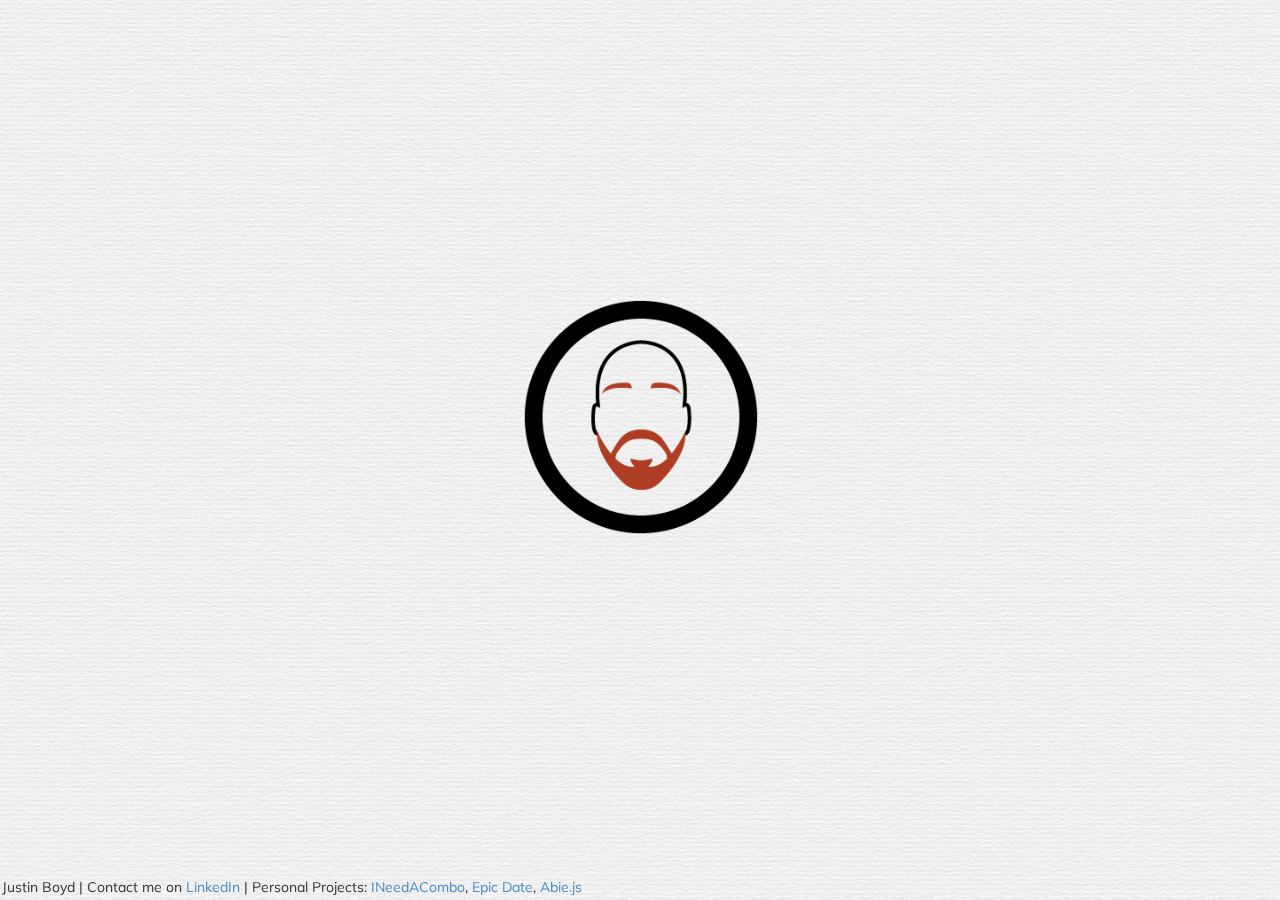
<file: index.html>
<!DOCTYPE html><!--[if lt IE 7]>      <html class="no-js lt-ie9 lt-ie8 lt-ie7"> <![endif]--><!--[if IE 7]>         <html class="no-js lt-ie9 lt-ie8"> <![endif]--><!--[if IE 8]>         <html class="no-js lt-ie9"> <![endif]--><!--[if gt IE 8]><!--><html class=no-js><!--<![endif]--><head><meta charset=utf-8><title>J Boyd</title><meta name=description content=""><meta name="viewport" content="width=device-width, minimum-scale=1.0, maximum-scale=1.0"><link rel="shortcut icon" href=/public/jboydsite/favicon.ico><link rel=stylesheet href="https://fonts.googleapis.com/css?family=Muli:300,400,300italic,400italic"><link rel=stylesheet href=https://cdnjs.cloudflare.com/ajax/libs/animate.css/3.1.0/animate.min.css><link rel=stylesheet href=https://cdnjs.cloudflare.com/ajax/libs/font-awesome/4.0.3/css/font-awesome.min.css><link rel=stylesheet href=public/jboydsite/styles/main.css><script src=public/jboydsite/scripts/vendor/modernizr.js></script><body>
<!--
You found the cake!
                        #,
                        ###
                       ## ##
                      ##  ##
                       ####
                         :
                        #####
                       ######
                       ##  ##
                       ##  ##
                       ##  ##
                       ##  ##########
                       ##  #############
                  #######  ###############
              #############################
        .###################################
       #####################################;
       ##                                 ##.
       ##                                 ##
       #####################################
       ##                                 ##
       ##                                 ##
       ##                                 ###
    #####                                 #####
   ### ##################################### ###
  ###  ##                                 ##  ###
  ##   ## ,,,,,,,,,,,,,,,,,,,,,,,,,,,,,,, ##   ##
   ##  #####################################  ##
    ##                                       ##
     ####                                 ####
       ######                         ######
          ###############################
-->
<!--[if lt IE 10]>
            <p class="browsehappy">You are using an <strong>outdated</strong> browser. Please <a href="http://browsehappy.com/">upgrade your browser</a> to improve your experience.</p>
        <![endif]--><article id=cover></article>
<article id=counter>
  <h1>Points: <span id=countNum>1</span></h1></article>
<article id=container class=container>
  <section id=messager class=mid-vert></section>
  <section id=smallScreenMsg class=mid-vert>
      <h2>You should totally turn<br>your device on its side.</h2></section>
  <section><img src=public/jboydsite/images/jboydcom_logoCircle.png id=logo class="img-responsive logo"></section>
  <section id=logoName class=mid-vert><img src=public/jboydsite/images/jboydcom_logoName.png></section>
  <section id=frontEnd class=mid-hor><img src=public/jboydsite/images/html5Lang.png width=247 height=145></section>
  <section id=yeoman class=mid-hor><img src=public/jboydsite/images/yeoman.png width=271 height=109></section>
  <section id=fire class=mid-hor><i class="fa fa-fire fa-5"></i></section>
  <section id=backEnd class=mid-hor><img src=public/jboydsite/images/dotnetsql.png width=197 height=220></section>
  <section id=exacttarget class=mid-hor><img src=public/jboydsite/images/azure.png width=200 height=70></section>
  <section id=cube class=mid-hor><i class="fa fa-gittip fa-5"></i></section>
</article>
<article>
  <section id=footer><span>Justin Boyd | Contact me on <a href="https://www.linkedin.com/in/justin-boyd-7a375119/">LinkedIn</a> | Personal Projects: <a href="https://www.ineedacombo.com/" target="_blank">INeedACombo</a>, <a href="EpicDate.html" target="_blank">Epic Date</a>, <a href="Abie.html" target="_blank">Abie.js</a></span></section>
</article>
<script src=public/jboydsite/scripts/vendor.js></script>
<script>
  (function(b, o, i, l, e, r) {
      b.GoogleAnalyticsObject = l;
      b[l] || (b[l] =
          function() {
              (b[l].q = b[l].q || []).push(arguments)
          });
      b[l].l = +new Date;
      e = o.createElement(i);
      r = o.getElementsByTagName(i)[0];
      e.src = '//www.google-analytics.com/analytics.js';
      r.parentNode.insertBefore(e, r)
  }(window, document, 'script', 'ga'));
  ga('create', 'UA-31938156-3');
  ga('send', 'pageview');
</script>
<script src=public/jboydsite/scripts/main.js></script>
</file>
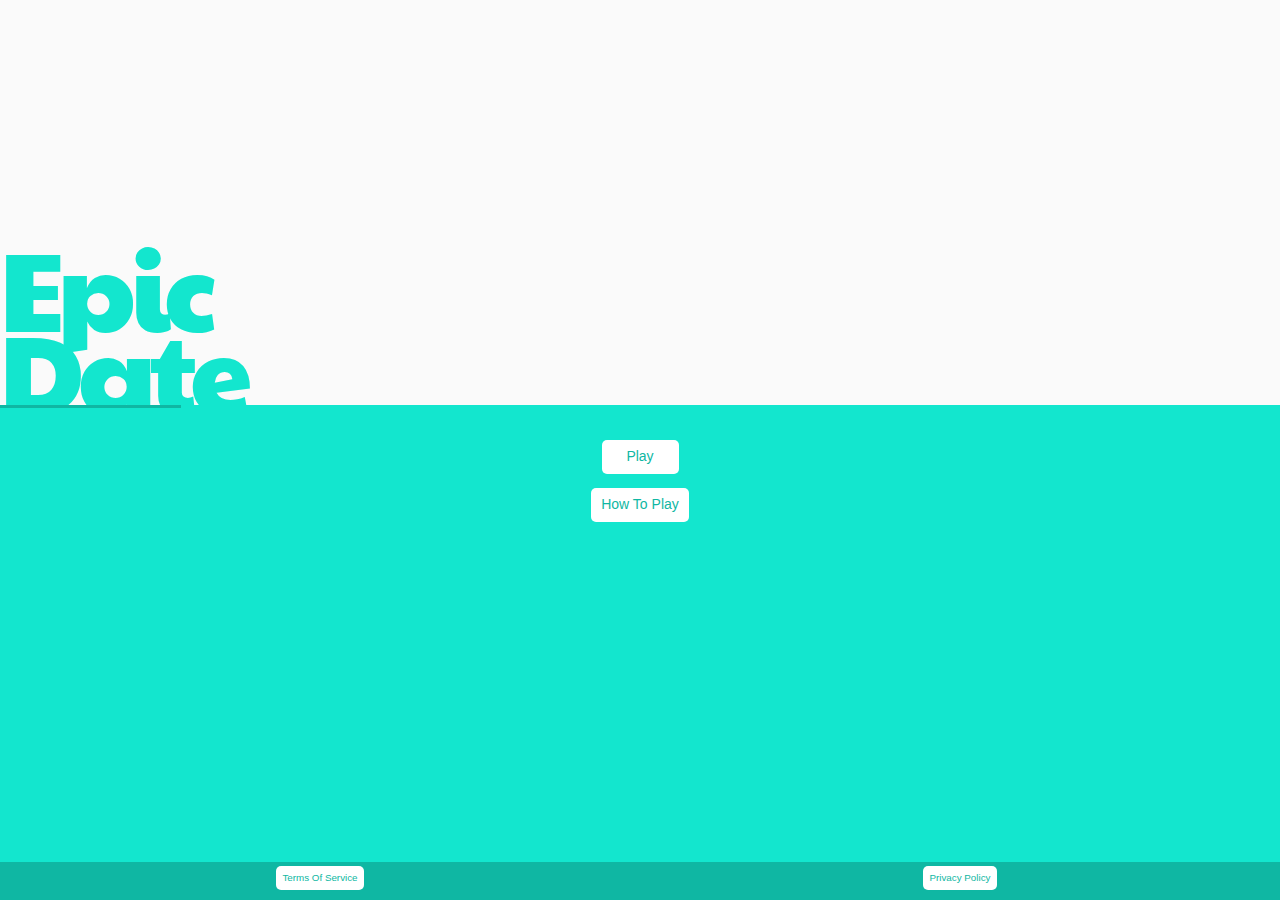
<file: EpicDate.html>
<!doctype html>
<html class="no-js">
    <head>
        <meta charset="utf-8">
        <meta http-equiv="X-UA-Compatible" content="IE=edge">
        <title>EpicDate</title>
        <meta name="description" content="">
        <meta name="viewport" content="width=device-width, initial-scale=1">
        <!-- Place favicon.ico and apple-touch-icon.png in the root directory -->
        <link rel="stylesheet" href="public/epicdate/styles/4462db6f.main.css">
        <script src="public/epicdate/scripts/vendor/a52a8685.modernizr.js"></script>
<!--
        <script type="text/javascript" charset="utf-8" src="cordova.js"></script>
-->
        <script src="public/epicdate/gaplugin.js"></script>

        <script type="text/javascript">
            var gaPlugin, storage;
            storage = window.localStorage;
            function initializeGA() {
                document.addEventListener("deviceready", onDeviceReady, true);
            }
            function onDeviceReady() {
                gaPlugin = window.plugins.gaPlugin;
                if(storage.getItem("GAallowable") == "true"){
                    permissionCallback(1);
                } else {
                navigator.notification.confirm('EpicDate would like your permission to collect usage data. No personal or user identifiable data will be collected.', permissionCallback, 'Attention', 'Allow,Deny');
                }
            }
            function permissionCallback (button) {
                if (button === 1) {
                    storage.setItem("GAallowable", "true");
                    gaPlugin.init(nativePluginResultHandler, nativePluginErrorHandler, "UA-31938156-6", 10);
                }
            }
            function nativePluginResultHandler (result) {
                //alert('nativePluginResultHandler - '+result);
                //console.log('nativePluginResultHandler: '+result);
            }
        
            function nativePluginErrorHandler (error) {
                //alert('nativePluginErrorHandler - '+error);
                //console.log('nativePluginErrorHandler: '+error);
            }
            function goingAway() {
                gaPlugin.exit(nativePluginResultHandler, nativePluginErrorHandler);
            }
        </script>
<script>
  (function(i,s,o,g,r,a,m){i['GoogleAnalyticsObject']=r;i[r]=i[r]||function(){
  (i[r].q=i[r].q||[]).push(arguments)},i[r].l=1*new Date();a=s.createElement(o),
  m=s.getElementsByTagName(o)[0];a.async=1;a.src=g;m.parentNode.insertBefore(a,m)
  })(window,document,'script','https://www.google-analytics.com/analytics.js','ga');

  ga('create', 'UA-31938156-6', 'auto');
  ga('send', 'pageview');
</script>
    </head>
    <body onload="initializeGA()" onunload="goingAway()">
        <div class="container">
            <div class="scene row">
                <div class="col-xs-12">
                    <div id="header" class="header">Epic Date</div>
                    <div id="message" class="message"></div>
                </div>
            </div>
            <div class="progressContainer row">
                <div class="col-xs-12">
                    <div id="progress" class="progressBar"></div>
                </div>
            </div>
            <div id="controls" class="controls row">
                <div class="col-xs-12">
                    <div id="actions" class="actions row">
                        
                    </div>
                </div>
            </div>
            <div id="footer" class="footer row">

            </div>
        </div>

        <script data-main="public/epicdate/scripts/f9047d43.main" src="public/epicdate/bower_components/requirejs/require.js"></script>
</body>
</html>
</file>
<file: public/epicdate/styles/4462db6f.main.css>
@charset "UTF-8";@import url(https://fonts.googleapis.com/css?family=Paytone+One|Open+Sans:400,700);/*! normalize.css v2.1.3 | MIT License | git.io/normalize */article,aside,details,figcaption,figure,footer,header,hgroup,main,nav,section,summary{display:block}audio,canvas,video{display:inline-block}audio:not([controls]){display:none;height:0}[hidden],template{display:none}html{font-family:sans-serif;-ms-text-size-adjust:100%;-webkit-text-size-adjust:100%}body{margin:0}a{background:0 0}a:active,a:hover{outline:0}h1{margin:.67em 0}b,strong{font-weight:700}dfn{font-style:italic}hr{-moz-box-sizing:content-box;box-sizing:content-box;height:0}mark{background:#ff0;color:#000}code,kbd,pre,samp{font-size:1em}pre{white-space:pre-wrap}q{quotes:"\201C" "\201D" "\2018" "\2019"}sub,sup{font-size:75%;line-height:0;position:relative;vertical-align:baseline}sup{top:-.5em}sub{bottom:-.25em}img{border:0}svg:not(:root){overflow:hidden}button,figure,input,select,textarea{margin:0}button,select{text-transform:none}button,html input[type=button],input[type=reset],input[type=submit]{-webkit-appearance:button;cursor:pointer}button[disabled],html input[disabled]{cursor:default}input[type=checkbox],input[type=radio]{box-sizing:border-box;padding:0}input[type=search]{-webkit-appearance:textfield}input[type=search]::-webkit-search-cancel-button,input[type=search]::-webkit-search-decoration{-webkit-appearance:none}button::-moz-focus-inner,input::-moz-focus-inner{border:0;padding:0}textarea{overflow:auto;vertical-align:top}table{border-collapse:collapse;border-spacing:0}@media print{*{text-shadow:none!important;color:#000!important;background:transparent!important;box-shadow:none!important}a,a:visited{text-decoration:underline}a[href]:after{content:" (" attr(href) ")"}abbr[title]:after{content:" (" attr(title) ")"}a[href^="javascript:"]:after,a[href^="#"]:after{content:""}blockquote,pre{border:1px solid #999;page-break-inside:avoid}thead{display:table-header-group}img,tr{page-break-inside:avoid}img{max-width:100%!important}@page{margin:2cm .5cm}h2,h3,p{orphans:3;widows:3}h2,h3{page-break-after:avoid}select{background:#fff!important}.navbar{display:none}.table td,.table th{background-color:#fff!important}.btn>.caret,.dropup>.btn>.caret{border-top-color:#000!important}.label{border:1px solid #000}.table{border-collapse:collapse!important}.table-bordered td,.table-bordered th{border:1px solid #ddd!important}}*,:after,:before{-webkit-box-sizing:border-box;-moz-box-sizing:border-box;box-sizing:border-box}html{font-size:62.5%;-webkit-tap-highlight-color:rgba(0,0,0,0)}body{font-family:"Helvetica Neue",Helvetica,Arial,sans-serif;font-size:14px;line-height:1.42857}button,input,select,textarea{font-family:inherit;font-size:inherit;line-height:inherit}a{color:#428bca;text-decoration:none}a:focus{outline:thin dotted #333;outline:5px auto -webkit-focus-ring-color;outline-offset:-2px}img{vertical-align:middle}.img-responsive{display:block;max-width:100%;height:auto}.img-rounded{border-radius:6px}.img-thumbnail,.thumbnail{padding:4px;line-height:1.42857;background-color:#fff;border:1px solid #ddd;border-radius:4px;-webkit-transition:all .2s ease-in-out;transition:all .2s ease-in-out;display:inline-block;max-width:100%;height:auto}.img-circle{border-radius:50%}hr{margin-top:20px;margin-bottom:20px;border:0;border-top:1px solid #eee}.sr-only{position:absolute;width:1px;height:1px;margin:-1px;padding:0;overflow:hidden;clip:rect(0,0,0,0);border:0}p{margin:0 0 10px}.lead{margin-bottom:20px;font-size:16px;font-weight:200;line-height:1.4}@media (min-width:768px){.lead{font-size:21px}}.small,small{font-size:85%}cite{font-style:normal}.text-muted{color:#999}.text-primary{color:#428bca}.text-primary:hover{color:#3071a9}.text-warning{color:#c09853}.text-warning:hover{color:#a47e3c}.text-danger{color:#b94a48}.text-danger:hover{color:#953b39}.text-success{color:#468847}.text-success:hover{color:#356635}.text-info{color:#3a87ad}.text-info:hover{color:#2d6987}.text-left{text-align:left}.text-right{text-align:right}.text-center{text-align:center}.h1,.h2,.h3,.h4,.h5,.h6,h1,h2,h3,h4,h5,h6{font-family:"Helvetica Neue",Helvetica,Arial,sans-serif;font-weight:500;line-height:1.1;color:inherit}.h1 .small,.h1 small,.h2 .small,.h2 small,.h3 .small,.h3 small,.h4 .small,.h4 small,.h5 .small,.h5 small,.h6 .small,.h6 small,h1 .small,h1 small,h2 .small,h2 small,h3 .small,h3 small,h4 .small,h4 small,h5 .small,h5 small,h6 .small,h6 small{font-weight:400;line-height:1;color:#999}h1,h2,h3{margin-top:20px;margin-bottom:10px}h1 .small,h1 small,h2 .small,h2 small,h3 .small,h3 small{font-size:65%}h4,h5,h6{margin-top:10px;margin-bottom:10px}h4 .small,h4 small,h5 .small,h5 small,h6 .small,h6 small{font-size:75%}.h1,h1{font-size:36px}.h2,h2{font-size:30px}.h3,h3{font-size:24px}.h4,h4{font-size:18px}.h5,h5{font-size:14px}.h6,h6{font-size:12px}.page-header{padding-bottom:9px;margin:40px 0 20px;border-bottom:1px solid #eee}ol,ul{margin-top:0;margin-bottom:10px}ol ol,ol ul,ul ol,ul ul{margin-bottom:0}.list-inline,.list-unstyled{padding-left:0;list-style:none}.list-inline>li{display:inline-block;padding-left:5px;padding-right:5px}.list-inline>li:first-child{padding-left:0}dl{margin-bottom:20px}dd,dt{line-height:1.42857}dt{font-weight:700}dd{margin-left:0}@media (min-width:768px){.dl-horizontal dt{float:left;width:160px;clear:left;text-align:right;overflow:hidden;text-overflow:ellipsis;white-space:nowrap}.dl-horizontal dd{margin-left:180px}.dl-horizontal dd:after,.dl-horizontal dd:before{content:" ";display:table}.dl-horizontal dd:after{clear:both}}abbr[data-original-title],abbr[title]{cursor:help;border-bottom:1px dotted #999}abbr.initialism{font-size:90%;text-transform:uppercase}blockquote{padding:10px 20px;margin:0 0 20px;border-left:5px solid #eee}blockquote p{font-size:17.5px;font-weight:300;line-height:1.25}blockquote p:last-child{margin-bottom:0}blockquote small{display:block;line-height:1.42857;color:#999}blockquote small:before{content:'\2014 \00A0'}blockquote.pull-right{padding-right:15px;padding-left:0;border-right:5px solid #eee;border-left:0}blockquote.pull-right .small,blockquote.pull-right p,blockquote.pull-right small{text-align:right}blockquote.pull-right .small:before,blockquote.pull-right small:before{content:''}blockquote.pull-right .small:after,blockquote.pull-right small:after{content:'\00A0 \2014'}blockquote:after,blockquote:before{content:""}address{margin-bottom:20px;font-style:normal;line-height:1.42857}code,kbd,pre,samp{font-family:Monaco,Menlo,Consolas,"Courier New",monospace}code{padding:2px 4px;font-size:90%;color:#c7254e;background-color:#f9f2f4;white-space:nowrap;border-radius:4px}pre{display:block;padding:9.5px;margin:0 0 10px;font-size:13px;line-height:1.42857;word-break:break-all;word-wrap:break-word;color:#333;background-color:#f5f5f5;border:1px solid #ccc;border-radius:4px}pre code{padding:0;font-size:inherit;color:inherit;white-space:pre-wrap;background-color:transparent;border-radius:0}.pre-scrollable{max-height:340px;overflow-y:scroll}.container{margin-right:auto;margin-left:auto;padding-left:15px;padding-right:15px}.container:after,.container:before{content:" ";display:table}.container:after{clear:both}.row{margin-left:-15px;margin-right:-15px}.row:after,.row:before{content:" ";display:table}.row:after{clear:both}.col-lg-1,.col-lg-10,.col-lg-11,.col-lg-12,.col-lg-2,.col-lg-3,.col-lg-4,.col-lg-5,.col-lg-6,.col-lg-7,.col-lg-8,.col-lg-9,.col-md-1,.col-md-10,.col-md-11,.col-md-12,.col-md-2,.col-md-3,.col-md-4,.col-md-5,.col-md-6,.col-md-7,.col-md-8,.col-md-9,.col-sm-1,.col-sm-10,.col-sm-11,.col-sm-12,.col-sm-2,.col-sm-3,.col-sm-4,.col-sm-5,.col-sm-6,.col-sm-7,.col-sm-8,.col-sm-9,.col-xs-1,.col-xs-10,.col-xs-11,.col-xs-12,.col-xs-2,.col-xs-3,.col-xs-4,.col-xs-5,.col-xs-6,.col-xs-7,.col-xs-8,.col-xs-9{position:relative;min-height:1px;padding-left:15px;padding-right:15px}.col-xs-1,.col-xs-10,.col-xs-11,.col-xs-12,.col-xs-2,.col-xs-3,.col-xs-4,.col-xs-5,.col-xs-6,.col-xs-7,.col-xs-8,.col-xs-9{float:left}.col-xs-1{width:8.33333%}.col-xs-2{width:16.66667%}.col-xs-3{width:25%}.col-xs-4{width:33.33333%}.col-xs-5{width:41.66667%}.col-xs-6{width:50%}.col-xs-7{width:58.33333%}.col-xs-8{width:66.66667%}.col-xs-9{width:75%}.col-xs-10{width:83.33333%}.col-xs-11{width:91.66667%}.col-xs-12{width:100%}.col-xs-pull-0{right:0}.col-xs-pull-1{right:8.33333%}.col-xs-pull-2{right:16.66667%}.col-xs-pull-3{right:25%}.col-xs-pull-4{right:33.33333%}.col-xs-pull-5{right:41.66667%}.col-xs-pull-6{right:50%}.col-xs-pull-7{right:58.33333%}.col-xs-pull-8{right:66.66667%}.col-xs-pull-9{right:75%}.col-xs-pull-10{right:83.33333%}.col-xs-pull-11{right:91.66667%}.col-xs-pull-12{right:100%}.col-xs-push-0{left:0}.col-xs-push-1{left:8.33333%}.col-xs-push-2{left:16.66667%}.col-xs-push-3{left:25%}.col-xs-push-4{left:33.33333%}.col-xs-push-5{left:41.66667%}.col-xs-push-6{left:50%}.col-xs-push-7{left:58.33333%}.col-xs-push-8{left:66.66667%}.col-xs-push-9{left:75%}.col-xs-push-10{left:83.33333%}.col-xs-push-11{left:91.66667%}.col-xs-push-12{left:100%}.col-xs-offset-0{margin-left:0}.col-xs-offset-1{margin-left:8.33333%}.col-xs-offset-2{margin-left:16.66667%}.col-xs-offset-3{margin-left:25%}.col-xs-offset-4{margin-left:33.33333%}.col-xs-offset-5{margin-left:41.66667%}.col-xs-offset-6{margin-left:50%}.col-xs-offset-7{margin-left:58.33333%}.col-xs-offset-8{margin-left:66.66667%}.col-xs-offset-9{margin-left:75%}.col-xs-offset-10{margin-left:83.33333%}.col-xs-offset-11{margin-left:91.66667%}.col-xs-offset-12{margin-left:100%}@media (min-width:768px){.container{width:750px}.col-sm-1,.col-sm-10,.col-sm-11,.col-sm-12,.col-sm-2,.col-sm-3,.col-sm-4,.col-sm-5,.col-sm-6,.col-sm-7,.col-sm-8,.col-sm-9{float:left}.col-sm-1{width:8.33333%}.col-sm-2{width:16.66667%}.col-sm-3{width:25%}.col-sm-4{width:33.33333%}.col-sm-5{width:41.66667%}.col-sm-6{width:50%}.col-sm-7{width:58.33333%}.col-sm-8{width:66.66667%}.col-sm-9{width:75%}.col-sm-10{width:83.33333%}.col-sm-11{width:91.66667%}.col-sm-12{width:100%}.col-sm-pull-0{right:0}.col-sm-pull-1{right:8.33333%}.col-sm-pull-2{right:16.66667%}.col-sm-pull-3{right:25%}.col-sm-pull-4{right:33.33333%}.col-sm-pull-5{right:41.66667%}.col-sm-pull-6{right:50%}.col-sm-pull-7{right:58.33333%}.col-sm-pull-8{right:66.66667%}.col-sm-pull-9{right:75%}.col-sm-pull-10{right:83.33333%}.col-sm-pull-11{right:91.66667%}.col-sm-pull-12{right:100%}.col-sm-push-0{left:0}.col-sm-push-1{left:8.33333%}.col-sm-push-2{left:16.66667%}.col-sm-push-3{left:25%}.col-sm-push-4{left:33.33333%}.col-sm-push-5{left:41.66667%}.col-sm-push-6{left:50%}.col-sm-push-7{left:58.33333%}.col-sm-push-8{left:66.66667%}.col-sm-push-9{left:75%}.col-sm-push-10{left:83.33333%}.col-sm-push-11{left:91.66667%}.col-sm-push-12{left:100%}.col-sm-offset-0{margin-left:0}.col-sm-offset-1{margin-left:8.33333%}.col-sm-offset-2{margin-left:16.66667%}.col-sm-offset-3{margin-left:25%}.col-sm-offset-4{margin-left:33.33333%}.col-sm-offset-5{margin-left:41.66667%}.col-sm-offset-6{margin-left:50%}.col-sm-offset-7{margin-left:58.33333%}.col-sm-offset-8{margin-left:66.66667%}.col-sm-offset-9{margin-left:75%}.col-sm-offset-10{margin-left:83.33333%}.col-sm-offset-11{margin-left:91.66667%}.col-sm-offset-12{margin-left:100%}}@media (min-width:992px){.container{width:970px}.col-md-1,.col-md-10,.col-md-11,.col-md-12,.col-md-2,.col-md-3,.col-md-4,.col-md-5,.col-md-6,.col-md-7,.col-md-8,.col-md-9{float:left}.col-md-1{width:8.33333%}.col-md-2{width:16.66667%}.col-md-3{width:25%}.col-md-4{width:33.33333%}.col-md-5{width:41.66667%}.col-md-6{width:50%}.col-md-7{width:58.33333%}.col-md-8{width:66.66667%}.col-md-9{width:75%}.col-md-10{width:83.33333%}.col-md-11{width:91.66667%}.col-md-12{width:100%}.col-md-pull-0{right:0}.col-md-pull-1{right:8.33333%}.col-md-pull-2{right:16.66667%}.col-md-pull-3{right:25%}.col-md-pull-4{right:33.33333%}.col-md-pull-5{right:41.66667%}.col-md-pull-6{right:50%}.col-md-pull-7{right:58.33333%}.col-md-pull-8{right:66.66667%}.col-md-pull-9{right:75%}.col-md-pull-10{right:83.33333%}.col-md-pull-11{right:91.66667%}.col-md-pull-12{right:100%}.col-md-push-0{left:0}.col-md-push-1{left:8.33333%}.col-md-push-2{left:16.66667%}.col-md-push-3{left:25%}.col-md-push-4{left:33.33333%}.col-md-push-5{left:41.66667%}.col-md-push-6{left:50%}.col-md-push-7{left:58.33333%}.col-md-push-8{left:66.66667%}.col-md-push-9{left:75%}.col-md-push-10{left:83.33333%}.col-md-push-11{left:91.66667%}.col-md-push-12{left:100%}.col-md-offset-0{margin-left:0}.col-md-offset-1{margin-left:8.33333%}.col-md-offset-2{margin-left:16.66667%}.col-md-offset-3{margin-left:25%}.col-md-offset-4{margin-left:33.33333%}.col-md-offset-5{margin-left:41.66667%}.col-md-offset-6{margin-left:50%}.col-md-offset-7{margin-left:58.33333%}.col-md-offset-8{margin-left:66.66667%}.col-md-offset-9{margin-left:75%}.col-md-offset-10{margin-left:83.33333%}.col-md-offset-11{margin-left:91.66667%}.col-md-offset-12{margin-left:100%}}@media (min-width:1200px){.container{width:1170px}.col-lg-1,.col-lg-10,.col-lg-11,.col-lg-12,.col-lg-2,.col-lg-3,.col-lg-4,.col-lg-5,.col-lg-6,.col-lg-7,.col-lg-8,.col-lg-9{float:left}.col-lg-1{width:8.33333%}.col-lg-2{width:16.66667%}.col-lg-3{width:25%}.col-lg-4{width:33.33333%}.col-lg-5{width:41.66667%}.col-lg-6{width:50%}.col-lg-7{width:58.33333%}.col-lg-8{width:66.66667%}.col-lg-9{width:75%}.col-lg-10{width:83.33333%}.col-lg-11{width:91.66667%}.col-lg-12{width:100%}.col-lg-pull-0{right:0}.col-lg-pull-1{right:8.33333%}.col-lg-pull-2{right:16.66667%}.col-lg-pull-3{right:25%}.col-lg-pull-4{right:33.33333%}.col-lg-pull-5{right:41.66667%}.col-lg-pull-6{right:50%}.col-lg-pull-7{right:58.33333%}.col-lg-pull-8{right:66.66667%}.col-lg-pull-9{right:75%}.col-lg-pull-10{right:83.33333%}.col-lg-pull-11{right:91.66667%}.col-lg-pull-12{right:100%}.col-lg-push-0{left:0}.col-lg-push-1{left:8.33333%}.col-lg-push-2{left:16.66667%}.col-lg-push-3{left:25%}.col-lg-push-4{left:33.33333%}.col-lg-push-5{left:41.66667%}.col-lg-push-6{left:50%}.col-lg-push-7{left:58.33333%}.col-lg-push-8{left:66.66667%}.col-lg-push-9{left:75%}.col-lg-push-10{left:83.33333%}.col-lg-push-11{left:91.66667%}.col-lg-push-12{left:100%}.col-lg-offset-0{margin-left:0}.col-lg-offset-1{margin-left:8.33333%}.col-lg-offset-2{margin-left:16.66667%}.col-lg-offset-3{margin-left:25%}.col-lg-offset-4{margin-left:33.33333%}.col-lg-offset-5{margin-left:41.66667%}.col-lg-offset-6{margin-left:50%}.col-lg-offset-7{margin-left:58.33333%}.col-lg-offset-8{margin-left:66.66667%}.col-lg-offset-9{margin-left:75%}.col-lg-offset-10{margin-left:83.33333%}.col-lg-offset-11{margin-left:91.66667%}.col-lg-offset-12{margin-left:100%}}table{max-width:100%;background-color:transparent}th{text-align:left}.table{width:100%;margin-bottom:20px}.table>tbody>tr>td,.table>tbody>tr>th,.table>tfoot>tr>td,.table>tfoot>tr>th,.table>thead>tr>td,.table>thead>tr>th{padding:8px;line-height:1.42857;vertical-align:top;border-top:1px solid #ddd}.table>thead>tr>th{vertical-align:bottom;border-bottom:2px solid #ddd}.table>caption+thead>tr:first-child>td,.table>caption+thead>tr:first-child>th,.table>colgroup+thead>tr:first-child>td,.table>colgroup+thead>tr:first-child>th,.table>thead:first-child>tr:first-child>td,.table>thead:first-child>tr:first-child>th{border-top:0}.table>tbody+tbody{border-top:2px solid #ddd}.table .table{background-color:#fff}.table-condensed>tbody>tr>td,.table-condensed>tbody>tr>th,.table-condensed>tfoot>tr>td,.table-condensed>tfoot>tr>th,.table-condensed>thead>tr>td,.table-condensed>thead>tr>th{padding:5px}.table-bordered,.table-bordered>tbody>tr>td,.table-bordered>tbody>tr>th,.table-bordered>tfoot>tr>td,.table-bordered>tfoot>tr>th,.table-bordered>thead>tr>td,.table-bordered>thead>tr>th{border:1px solid #ddd}.table-bordered>thead>tr>td,.table-bordered>thead>tr>th{border-bottom-width:2px}.table-striped>tbody>tr:nth-child(odd)>td,.table-striped>tbody>tr:nth-child(odd)>th{background-color:#f9f9f9}.table-hover>tbody>tr:hover>td,.table-hover>tbody>tr:hover>th{background-color:#f5f5f5}table col[class*=col-]{float:none;display:table-column}table td[class*=col-],table th[class*=col-]{float:none;display:table-cell}.table>tbody>tr.active>td,.table>tbody>tr.active>th,.table>tbody>tr>td.active,.table>tbody>tr>th.active,.table>tfoot>tr.active>td,.table>tfoot>tr.active>th,.table>tfoot>tr>td.active,.table>tfoot>tr>th.active,.table>thead>tr.active>td,.table>thead>tr.active>th,.table>thead>tr>td.active,.table>thead>tr>th.active{background-color:#f5f5f5}.table>tbody>tr.success>td,.table>tbody>tr.success>th,.table>tbody>tr>td.success,.table>tbody>tr>th.success,.table>tfoot>tr.success>td,.table>tfoot>tr.success>th,.table>tfoot>tr>td.success,.table>tfoot>tr>th.success,.table>thead>tr.success>td,.table>thead>tr.success>th,.table>thead>tr>td.success,.table>thead>tr>th.success{background-color:#dff0d8}.table-hover>tbody>tr.success:hover>td,.table-hover>tbody>tr.success:hover>th,.table-hover>tbody>tr>td.success:hover,.table-hover>tbody>tr>th.success:hover{background-color:#d0e9c6}.table>tbody>tr.danger>td,.table>tbody>tr.danger>th,.table>tbody>tr>td.danger,.table>tbody>tr>th.danger,.table>tfoot>tr.danger>td,.table>tfoot>tr.danger>th,.table>tfoot>tr>td.danger,.table>tfoot>tr>th.danger,.table>thead>tr.danger>td,.table>thead>tr.danger>th,.table>thead>tr>td.danger,.table>thead>tr>th.danger{background-color:#f2dede}.table-hover>tbody>tr.danger:hover>td,.table-hover>tbody>tr.danger:hover>th,.table-hover>tbody>tr>td.danger:hover,.table-hover>tbody>tr>th.danger:hover{background-color:#ebcccc}.table>tbody>tr.warning>td,.table>tbody>tr.warning>th,.table>tbody>tr>td.warning,.table>tbody>tr>th.warning,.table>tfoot>tr.warning>td,.table>tfoot>tr.warning>th,.table>tfoot>tr>td.warning,.table>tfoot>tr>th.warning,.table>thead>tr.warning>td,.table>thead>tr.warning>th,.table>thead>tr>td.warning,.table>thead>tr>th.warning{background-color:#fcf8e3}.table-hover>tbody>tr.warning:hover>td,.table-hover>tbody>tr.warning:hover>th,.table-hover>tbody>tr>td.warning:hover,.table-hover>tbody>tr>th.warning:hover{background-color:#faf2cc}@media (max-width:767px){.table-responsive{width:100%;margin-bottom:15px;overflow-y:hidden;overflow-x:scroll;-ms-overflow-style:-ms-autohiding-scrollbar;border:1px solid #ddd;-webkit-overflow-scrolling:touch}.table-responsive>.table{margin-bottom:0}.table-responsive>.table>tbody>tr>td,.table-responsive>.table>tbody>tr>th,.table-responsive>.table>tfoot>tr>td,.table-responsive>.table>tfoot>tr>th,.table-responsive>.table>thead>tr>td,.table-responsive>.table>thead>tr>th{white-space:nowrap}.table-responsive>.table-bordered{border:0}.table-responsive>.table-bordered>tbody>tr>td:first-child,.table-responsive>.table-bordered>tbody>tr>th:first-child,.table-responsive>.table-bordered>tfoot>tr>td:first-child,.table-responsive>.table-bordered>tfoot>tr>th:first-child,.table-responsive>.table-bordered>thead>tr>td:first-child,.table-responsive>.table-bordered>thead>tr>th:first-child{border-left:0}.table-responsive>.table-bordered>tbody>tr>td:last-child,.table-responsive>.table-bordered>tbody>tr>th:last-child,.table-responsive>.table-bordered>tfoot>tr>td:last-child,.table-responsive>.table-bordered>tfoot>tr>th:last-child,.table-responsive>.table-bordered>thead>tr>td:last-child,.table-responsive>.table-bordered>thead>tr>th:last-child{border-right:0}.table-responsive>.table-bordered>tbody>tr:last-child>td,.table-responsive>.table-bordered>tbody>tr:last-child>th,.table-responsive>.table-bordered>tfoot>tr:last-child>td,.table-responsive>.table-bordered>tfoot>tr:last-child>th{border-bottom:0}}fieldset{padding:0;margin:0;border:0}legend{display:block;width:100%;padding:0;margin-bottom:20px;font-size:21px;line-height:inherit;color:#333;border:0;border-bottom:1px solid #e5e5e5}label{display:inline-block;margin-bottom:5px;font-weight:700}input[type=search]{-webkit-box-sizing:border-box;-moz-box-sizing:border-box;box-sizing:border-box}input[type=checkbox],input[type=radio]{margin:4px 0 0;margin-top:1px \9;line-height:normal}input[type=file]{display:block}select[multiple],select[size]{height:auto}select optgroup{font-size:inherit;font-style:inherit;font-family:inherit}input[type=checkbox]:focus,input[type=file]:focus,input[type=radio]:focus{outline:thin dotted #333;outline:5px auto -webkit-focus-ring-color;outline-offset:-2px}input[type=number]::-webkit-inner-spin-button,input[type=number]::-webkit-outer-spin-button{height:auto}output{display:block;padding-top:7px;font-size:14px;line-height:1.42857;color:#555;vertical-align:middle}.form-control{display:block;width:100%;height:34px;padding:6px 12px;font-size:14px;line-height:1.42857;color:#555;vertical-align:middle;background-color:#fff;background-image:none;border:1px solid #ccc;border-radius:4px;-webkit-box-shadow:inset 0 1px 1px rgba(0,0,0,.075);box-shadow:inset 0 1px 1px rgba(0,0,0,.075);-webkit-transition:border-color ease-in-out .15s,box-shadow ease-in-out .15s;transition:border-color ease-in-out .15s,box-shadow ease-in-out .15s}.form-control:focus{border-color:#66afe9;outline:0;-webkit-box-shadow:inset 0 1px 1px rgba(0,0,0,.075),0 0 8px rgba(102,175,233,.6);box-shadow:inset 0 1px 1px rgba(0,0,0,.075),0 0 8px rgba(102,175,233,.6)}.form-control:-moz-placeholder{color:#999}.form-control::-moz-placeholder{color:#999}.form-control:-ms-input-placeholder{color:#999}.form-control::-webkit-input-placeholder{color:#999}.form-control[disabled],.form-control[readonly],fieldset[disabled] .form-control{cursor:not-allowed;background-color:#eee}textarea.form-control{height:auto}.form-group{margin-bottom:15px}.checkbox,.radio{display:block;min-height:20px;margin-top:10px;margin-bottom:10px;padding-left:20px;vertical-align:middle}.checkbox label,.radio label{display:inline;margin-bottom:0;font-weight:400;cursor:pointer}.checkbox input[type=checkbox],.checkbox-inline input[type=checkbox],.radio input[type=radio],.radio-inline input[type=radio]{float:left;margin-left:-20px}.checkbox+.checkbox,.radio+.radio{margin-top:-5px}.checkbox-inline,.radio-inline{display:inline-block;padding-left:20px;margin-bottom:0;vertical-align:middle;font-weight:400;cursor:pointer}.checkbox-inline+.checkbox-inline,.radio-inline+.radio-inline{margin-top:0;margin-left:10px}.checkbox-inline[disabled],.checkbox[disabled],.radio-inline[disabled],.radio[disabled],fieldset[disabled] .checkbox,fieldset[disabled] .checkbox-inline,fieldset[disabled] .radio,fieldset[disabled] .radio-inline,fieldset[disabled] input[type=checkbox],fieldset[disabled] input[type=radio],input[type=checkbox][disabled],input[type=radio][disabled]{cursor:not-allowed}.input-group-sm>.form-control,.input-group-sm>.input-group-addon,.input-group-sm>.input-group-btn>.btn,.input-sm{height:30px;padding:5px 10px;font-size:12px;line-height:1.5;border-radius:3px}.input-group-sm>.input-group-btn>select.btn,.input-group-sm>select.form-control,.input-group-sm>select.input-group-addon,select.input-sm{height:30px;line-height:30px}.input-group-sm>.input-group-btn>textarea.btn,.input-group-sm>textarea.form-control,.input-group-sm>textarea.input-group-addon,textarea.input-sm{height:auto}.input-group-lg>.form-control,.input-group-lg>.input-group-addon,.input-group-lg>.input-group-btn>.btn,.input-lg{height:45px;padding:10px 16px;font-size:18px;line-height:1.33;border-radius:6px}.input-group-lg>.input-group-btn>select.btn,.input-group-lg>select.form-control,.input-group-lg>select.input-group-addon,select.input-lg{height:45px;line-height:45px}.input-group-lg>.input-group-btn>textarea.btn,.input-group-lg>textarea.form-control,.input-group-lg>textarea.input-group-addon,textarea.input-lg{height:auto}.has-warning .checkbox,.has-warning .checkbox-inline,.has-warning .control-label,.has-warning .help-block,.has-warning .radio,.has-warning .radio-inline{color:#c09853}.has-warning .form-control{border-color:#c09853;-webkit-box-shadow:inset 0 1px 1px rgba(0,0,0,.075);box-shadow:inset 0 1px 1px rgba(0,0,0,.075)}.has-warning .form-control:focus{border-color:#a47e3c;-webkit-box-shadow:inset 0 1px 1px rgba(0,0,0,.075),0 0 6px #dbc59e;box-shadow:inset 0 1px 1px rgba(0,0,0,.075),0 0 6px #dbc59e}.has-warning .input-group-addon{color:#c09853;border-color:#c09853;background-color:#fcf8e3}.has-error .checkbox,.has-error .checkbox-inline,.has-error .control-label,.has-error .help-block,.has-error .radio,.has-error .radio-inline{color:#b94a48}.has-error .form-control{border-color:#b94a48;-webkit-box-shadow:inset 0 1px 1px rgba(0,0,0,.075);box-shadow:inset 0 1px 1px rgba(0,0,0,.075)}.has-error .form-control:focus{border-color:#953b39;-webkit-box-shadow:inset 0 1px 1px rgba(0,0,0,.075),0 0 6px #d59392;box-shadow:inset 0 1px 1px rgba(0,0,0,.075),0 0 6px #d59392}.has-error .input-group-addon{color:#b94a48;border-color:#b94a48;background-color:#f2dede}.has-success .checkbox,.has-success .checkbox-inline,.has-success .control-label,.has-success .help-block,.has-success .radio,.has-success .radio-inline{color:#468847}.has-success .form-control{border-color:#468847;-webkit-box-shadow:inset 0 1px 1px rgba(0,0,0,.075);box-shadow:inset 0 1px 1px rgba(0,0,0,.075)}.has-success .form-control:focus{border-color:#356635;-webkit-box-shadow:inset 0 1px 1px rgba(0,0,0,.075),0 0 6px #7aba7b;box-shadow:inset 0 1px 1px rgba(0,0,0,.075),0 0 6px #7aba7b}.has-success .input-group-addon{color:#468847;border-color:#468847;background-color:#dff0d8}.form-control-static{margin-bottom:0}.help-block{display:block;margin-top:5px;margin-bottom:10px;color:#737373}@media (min-width:768px){.form-inline .form-group,.navbar-form .form-group{display:inline-block;margin-bottom:0;vertical-align:middle}.form-inline .form-control,.navbar-form .form-control{display:inline-block}.form-inline .checkbox,.form-inline .radio,.navbar-form .checkbox,.navbar-form .radio{display:inline-block;margin-top:0;margin-bottom:0;padding-left:0}.form-inline .checkbox input[type=checkbox],.form-inline .radio input[type=radio],.navbar-form .checkbox input[type=checkbox],.navbar-form .radio input[type=radio]{float:none;margin-left:0}}.form-horizontal .checkbox,.form-horizontal .checkbox-inline,.form-horizontal .control-label,.form-horizontal .radio,.form-horizontal .radio-inline{margin-top:0;margin-bottom:0;padding-top:7px}.form-horizontal .form-group{margin-left:-15px;margin-right:-15px}.form-horizontal .form-group:after,.form-horizontal .form-group:before{content:" ";display:table}.form-horizontal .form-group:after{clear:both}.form-horizontal .form-control-static{padding-top:7px}@media (min-width:768px){.form-horizontal .control-label{text-align:right}}.btn{display:inline-block;margin-bottom:0;font-weight:400;text-align:center;vertical-align:middle;cursor:pointer;background-image:none;border:1px solid transparent;white-space:nowrap;padding:6px 12px;font-size:14px;line-height:1.42857;border-radius:4px;-webkit-user-select:none;-moz-user-select:none;-ms-user-select:none;-o-user-select:none;user-select:none}.btn:focus{outline:thin dotted #333;outline:5px auto -webkit-focus-ring-color;outline-offset:-2px}.btn:focus,.btn:hover{color:#333;text-decoration:none}.btn.active,.btn:active{outline:0;background-image:none;-webkit-box-shadow:inset 0 3px 5px rgba(0,0,0,.125);box-shadow:inset 0 3px 5px rgba(0,0,0,.125)}.btn.disabled,.btn[disabled],fieldset[disabled] .btn{cursor:not-allowed;pointer-events:none;opacity:.65;filter:alpha(opacity=65);-webkit-box-shadow:none;box-shadow:none}.btn-default{color:#333;background-color:#fff;border-color:#ccc}.btn-default.active,.btn-default:active,.btn-default:focus,.btn-default:hover,.open .btn-default.dropdown-toggle{color:#333;background-color:#ebebeb;border-color:#adadad}.btn-default.active,.btn-default:active,.open .btn-default.dropdown-toggle{background-image:none}.btn-default.disabled,.btn-default.disabled.active,.btn-default.disabled:active,.btn-default.disabled:focus,.btn-default.disabled:hover,.btn-default[disabled],.btn-default[disabled].active,.btn-default[disabled]:active,.btn-default[disabled]:focus,.btn-default[disabled]:hover,fieldset[disabled] .btn-default,fieldset[disabled] .btn-default.active,fieldset[disabled] .btn-default:active,fieldset[disabled] .btn-default:focus,fieldset[disabled] .btn-default:hover{background-color:#fff;border-color:#ccc}.btn-primary{color:#fff;background-color:#428bca;border-color:#357ebd}.btn-primary.active,.btn-primary:active,.btn-primary:focus,.btn-primary:hover,.open .btn-primary.dropdown-toggle{color:#fff;background-color:#3276b1;border-color:#285e8e}.btn-primary.active,.btn-primary:active,.open .btn-primary.dropdown-toggle{background-image:none}.btn-primary.disabled,.btn-primary.disabled.active,.btn-primary.disabled:active,.btn-primary.disabled:focus,.btn-primary.disabled:hover,.btn-primary[disabled],.btn-primary[disabled].active,.btn-primary[disabled]:active,.btn-primary[disabled]:focus,.btn-primary[disabled]:hover,fieldset[disabled] .btn-primary,fieldset[disabled] .btn-primary.active,fieldset[disabled] .btn-primary:active,fieldset[disabled] .btn-primary:focus,fieldset[disabled] .btn-primary:hover{background-color:#428bca;border-color:#357ebd}.btn-warning{color:#fff;background-color:#f0ad4e;border-color:#eea236}.btn-warning.active,.btn-warning:active,.btn-warning:focus,.btn-warning:hover,.open .btn-warning.dropdown-toggle{color:#fff;background-color:#ed9c28;border-color:#d58512}.btn-warning.active,.btn-warning:active,.open .btn-warning.dropdown-toggle{background-image:none}.btn-warning.disabled,.btn-warning.disabled.active,.btn-warning.disabled:active,.btn-warning.disabled:focus,.btn-warning.disabled:hover,.btn-warning[disabled],.btn-warning[disabled].active,.btn-warning[disabled]:active,.btn-warning[disabled]:focus,.btn-warning[disabled]:hover,fieldset[disabled] .btn-warning,fieldset[disabled] .btn-warning.active,fieldset[disabled] .btn-warning:active,fieldset[disabled] .btn-warning:focus,fieldset[disabled] .btn-warning:hover{background-color:#f0ad4e;border-color:#eea236}.btn-danger{color:#fff;background-color:#d9534f;border-color:#d43f3a}.btn-danger.active,.btn-danger:active,.btn-danger:focus,.btn-danger:hover,.open .btn-danger.dropdown-toggle{color:#fff;background-color:#d2322d;border-color:#ac2925}.btn-danger.active,.btn-danger:active,.open .btn-danger.dropdown-toggle{background-image:none}.btn-danger.disabled,.btn-danger.disabled.active,.btn-danger.disabled:active,.btn-danger.disabled:focus,.btn-danger.disabled:hover,.btn-danger[disabled],.btn-danger[disabled].active,.btn-danger[disabled]:active,.btn-danger[disabled]:focus,.btn-danger[disabled]:hover,fieldset[disabled] .btn-danger,fieldset[disabled] .btn-danger.active,fieldset[disabled] .btn-danger:active,fieldset[disabled] .btn-danger:focus,fieldset[disabled] .btn-danger:hover{background-color:#d9534f;border-color:#d43f3a}.btn-success{color:#fff;background-color:#5cb85c;border-color:#4cae4c}.btn-success.active,.btn-success:active,.btn-success:focus,.btn-success:hover,.open .btn-success.dropdown-toggle{color:#fff;background-color:#47a447;border-color:#398439}.btn-success.active,.btn-success:active,.open .btn-success.dropdown-toggle{background-image:none}.btn-success.disabled,.btn-success.disabled.active,.btn-success.disabled:active,.btn-success.disabled:focus,.btn-success.disabled:hover,.btn-success[disabled],.btn-success[disabled].active,.btn-success[disabled]:active,.btn-success[disabled]:focus,.btn-success[disabled]:hover,fieldset[disabled] .btn-success,fieldset[disabled] .btn-success.active,fieldset[disabled] .btn-success:active,fieldset[disabled] .btn-success:focus,fieldset[disabled] .btn-success:hover{background-color:#5cb85c;border-color:#4cae4c}.btn-info{color:#fff;background-color:#5bc0de;border-color:#46b8da}.btn-info.active,.btn-info:active,.btn-info:focus,.btn-info:hover,.open .btn-info.dropdown-toggle{color:#fff;background-color:#39b3d7;border-color:#269abc}.btn-info.active,.btn-info:active,.open .btn-info.dropdown-toggle{background-image:none}.btn-info.disabled,.btn-info.disabled.active,.btn-info.disabled:active,.btn-info.disabled:focus,.btn-info.disabled:hover,.btn-info[disabled],.btn-info[disabled].active,.btn-info[disabled]:active,.btn-info[disabled]:focus,.btn-info[disabled]:hover,fieldset[disabled] .btn-info,fieldset[disabled] .btn-info.active,fieldset[disabled] .btn-info:active,fieldset[disabled] .btn-info:focus,fieldset[disabled] .btn-info:hover{background-color:#5bc0de;border-color:#46b8da}.btn-link{color:#428bca;font-weight:400;cursor:pointer;border-radius:0}.btn-link,.btn-link:active,.btn-link[disabled],fieldset[disabled] .btn-link{background-color:transparent;-webkit-box-shadow:none;box-shadow:none}.btn-link,.btn-link:active,.btn-link:focus,.btn-link:hover{border-color:transparent}.btn-link:focus,.btn-link:hover{color:#2a6496;text-decoration:underline;background-color:transparent}.btn-link[disabled]:focus,.btn-link[disabled]:hover,fieldset[disabled] .btn-link:focus,fieldset[disabled] .btn-link:hover{color:#999;text-decoration:none}.btn-group-lg>.btn,.btn-lg{padding:10px 16px;font-size:18px;line-height:1.33;border-radius:6px}.btn-group-sm>.btn,.btn-group-xs>.btn,.btn-sm,.btn-xs{padding:5px 10px;font-size:12px;line-height:1.5;border-radius:3px}.btn-group-xs>.btn,.btn-xs{padding:1px 5px}.btn-block{display:block;width:100%;padding-left:0;padding-right:0}.btn-block+.btn-block{margin-top:5px}input[type=button].btn-block,input[type=reset].btn-block,input[type=submit].btn-block{width:100%}.fade{opacity:0;-webkit-transition:opacity .15s linear;transition:opacity .15s linear}.fade.in{opacity:1}.collapse{display:none}.collapse.in{display:block}.collapsing{position:relative;height:0;overflow:hidden;-webkit-transition:height .35s ease;transition:height .35s ease}@font-face{font-family:'Glyphicons Halflings';src:url(../bower_components/sass-bootstrap/fonts/glyphicons-halflings-regular.eot);src:url(../bower_components/sass-bootstrap/fonts/glyphicons-halflings-regular.eot?#iefix) format("embedded-opentype"),url(../bower_components/sass-bootstrap/fonts/glyphicons-halflings-regular.woff) format("woff"),url(../bower_components/sass-bootstrap/fonts/glyphicons-halflings-regular.ttf) format("truetype"),url(../bower_components/sass-bootstrap/fonts/glyphicons-halflings-regular.svg#glyphicons_halflingsregular) format("svg")}.glyphicon{position:relative;top:1px;display:inline-block;font-family:'Glyphicons Halflings';font-style:normal;font-weight:400;line-height:1;-webkit-font-smoothing:antialiased;-moz-osx-font-smoothing:grayscale}.glyphicon:empty{width:1em}.glyphicon-asterisk:before{content:"\2a"}.glyphicon-plus:before{content:"\2b"}.glyphicon-euro:before{content:"\20ac"}.glyphicon-minus:before{content:"\2212"}.glyphicon-cloud:before{content:"\2601"}.glyphicon-envelope:before{content:"\2709"}.glyphicon-pencil:before{content:"\270f"}.glyphicon-glass:before{content:"\e001"}.glyphicon-music:before{content:"\e002"}.glyphicon-search:before{content:"\e003"}.glyphicon-heart:before{content:"\e005"}.glyphicon-star:before{content:"\e006"}.glyphicon-star-empty:before{content:"\e007"}.glyphicon-user:before{content:"\e008"}.glyphicon-film:before{content:"\e009"}.glyphicon-th-large:before{content:"\e010"}.glyphicon-th:before{content:"\e011"}.glyphicon-th-list:before{content:"\e012"}.glyphicon-ok:before{content:"\e013"}.glyphicon-remove:before{content:"\e014"}.glyphicon-zoom-in:before{content:"\e015"}.glyphicon-zoom-out:before{content:"\e016"}.glyphicon-off:before{content:"\e017"}.glyphicon-signal:before{content:"\e018"}.glyphicon-cog:before{content:"\e019"}.glyphicon-trash:before{content:"\e020"}.glyphicon-home:before{content:"\e021"}.glyphicon-file:before{content:"\e022"}.glyphicon-time:before{content:"\e023"}.glyphicon-road:before{content:"\e024"}.glyphicon-download-alt:before{content:"\e025"}.glyphicon-download:before{content:"\e026"}.glyphicon-upload:before{content:"\e027"}.glyphicon-inbox:before{content:"\e028"}.glyphicon-play-circle:before{content:"\e029"}.glyphicon-repeat:before{content:"\e030"}.glyphicon-refresh:before{content:"\e031"}.glyphicon-list-alt:before{content:"\e032"}.glyphicon-lock:before{content:"\e033"}.glyphicon-flag:before{content:"\e034"}.glyphicon-headphones:before{content:"\e035"}.glyphicon-volume-off:before{content:"\e036"}.glyphicon-volume-down:before{content:"\e037"}.glyphicon-volume-up:before{content:"\e038"}.glyphicon-qrcode:before{content:"\e039"}.glyphicon-barcode:before{content:"\e040"}.glyphicon-tag:before{content:"\e041"}.glyphicon-tags:before{content:"\e042"}.glyphicon-book:before{content:"\e043"}.glyphicon-bookmark:before{content:"\e044"}.glyphicon-print:before{content:"\e045"}.glyphicon-camera:before{content:"\e046"}.glyphicon-font:before{content:"\e047"}.glyphicon-bold:before{content:"\e048"}.glyphicon-italic:before{content:"\e049"}.glyphicon-text-height:before{content:"\e050"}.glyphicon-text-width:before{content:"\e051"}.glyphicon-align-left:before{content:"\e052"}.glyphicon-align-center:before{content:"\e053"}.glyphicon-align-right:before{content:"\e054"}.glyphicon-align-justify:before{content:"\e055"}.glyphicon-list:before{content:"\e056"}.glyphicon-indent-left:before{content:"\e057"}.glyphicon-indent-right:before{content:"\e058"}.glyphicon-facetime-video:before{content:"\e059"}.glyphicon-picture:before{content:"\e060"}.glyphicon-map-marker:before{content:"\e062"}.glyphicon-adjust:before{content:"\e063"}.glyphicon-tint:before{content:"\e064"}.glyphicon-edit:before{content:"\e065"}.glyphicon-share:before{content:"\e066"}.glyphicon-check:before{content:"\e067"}.glyphicon-move:before{content:"\e068"}.glyphicon-step-backward:before{content:"\e069"}.glyphicon-fast-backward:before{content:"\e070"}.glyphicon-backward:before{content:"\e071"}.glyphicon-play:before{content:"\e072"}.glyphicon-pause:before{content:"\e073"}.glyphicon-stop:before{content:"\e074"}.glyphicon-forward:before{content:"\e075"}.glyphicon-fast-forward:before{content:"\e076"}.glyphicon-step-forward:before{content:"\e077"}.glyphicon-eject:before{content:"\e078"}.glyphicon-chevron-left:before{content:"\e079"}.glyphicon-chevron-right:before{content:"\e080"}.glyphicon-plus-sign:before{content:"\e081"}.glyphicon-minus-sign:before{content:"\e082"}.glyphicon-remove-sign:before{content:"\e083"}.glyphicon-ok-sign:before{content:"\e084"}.glyphicon-question-sign:before{content:"\e085"}.glyphicon-info-sign:before{content:"\e086"}.glyphicon-screenshot:before{content:"\e087"}.glyphicon-remove-circle:before{content:"\e088"}.glyphicon-ok-circle:before{content:"\e089"}.glyphicon-ban-circle:before{content:"\e090"}.glyphicon-arrow-left:before{content:"\e091"}.glyphicon-arrow-right:before{content:"\e092"}.glyphicon-arrow-up:before{content:"\e093"}.glyphicon-arrow-down:before{content:"\e094"}.glyphicon-share-alt:before{content:"\e095"}.glyphicon-resize-full:before{content:"\e096"}.glyphicon-resize-small:before{content:"\e097"}.glyphicon-exclamation-sign:before{content:"\e101"}.glyphicon-gift:before{content:"\e102"}.glyphicon-leaf:before{content:"\e103"}.glyphicon-fire:before{content:"\e104"}.glyphicon-eye-open:before{content:"\e105"}.glyphicon-eye-close:before{content:"\e106"}.glyphicon-warning-sign:before{content:"\e107"}.glyphicon-plane:before{content:"\e108"}.glyphicon-calendar:before{content:"\e109"}.glyphicon-random:before{content:"\e110"}.glyphicon-comment:before{content:"\e111"}.glyphicon-magnet:before{content:"\e112"}.glyphicon-chevron-up:before{content:"\e113"}.glyphicon-chevron-down:before{content:"\e114"}.glyphicon-retweet:before{content:"\e115"}.glyphicon-shopping-cart:before{content:"\e116"}.glyphicon-folder-close:before{content:"\e117"}.glyphicon-folder-open:before{content:"\e118"}.glyphicon-resize-vertical:before{content:"\e119"}.glyphicon-resize-horizontal:before{content:"\e120"}.glyphicon-hdd:before{content:"\e121"}.glyphicon-bullhorn:before{content:"\e122"}.glyphicon-bell:before{content:"\e123"}.glyphicon-certificate:before{content:"\e124"}.glyphicon-thumbs-up:before{content:"\e125"}.glyphicon-thumbs-down:before{content:"\e126"}.glyphicon-hand-right:before{content:"\e127"}.glyphicon-hand-left:before{content:"\e128"}.glyphicon-hand-up:before{content:"\e129"}.glyphicon-hand-down:before{content:"\e130"}.glyphicon-circle-arrow-right:before{content:"\e131"}.glyphicon-circle-arrow-left:before{content:"\e132"}.glyphicon-circle-arrow-up:before{content:"\e133"}.glyphicon-circle-arrow-down:before{content:"\e134"}.glyphicon-globe:before{content:"\e135"}.glyphicon-wrench:before{content:"\e136"}.glyphicon-tasks:before{content:"\e137"}.glyphicon-filter:before{content:"\e138"}.glyphicon-briefcase:before{content:"\e139"}.glyphicon-fullscreen:before{content:"\e140"}.glyphicon-dashboard:before{content:"\e141"}.glyphicon-paperclip:before{content:"\e142"}.glyphicon-heart-empty:before{content:"\e143"}.glyphicon-link:before{content:"\e144"}.glyphicon-phone:before{content:"\e145"}.glyphicon-pushpin:before{content:"\e146"}.glyphicon-usd:before{content:"\e148"}.glyphicon-gbp:before{content:"\e149"}.glyphicon-sort:before{content:"\e150"}.glyphicon-sort-by-alphabet:before{content:"\e151"}.glyphicon-sort-by-alphabet-alt:before{content:"\e152"}.glyphicon-sort-by-order:before{content:"\e153"}.glyphicon-sort-by-order-alt:before{content:"\e154"}.glyphicon-sort-by-attributes:before{content:"\e155"}.glyphicon-sort-by-attributes-alt:before{content:"\e156"}.glyphicon-unchecked:before{content:"\e157"}.glyphicon-expand:before{content:"\e158"}.glyphicon-collapse-down:before{content:"\e159"}.glyphicon-collapse-up:before{content:"\e160"}.glyphicon-log-in:before{content:"\e161"}.glyphicon-flash:before{content:"\e162"}.glyphicon-log-out:before{content:"\e163"}.glyphicon-new-window:before{content:"\e164"}.glyphicon-record:before{content:"\e165"}.glyphicon-save:before{content:"\e166"}.glyphicon-open:before{content:"\e167"}.glyphicon-saved:before{content:"\e168"}.glyphicon-import:before{content:"\e169"}.glyphicon-export:before{content:"\e170"}.glyphicon-send:before{content:"\e171"}.glyphicon-floppy-disk:before{content:"\e172"}.glyphicon-floppy-saved:before{content:"\e173"}.glyphicon-floppy-remove:before{content:"\e174"}.glyphicon-floppy-save:before{content:"\e175"}.glyphicon-floppy-open:before{content:"\e176"}.glyphicon-credit-card:before{content:"\e177"}.glyphicon-transfer:before{content:"\e178"}.glyphicon-cutlery:before{content:"\e179"}.glyphicon-header:before{content:"\e180"}.glyphicon-compressed:before{content:"\e181"}.glyphicon-earphone:before{content:"\e182"}.glyphicon-phone-alt:before{content:"\e183"}.glyphicon-tower:before{content:"\e184"}.glyphicon-stats:before{content:"\e185"}.glyphicon-sd-video:before{content:"\e186"}.glyphicon-hd-video:before{content:"\e187"}.glyphicon-subtitles:before{content:"\e188"}.glyphicon-sound-stereo:before{content:"\e189"}.glyphicon-sound-dolby:before{content:"\e190"}.glyphicon-sound-5-1:before{content:"\e191"}.glyphicon-sound-6-1:before{content:"\e192"}.glyphicon-sound-7-1:before{content:"\e193"}.glyphicon-copyright-mark:before{content:"\e194"}.glyphicon-registration-mark:before{content:"\e195"}.glyphicon-cloud-download:before{content:"\e197"}.glyphicon-cloud-upload:before{content:"\e198"}.glyphicon-tree-conifer:before{content:"\e199"}.glyphicon-tree-deciduous:before{content:"\e200"}.caret{display:inline-block;width:0;height:0;margin-left:2px;vertical-align:middle;border-top:4px solid #000;border-right:4px solid transparent;border-left:4px solid transparent;border-bottom:0 dotted}.dropdown{position:relative}.dropdown-toggle:focus{outline:0}.dropdown-menu{position:absolute;top:100%;left:0;z-index:1000;display:none;float:left;min-width:160px;padding:5px 0;margin:2px 0 0;list-style:none;font-size:14px;background-color:#fff;border:1px solid #ccc;border:1px solid rgba(0,0,0,.15);border-radius:4px;-webkit-box-shadow:0 6px 12px rgba(0,0,0,.175);box-shadow:0 6px 12px rgba(0,0,0,.175);background-clip:padding-box}.dropdown-menu.pull-right{right:0;left:auto}.dropdown-menu .divider{height:1px;margin:9px 0;overflow:hidden;background-color:#e5e5e5}.dropdown-menu>li>a{display:block;padding:3px 20px;clear:both;font-weight:400;line-height:1.42857;color:#333;white-space:nowrap}.dropdown-menu>li>a:focus,.dropdown-menu>li>a:hover{text-decoration:none;color:#262626;background-color:#f5f5f5}.dropdown-menu>.active>a,.dropdown-menu>.active>a:focus,.dropdown-menu>.active>a:hover{color:#fff;text-decoration:none;outline:0;background-color:#428bca}.dropdown-menu>.disabled>a,.dropdown-menu>.disabled>a:focus,.dropdown-menu>.disabled>a:hover{color:#999}.dropdown-menu>.disabled>a:focus,.dropdown-menu>.disabled>a:hover{text-decoration:none;background-color:transparent;background-image:none;filter:progid:DXImageTransform.Microsoft.gradient(enabled=false);cursor:not-allowed}.open>.dropdown-menu{display:block}.open>a{outline:0}.dropdown-header{display:block;padding:3px 20px;font-size:12px;line-height:1.42857;color:#999}.dropdown-backdrop{position:fixed;left:0;right:0;bottom:0;top:0;z-index:990}.pull-right>.dropdown-menu{right:0;left:auto}.dropup .caret,.navbar-fixed-bottom .dropdown .caret{border-top:0 dotted;border-bottom:4px solid #000;content:""}.dropup .dropdown-menu,.navbar-fixed-bottom .dropdown .dropdown-menu{top:auto;bottom:100%;margin-bottom:1px}@media (min-width:768px){.navbar-right .dropdown-menu{right:0;left:auto}}.btn-default .caret{border-top-color:#333}.btn-danger .caret,.btn-info .caret,.btn-primary .caret,.btn-success .caret,.btn-warning .caret{border-top-color:#fff}.dropup .btn-default .caret{border-bottom-color:#333}.dropup .btn-danger .caret,.dropup .btn-info .caret,.dropup .btn-primary .caret,.dropup .btn-success .caret,.dropup .btn-warning .caret{border-bottom-color:#fff}.btn-group,.btn-group-vertical{position:relative;display:inline-block;vertical-align:middle}.btn-group-vertical>.btn,.btn-group>.btn{position:relative;float:left}.btn-group-vertical>.btn.active,.btn-group-vertical>.btn:active,.btn-group-vertical>.btn:focus,.btn-group-vertical>.btn:hover,.btn-group>.btn.active,.btn-group>.btn:active,.btn-group>.btn:focus,.btn-group>.btn:hover{z-index:2}.btn-group-vertical>.btn:focus,.btn-group>.btn:focus{outline:0}.btn-group .btn+.btn,.btn-group .btn+.btn-group,.btn-group .btn-group+.btn,.btn-group .btn-group+.btn-group{margin-left:-1px}.btn-toolbar:after,.btn-toolbar:before{content:" ";display:table}.btn-toolbar:after{clear:both}.btn-toolbar .btn-group{float:left}.btn-toolbar>.btn+.btn,.btn-toolbar>.btn+.btn-group,.btn-toolbar>.btn-group+.btn,.btn-toolbar>.btn-group+.btn-group{margin-left:5px}.btn-group>.btn:not(:first-child):not(:last-child):not(.dropdown-toggle){border-radius:0}.btn-group>.btn:first-child{margin-left:0}.btn-group>.btn:first-child:not(:last-child):not(.dropdown-toggle){border-bottom-right-radius:0;border-top-right-radius:0}.btn-group>.btn:last-child:not(:first-child),.btn-group>.dropdown-toggle:not(:first-child){border-bottom-left-radius:0;border-top-left-radius:0}.btn-group>.btn-group{float:left}.btn-group>.btn-group:not(:first-child):not(:last-child)>.btn{border-radius:0}.btn-group>.btn-group:first-child>.btn:last-child,.btn-group>.btn-group:first-child>.dropdown-toggle{border-bottom-right-radius:0;border-top-right-radius:0}.btn-group>.btn-group:last-child>.btn:first-child{border-bottom-left-radius:0;border-top-left-radius:0}.btn-group .dropdown-toggle:active,.btn-group.open .dropdown-toggle{outline:0}.btn-group>.btn+.dropdown-toggle{padding-left:8px;padding-right:8px}.btn-group-lg.btn-group>.btn+.dropdown-toggle,.btn-group>.btn-lg+.dropdown-toggle{padding-left:12px;padding-right:12px}.btn-group.open .dropdown-toggle{-webkit-box-shadow:inset 0 3px 5px rgba(0,0,0,.125);box-shadow:inset 0 3px 5px rgba(0,0,0,.125)}.btn-group.open .dropdown-toggle.btn-link{-webkit-box-shadow:none;box-shadow:none}.btn .caret{margin-left:0}.btn-group-lg>.btn .caret,.btn-lg .caret{border-width:5px 5px 0;border-bottom-width:0}.dropup .btn-group-lg>.btn .caret,.dropup .btn-lg .caret{border-width:0 5px 5px}.btn-group-vertical>.btn,.btn-group-vertical>.btn-group{display:block;float:none;width:100%;max-width:100%}.btn-group-vertical>.btn-group:after,.btn-group-vertical>.btn-group:before{content:" ";display:table}.btn-group-vertical>.btn-group:after{clear:both}.btn-group-vertical>.btn-group>.btn{float:none}.btn-group-vertical>.btn+.btn,.btn-group-vertical>.btn+.btn-group,.btn-group-vertical>.btn-group+.btn,.btn-group-vertical>.btn-group+.btn-group{margin-top:-1px;margin-left:0}.btn-group-vertical>.btn:not(:first-child):not(:last-child){border-radius:0}.btn-group-vertical>.btn:first-child:not(:last-child){border-top-right-radius:4px;border-bottom-right-radius:0;border-bottom-left-radius:0}.btn-group-vertical>.btn:last-child:not(:first-child){border-bottom-left-radius:4px;border-top-right-radius:0;border-top-left-radius:0}.btn-group-vertical>.btn-group:not(:first-child):not(:last-child)>.btn{border-radius:0}.btn-group-vertical>.btn-group:first-child>.btn:last-child,.btn-group-vertical>.btn-group:first-child>.dropdown-toggle{border-bottom-right-radius:0;border-bottom-left-radius:0}.btn-group-vertical>.btn-group:last-child>.btn:first-child{border-top-right-radius:0;border-top-left-radius:0}.btn-group-justified{display:table;width:100%;table-layout:fixed;border-collapse:separate}.btn-group-justified .btn{float:none;display:table-cell;width:1%}[data-toggle=buttons]>.btn>input[type=checkbox],[data-toggle=buttons]>.btn>input[type=radio]{display:none}.input-group{position:relative;display:table;border-collapse:separate}.input-group.col{float:none;padding-left:0;padding-right:0}.input-group .form-control{width:100%;margin-bottom:0}.input-group .form-control,.input-group-addon,.input-group-btn{display:table-cell}.input-group .form-control:not(:first-child):not(:last-child),.input-group-addon:not(:first-child):not(:last-child),.input-group-btn:not(:first-child):not(:last-child){border-radius:0}.input-group-addon,.input-group-btn{width:1%;white-space:nowrap;vertical-align:middle}.input-group-addon{padding:6px 12px;font-size:14px;font-weight:400;line-height:1;color:#555;text-align:center;background-color:#eee;border:1px solid #ccc;border-radius:4px}.input-group-addon.input-sm,.input-group-sm>.input-group-addon,.input-group-sm>.input-group-btn>.input-group-addon.btn{padding:5px 10px;font-size:12px;border-radius:3px}.input-group-addon.input-lg,.input-group-lg>.input-group-addon,.input-group-lg>.input-group-btn>.input-group-addon.btn{padding:10px 16px;font-size:18px;border-radius:6px}.input-group-addon input[type=checkbox],.input-group-addon input[type=radio]{margin-top:0}.input-group .form-control:first-child,.input-group-addon:first-child,.input-group-btn:first-child>.btn,.input-group-btn:first-child>.dropdown-toggle,.input-group-btn:last-child>.btn:not(:last-child):not(.dropdown-toggle){border-bottom-right-radius:0;border-top-right-radius:0}.input-group-addon:first-child{border-right:0}.input-group .form-control:last-child,.input-group-addon:last-child,.input-group-btn:first-child>.btn:not(:first-child),.input-group-btn:last-child>.btn,.input-group-btn:last-child>.dropdown-toggle{border-bottom-left-radius:0;border-top-left-radius:0}.input-group-addon:last-child{border-left:0}.input-group-btn{position:relative;white-space:nowrap}.input-group-btn:first-child>.btn{margin-right:-1px}.input-group-btn:last-child>.btn{margin-left:-1px}.input-group-btn>.btn{position:relative}.input-group-btn>.btn+.btn{margin-left:-4px}.input-group-btn>.btn:active,.input-group-btn>.btn:hover{z-index:2}.nav{margin-bottom:0;padding-left:0;list-style:none}.nav:after,.nav:before{content:" ";display:table}.nav:after{clear:both}.nav>li{position:relative;display:block}.nav>li>a{position:relative;display:block;padding:10px 15px}.nav>li>a:focus,.nav>li>a:hover{text-decoration:none;background-color:#eee}.nav>li.disabled>a{color:#999}.nav>li.disabled>a:focus,.nav>li.disabled>a:hover{color:#999;text-decoration:none;background-color:transparent;cursor:not-allowed}.nav .open>a,.nav .open>a:focus,.nav .open>a:hover{background-color:#eee;border-color:#428bca}.nav .open>a .caret,.nav .open>a:focus .caret,.nav .open>a:hover .caret{border-top-color:#2a6496;border-bottom-color:#2a6496}.nav .nav-divider{height:1px;margin:9px 0;overflow:hidden;background-color:#e5e5e5}.nav>li>a>img{max-width:none}.nav-tabs{border-bottom:1px solid #ddd}.nav-tabs>li{float:left;margin-bottom:-1px}.nav-tabs>li>a{margin-right:2px;line-height:1.42857;border:1px solid transparent;border-radius:4px 4px 0 0}.nav-tabs>li>a:hover{border-color:#eee #eee #ddd}.nav-tabs>li.active>a,.nav-tabs>li.active>a:focus,.nav-tabs>li.active>a:hover{color:#555;background-color:#fff;border:1px solid #ddd;border-bottom-color:transparent;cursor:default}.nav-pills>li{float:left}.nav-pills>li>a{border-radius:4px}.nav-pills>li+li{margin-left:2px}.nav-pills>li.active>a,.nav-pills>li.active>a:focus,.nav-pills>li.active>a:hover{color:#fff;background-color:#428bca}.nav-pills>li.active>a .caret,.nav-pills>li.active>a:focus .caret,.nav-pills>li.active>a:hover .caret{border-top-color:#fff;border-bottom-color:#fff}.nav-stacked>li{float:none}.nav-stacked>li+li{margin-top:2px;margin-left:0}.nav-justified,.nav-tabs.nav-justified{width:100%}.nav-justified>li,.nav-tabs.nav-justified>li{float:none}.nav-justified>li>a,.nav-tabs.nav-justified>li>a{text-align:center;margin-bottom:5px}.nav-justified>.dropdown .dropdown-menu{top:auto;left:auto}@media (min-width:768px){.nav-justified>li,.nav-tabs.nav-justified>li{display:table-cell;width:1%}.nav-justified>li>a,.nav-tabs.nav-justified>li>a{margin-bottom:0}}.nav-tabs-justified,.nav-tabs.nav-justified{border-bottom:0}.nav-tabs-justified>li>a,.nav-tabs.nav-justified>li>a{margin-right:0;border-radius:4px}.nav-tabs-justified>.active>a,.nav-tabs-justified>.active>a:focus,.nav-tabs-justified>.active>a:hover,.nav-tabs.nav-justified>.active>a,.nav-tabs.nav-justified>.active>a:focus,.nav-tabs.nav-justified>.active>a:hover{border:1px solid #ddd}@media (min-width:768px){.nav-tabs-justified>li>a,.nav-tabs.nav-justified>li>a{border-bottom:1px solid #ddd;border-radius:4px 4px 0 0}.nav-tabs-justified>.active>a,.nav-tabs-justified>.active>a:focus,.nav-tabs-justified>.active>a:hover,.nav-tabs.nav-justified>.active>a,.nav-tabs.nav-justified>.active>a:focus,.nav-tabs.nav-justified>.active>a:hover{border-bottom-color:#fff}}.tab-content>.tab-pane{display:none}.tab-content>.active{display:block}.nav .caret{border-top-color:#428bca;border-bottom-color:#428bca}.nav a:hover .caret{border-top-color:#2a6496;border-bottom-color:#2a6496}.nav-tabs .dropdown-menu{margin-top:-1px;border-top-right-radius:0;border-top-left-radius:0}.navbar{position:relative;min-height:50px;margin-bottom:20px;border:1px solid transparent}.navbar:after,.navbar:before{content:" ";display:table}.navbar:after{clear:both}@media (min-width:768px){.navbar{border-radius:4px}}.navbar-header:after,.navbar-header:before{content:" ";display:table}.navbar-header:after{clear:both}@media (min-width:768px){.navbar-header{float:left}}.navbar-collapse{max-height:340px;overflow-x:visible;padding-right:15px;padding-left:15px;border-top:1px solid transparent;box-shadow:inset 0 1px 0 rgba(255,255,255,.1);-webkit-overflow-scrolling:touch}.navbar-collapse:after,.navbar-collapse:before{content:" ";display:table}.navbar-collapse:after{clear:both}.navbar-collapse.in{overflow-y:auto}@media (min-width:768px){.navbar-collapse{width:auto;border-top:0;box-shadow:none}.navbar-collapse.collapse{display:block!important;height:auto!important;padding-bottom:0;overflow:visible!important}.navbar-collapse.in{overflow-y:auto}.navbar-collapse .navbar-nav.navbar-left:first-child{margin-left:-15px}.navbar-collapse .navbar-nav.navbar-right:last-child{margin-right:-15px}.navbar-collapse .navbar-text:last-child{margin-right:0}}.container>.navbar-collapse,.container>.navbar-header{margin-right:-15px;margin-left:-15px}@media (min-width:768px){.container>.navbar-collapse,.container>.navbar-header{margin-right:0;margin-left:0}}.navbar-static-top{z-index:1000;border-width:0 0 1px}@media (min-width:768px){.navbar-static-top{border-radius:0}}.navbar-fixed-bottom,.navbar-fixed-top{position:fixed;right:0;left:0;z-index:1030}@media (min-width:768px){.navbar-fixed-bottom,.navbar-fixed-top{border-radius:0}}.navbar-fixed-top{top:0;border-width:0 0 1px}.navbar-fixed-bottom{bottom:0;margin-bottom:0;border-width:1px 0 0}.navbar-brand{float:left;padding:15px;font-size:18px;line-height:20px}.navbar-brand:focus,.navbar-brand:hover{text-decoration:none}@media (min-width:768px){.navbar>.container .navbar-brand{margin-left:-15px}}.navbar-toggle{position:relative;float:right;margin-right:15px;padding:9px 10px;margin-top:8px;margin-bottom:8px;background-color:transparent;border:1px solid transparent;border-radius:4px}.navbar-toggle .icon-bar{display:block;width:22px;height:2px;border-radius:1px}.navbar-toggle .icon-bar+.icon-bar{margin-top:4px}@media (min-width:768px){.navbar-toggle{display:none}}.navbar-nav{margin:7.5px -15px}.navbar-nav>li>a{padding-top:10px;padding-bottom:10px;line-height:20px}@media (max-width:767px){.navbar-nav .open .dropdown-menu{position:static;float:none;width:auto;margin-top:0;background-color:transparent;border:0;box-shadow:none}.navbar-nav .open .dropdown-menu .dropdown-header,.navbar-nav .open .dropdown-menu>li>a{padding:5px 15px 5px 25px}.navbar-nav .open .dropdown-menu>li>a{line-height:20px}.navbar-nav .open .dropdown-menu>li>a:focus,.navbar-nav .open .dropdown-menu>li>a:hover{background-image:none}}@media (min-width:768px){.navbar-nav{float:left;margin:0}.navbar-nav>li{float:left}.navbar-nav>li>a{padding-top:15px;padding-bottom:15px}}@media (min-width:768px){.navbar-left{float:left!important}.navbar-right{float:right!important}}.navbar-form{margin-left:-15px;margin-right:-15px;padding:10px 15px;border-top:1px solid transparent;border-bottom:1px solid transparent;-webkit-box-shadow:inset 0 1px 0 rgba(255,255,255,.1),0 1px 0 rgba(255,255,255,.1);box-shadow:inset 0 1px 0 rgba(255,255,255,.1),0 1px 0 rgba(255,255,255,.1);margin-top:8px;margin-bottom:8px}@media (max-width:767px){.navbar-form .form-group{margin-bottom:5px}}@media (min-width:768px){.navbar-form{width:auto;border:0;margin-left:0;margin-right:0;padding-top:0;padding-bottom:0;-webkit-box-shadow:none;box-shadow:none}}.navbar-nav>li>.dropdown-menu{margin-top:0;border-top-right-radius:0;border-top-left-radius:0}.navbar-fixed-bottom .navbar-nav>li>.dropdown-menu{border-bottom-right-radius:0;border-bottom-left-radius:0}.navbar-nav.pull-right>li>.dropdown-menu,.navbar-nav>li>.dropdown-menu.pull-right{left:auto;right:0}.navbar-btn{margin-top:8px;margin-bottom:8px}.navbar-text{float:left;margin-top:15px;margin-bottom:15px}@media (min-width:768px){.navbar-text{margin-left:15px;margin-right:15px}}.navbar-default{background-color:#f8f8f8;border-color:#e7e7e7}.navbar-default .navbar-brand{color:#777}.navbar-default .navbar-brand:focus,.navbar-default .navbar-brand:hover{color:#5e5e5e;background-color:transparent}.navbar-default .navbar-nav>li>a,.navbar-default .navbar-text{color:#777}.navbar-default .navbar-nav>li>a:focus,.navbar-default .navbar-nav>li>a:hover{color:#333;background-color:transparent}.navbar-default .navbar-nav>.active>a,.navbar-default .navbar-nav>.active>a:focus,.navbar-default .navbar-nav>.active>a:hover{color:#555;background-color:#e7e7e7}.navbar-default .navbar-nav>.disabled>a,.navbar-default .navbar-nav>.disabled>a:focus,.navbar-default .navbar-nav>.disabled>a:hover{color:#ccc;background-color:transparent}.navbar-default .navbar-toggle{border-color:#ddd}.navbar-default .navbar-toggle:focus,.navbar-default .navbar-toggle:hover{background-color:#ddd}.navbar-default .navbar-toggle .icon-bar{background-color:#ccc}.navbar-default .navbar-collapse,.navbar-default .navbar-form{border-color:#e7e7e7}.navbar-default .navbar-nav>.dropdown>a:focus .caret,.navbar-default .navbar-nav>.dropdown>a:hover .caret{border-top-color:#333;border-bottom-color:#333}.navbar-default .navbar-nav>.open>a,.navbar-default .navbar-nav>.open>a:focus,.navbar-default .navbar-nav>.open>a:hover{background-color:#e7e7e7;color:#555}.navbar-default .navbar-nav>.open>a .caret,.navbar-default .navbar-nav>.open>a:focus .caret,.navbar-default .navbar-nav>.open>a:hover .caret{border-top-color:#555;border-bottom-color:#555}.navbar-default .navbar-nav>.dropdown>a .caret{border-top-color:#777;border-bottom-color:#777}@media (max-width:767px){.navbar-default .navbar-nav .open .dropdown-menu>li>a{color:#777}.navbar-default .navbar-nav .open .dropdown-menu>li>a:focus,.navbar-default .navbar-nav .open .dropdown-menu>li>a:hover{color:#333;background-color:transparent}.navbar-default .navbar-nav .open .dropdown-menu>.active>a,.navbar-default .navbar-nav .open .dropdown-menu>.active>a:focus,.navbar-default .navbar-nav .open .dropdown-menu>.active>a:hover{color:#555;background-color:#e7e7e7}.navbar-default .navbar-nav .open .dropdown-menu>.disabled>a,.navbar-default .navbar-nav .open .dropdown-menu>.disabled>a:focus,.navbar-default .navbar-nav .open .dropdown-menu>.disabled>a:hover{color:#ccc;background-color:transparent}}.navbar-default .navbar-link{color:#777}.navbar-default .navbar-link:hover{color:#333}.navbar-inverse{background-color:#222;border-color:#090909}.navbar-inverse .navbar-brand{color:#999}.navbar-inverse .navbar-brand:focus,.navbar-inverse .navbar-brand:hover{color:#fff;background-color:transparent}.navbar-inverse .navbar-nav>li>a,.navbar-inverse .navbar-text{color:#999}.navbar-inverse .navbar-nav>li>a:focus,.navbar-inverse .navbar-nav>li>a:hover{color:#fff;background-color:transparent}.navbar-inverse .navbar-nav>.active>a,.navbar-inverse .navbar-nav>.active>a:focus,.navbar-inverse .navbar-nav>.active>a:hover{color:#fff;background-color:#090909}.navbar-inverse .navbar-nav>.disabled>a,.navbar-inverse .navbar-nav>.disabled>a:focus,.navbar-inverse .navbar-nav>.disabled>a:hover{color:#444;background-color:transparent}.navbar-inverse .navbar-toggle{border-color:#333}.navbar-inverse .navbar-toggle:focus,.navbar-inverse .navbar-toggle:hover{background-color:#333}.navbar-inverse .navbar-toggle .icon-bar{background-color:#fff}.navbar-inverse .navbar-collapse,.navbar-inverse .navbar-form{border-color:#101010}.navbar-inverse .navbar-nav>.open>a,.navbar-inverse .navbar-nav>.open>a:focus,.navbar-inverse .navbar-nav>.open>a:hover{background-color:#090909;color:#fff}.navbar-inverse .navbar-nav>.dropdown>a:hover .caret{border-top-color:#fff;border-bottom-color:#fff}.navbar-inverse .navbar-nav>.dropdown>a .caret{border-top-color:#999;border-bottom-color:#999}.navbar-inverse .navbar-nav>.open>a .caret,.navbar-inverse .navbar-nav>.open>a:focus .caret,.navbar-inverse .navbar-nav>.open>a:hover .caret{border-top-color:#fff;border-bottom-color:#fff}@media (max-width:767px){.navbar-inverse .navbar-nav .open .dropdown-menu>.dropdown-header{border-color:#090909}.navbar-inverse .navbar-nav .open .dropdown-menu>li>a{color:#999}.navbar-inverse .navbar-nav .open .dropdown-menu>li>a:focus,.navbar-inverse .navbar-nav .open .dropdown-menu>li>a:hover{color:#fff;background-color:transparent}.navbar-inverse .navbar-nav .open .dropdown-menu>.active>a,.navbar-inverse .navbar-nav .open .dropdown-menu>.active>a:focus,.navbar-inverse .navbar-nav .open .dropdown-menu>.active>a:hover{color:#fff;background-color:#090909}.navbar-inverse .navbar-nav .open .dropdown-menu>.disabled>a,.navbar-inverse .navbar-nav .open .dropdown-menu>.disabled>a:focus,.navbar-inverse .navbar-nav .open .dropdown-menu>.disabled>a:hover{color:#444;background-color:transparent}}.navbar-inverse .navbar-link{color:#999}.navbar-inverse .navbar-link:hover{color:#fff}.breadcrumb{padding:8px 15px;margin-bottom:20px;list-style:none;background-color:#f5f5f5;border-radius:4px}.breadcrumb>li{display:inline-block}.breadcrumb>li+li:before{content:"/\00a0";padding:0 5px;color:#ccc}.breadcrumb>.active{color:#999}.pagination{display:inline-block;padding-left:0;margin:20px 0;border-radius:4px}.pagination>li{display:inline}.pagination>li>a,.pagination>li>span{position:relative;float:left;padding:6px 12px;line-height:1.42857;text-decoration:none;background-color:#fff;border:1px solid #ddd;margin-left:-1px}.pagination>li:first-child>a,.pagination>li:first-child>span{margin-left:0;border-bottom-left-radius:4px;border-top-left-radius:4px}.pagination>li:last-child>a,.pagination>li:last-child>span{border-bottom-right-radius:4px;border-top-right-radius:4px}.pagination>li>a:focus,.pagination>li>a:hover,.pagination>li>span:focus,.pagination>li>span:hover{background-color:#eee}.pagination>.active>a,.pagination>.active>a:focus,.pagination>.active>a:hover,.pagination>.active>span,.pagination>.active>span:focus,.pagination>.active>span:hover{z-index:2;color:#fff;background-color:#428bca;border-color:#428bca;cursor:default}.pagination>.disabled>a,.pagination>.disabled>a:focus,.pagination>.disabled>a:hover,.pagination>.disabled>span,.pagination>.disabled>span:focus,.pagination>.disabled>span:hover{color:#999;background-color:#fff;border-color:#ddd;cursor:not-allowed}.pagination-lg>li>a,.pagination-lg>li>span{padding:10px 16px;font-size:18px}.pagination-lg>li:first-child>a,.pagination-lg>li:first-child>span{border-bottom-left-radius:6px;border-top-left-radius:6px}.pagination-lg>li:last-child>a,.pagination-lg>li:last-child>span{border-bottom-right-radius:6px;border-top-right-radius:6px}.pagination-sm>li>a,.pagination-sm>li>span{padding:5px 10px;font-size:12px}.pagination-sm>li:first-child>a,.pagination-sm>li:first-child>span{border-bottom-left-radius:3px;border-top-left-radius:3px}.pagination-sm>li:last-child>a,.pagination-sm>li:last-child>span{border-bottom-right-radius:3px;border-top-right-radius:3px}.pager{padding-left:0;margin:20px 0;list-style:none;text-align:center}.pager:after,.pager:before{content:" ";display:table}.pager:after{clear:both}.pager li{display:inline}.pager li>a,.pager li>span{display:inline-block;padding:5px 14px;background-color:#fff;border:1px solid #ddd;border-radius:15px}.pager li>a:focus,.pager li>a:hover{text-decoration:none;background-color:#eee}.pager .next>a,.pager .next>span{float:right}.pager .previous>a,.pager .previous>span{float:left}.pager .disabled>a,.pager .disabled>a:focus,.pager .disabled>a:hover,.pager .disabled>span{color:#999;background-color:#fff;cursor:not-allowed}.label{display:inline;padding:.2em .6em .3em;font-size:75%;font-weight:700;line-height:1;color:#fff;text-align:center;white-space:nowrap;vertical-align:baseline;border-radius:.25em}.label[href]:focus,.label[href]:hover{color:#fff;text-decoration:none;cursor:pointer}.label:empty{display:none}.label-default{background-color:#999}.label-default[href]:focus,.label-default[href]:hover{background-color:gray}.label-primary{background-color:#428bca}.label-primary[href]:focus,.label-primary[href]:hover{background-color:#3071a9}.label-success{background-color:#5cb85c}.label-success[href]:focus,.label-success[href]:hover{background-color:#449d44}.label-info{background-color:#5bc0de}.label-info[href]:focus,.label-info[href]:hover{background-color:#31b0d5}.label-warning{background-color:#f0ad4e}.label-warning[href]:focus,.label-warning[href]:hover{background-color:#ec971f}.label-danger{background-color:#d9534f}.label-danger[href]:focus,.label-danger[href]:hover{background-color:#c9302c}.badge{display:inline-block;min-width:10px;padding:3px 7px;font-size:12px;font-weight:700;color:#fff;line-height:1;vertical-align:baseline;white-space:nowrap;text-align:center;background-color:#999;border-radius:10px}.badge:empty{display:none}a.badge:focus,a.badge:hover{color:#fff;text-decoration:none;cursor:pointer}.btn .badge{position:relative;top:-1px}.nav-pills>.active>a>.badge,a.list-group-item.active>.badge{color:#428bca;background-color:#fff}.nav-pills>li>a>.badge{margin-left:3px}.jumbotron{padding:30px;margin-bottom:30px;font-size:21px;font-weight:200;line-height:2.14286;color:inherit;background-color:#eee}.jumbotron h1{line-height:1;color:inherit}.jumbotron p{line-height:1.4}.container .jumbotron{border-radius:6px}@media screen and (min-width:768px){.jumbotron{padding-top:48px;padding-bottom:48px}.container .jumbotron{padding-left:60px;padding-right:60px}.jumbotron h1{font-size:63px}}.thumbnail{display:block;margin-bottom:20px}.thumbnail>img{display:block;max-width:100%;height:auto;margin-left:auto;margin-right:auto}.thumbnail .caption{padding:9px;color:#333}a.thumbnail.active,a.thumbnail:focus,a.thumbnail:hover{border-color:#428bca}.alert{padding:15px;margin-bottom:20px;border:1px solid transparent;border-radius:4px}.alert h4{margin-top:0;color:inherit}.alert .alert-link{font-weight:700}.alert>p,.alert>ul{margin-bottom:0}.alert>p+p{margin-top:5px}.alert-dismissable{padding-right:35px}.alert-dismissable .close{position:relative;top:-2px;right:-21px;color:inherit}.alert-success{background-color:#dff0d8;border-color:#d6e9c6;color:#468847}.alert-success hr{border-top-color:#c9e2b3}.alert-success .alert-link{color:#356635}.alert-info{background-color:#d9edf7;border-color:#bce8f1;color:#3a87ad}.alert-info hr{border-top-color:#a6e1ec}.alert-info .alert-link{color:#2d6987}.alert-warning{background-color:#fcf8e3;border-color:#faebcc;color:#c09853}.alert-warning hr{border-top-color:#f7e1b5}.alert-warning .alert-link{color:#a47e3c}.alert-danger{background-color:#f2dede;border-color:#ebccd1;color:#b94a48}.alert-danger hr{border-top-color:#e4b9c0}.alert-danger .alert-link{color:#953b39}@-webkit-keyframes progress-bar-stripes{from{background-position:40px 0}to{background-position:0 0}}@-moz-keyframes progress-bar-stripes{from{background-position:40px 0}to{background-position:0 0}}@-o-keyframes progress-bar-stripes{from{background-position:0 0}to{background-position:40px 0}}@keyframes progress-bar-stripes{from{background-position:40px 0}to{background-position:0 0}}.progress{overflow:hidden;height:20px;margin-bottom:20px;background-color:#f5f5f5;border-radius:4px;-webkit-box-shadow:inset 0 1px 2px rgba(0,0,0,.1);box-shadow:inset 0 1px 2px rgba(0,0,0,.1)}.progress-bar{float:left;width:0;height:100%;font-size:12px;line-height:20px;color:#fff;text-align:center;background-color:#428bca;-webkit-box-shadow:inset 0 -1px 0 rgba(0,0,0,.15);box-shadow:inset 0 -1px 0 rgba(0,0,0,.15);-webkit-transition:width .6s ease;transition:width .6s ease}.progress-striped .progress-bar{background-image:-webkit-gradient(linear,0 100%,100% 0,color-stop(0.25,rgba(255,255,255,.15)),color-stop(0.25,transparent),color-stop(0.5,transparent),color-stop(0.5,rgba(255,255,255,.15)),color-stop(0.75,rgba(255,255,255,.15)),color-stop(0.75,transparent),to(transparent));background-image:-webkit-linear-gradient(45deg,rgba(255,255,255,.15) 25%,transparent 25%,transparent 50%,rgba(255,255,255,.15) 50%,rgba(255,255,255,.15) 75%,transparent 75%,transparent);background-image:-moz-linear-gradient(45deg,rgba(255,255,255,.15) 25%,transparent 25%,transparent 50%,rgba(255,255,255,.15) 50%,rgba(255,255,255,.15) 75%,transparent 75%,transparent);background-image:linear-gradient(45deg,rgba(255,255,255,.15) 25%,transparent 25%,transparent 50%,rgba(255,255,255,.15) 50%,rgba(255,255,255,.15) 75%,transparent 75%,transparent);background-size:40px 40px}.progress.active .progress-bar{-webkit-animation:progress-bar-stripes 2s linear infinite;animation:progress-bar-stripes 2s linear infinite}.progress-bar-success{background-color:#5cb85c}.progress-striped .progress-bar-success{background-image:-webkit-gradient(linear,0 100%,100% 0,color-stop(0.25,rgba(255,255,255,.15)),color-stop(0.25,transparent),color-stop(0.5,transparent),color-stop(0.5,rgba(255,255,255,.15)),color-stop(0.75,rgba(255,255,255,.15)),color-stop(0.75,transparent),to(transparent));background-image:-webkit-linear-gradient(45deg,rgba(255,255,255,.15) 25%,transparent 25%,transparent 50%,rgba(255,255,255,.15) 50%,rgba(255,255,255,.15) 75%,transparent 75%,transparent);background-image:-moz-linear-gradient(45deg,rgba(255,255,255,.15) 25%,transparent 25%,transparent 50%,rgba(255,255,255,.15) 50%,rgba(255,255,255,.15) 75%,transparent 75%,transparent);background-image:linear-gradient(45deg,rgba(255,255,255,.15) 25%,transparent 25%,transparent 50%,rgba(255,255,255,.15) 50%,rgba(255,255,255,.15) 75%,transparent 75%,transparent)}.progress-bar-info{background-color:#5bc0de}.progress-striped .progress-bar-info{background-image:-webkit-gradient(linear,0 100%,100% 0,color-stop(0.25,rgba(255,255,255,.15)),color-stop(0.25,transparent),color-stop(0.5,transparent),color-stop(0.5,rgba(255,255,255,.15)),color-stop(0.75,rgba(255,255,255,.15)),color-stop(0.75,transparent),to(transparent));background-image:-webkit-linear-gradient(45deg,rgba(255,255,255,.15) 25%,transparent 25%,transparent 50%,rgba(255,255,255,.15) 50%,rgba(255,255,255,.15) 75%,transparent 75%,transparent);background-image:-moz-linear-gradient(45deg,rgba(255,255,255,.15) 25%,transparent 25%,transparent 50%,rgba(255,255,255,.15) 50%,rgba(255,255,255,.15) 75%,transparent 75%,transparent);background-image:linear-gradient(45deg,rgba(255,255,255,.15) 25%,transparent 25%,transparent 50%,rgba(255,255,255,.15) 50%,rgba(255,255,255,.15) 75%,transparent 75%,transparent)}.progress-bar-warning{background-color:#f0ad4e}.progress-striped .progress-bar-warning{background-image:-webkit-gradient(linear,0 100%,100% 0,color-stop(0.25,rgba(255,255,255,.15)),color-stop(0.25,transparent),color-stop(0.5,transparent),color-stop(0.5,rgba(255,255,255,.15)),color-stop(0.75,rgba(255,255,255,.15)),color-stop(0.75,transparent),to(transparent));background-image:-webkit-linear-gradient(45deg,rgba(255,255,255,.15) 25%,transparent 25%,transparent 50%,rgba(255,255,255,.15) 50%,rgba(255,255,255,.15) 75%,transparent 75%,transparent);background-image:-moz-linear-gradient(45deg,rgba(255,255,255,.15) 25%,transparent 25%,transparent 50%,rgba(255,255,255,.15) 50%,rgba(255,255,255,.15) 75%,transparent 75%,transparent);background-image:linear-gradient(45deg,rgba(255,255,255,.15) 25%,transparent 25%,transparent 50%,rgba(255,255,255,.15) 50%,rgba(255,255,255,.15) 75%,transparent 75%,transparent)}.progress-bar-danger{background-color:#d9534f}.progress-striped .progress-bar-danger{background-image:-webkit-gradient(linear,0 100%,100% 0,color-stop(0.25,rgba(255,255,255,.15)),color-stop(0.25,transparent),color-stop(0.5,transparent),color-stop(0.5,rgba(255,255,255,.15)),color-stop(0.75,rgba(255,255,255,.15)),color-stop(0.75,transparent),to(transparent));background-image:-webkit-linear-gradient(45deg,rgba(255,255,255,.15) 25%,transparent 25%,transparent 50%,rgba(255,255,255,.15) 50%,rgba(255,255,255,.15) 75%,transparent 75%,transparent);background-image:-moz-linear-gradient(45deg,rgba(255,255,255,.15) 25%,transparent 25%,transparent 50%,rgba(255,255,255,.15) 50%,rgba(255,255,255,.15) 75%,transparent 75%,transparent);background-image:linear-gradient(45deg,rgba(255,255,255,.15) 25%,transparent 25%,transparent 50%,rgba(255,255,255,.15) 50%,rgba(255,255,255,.15) 75%,transparent 75%,transparent)}.media,.media-body{overflow:hidden;zoom:1}.media,.media .media{margin-top:15px}.media:first-child{margin-top:0}.media-object{display:block}.media-heading{margin:0 0 5px}.media>.pull-left{margin-right:10px}.media>.pull-right{margin-left:10px}.media-list{padding-left:0;list-style:none}.list-group{margin-bottom:20px;padding-left:0}.list-group-item{position:relative;display:block;padding:10px 15px;margin-bottom:-1px;background-color:#fff;border:1px solid #ddd}.list-group-item:first-child{border-top-right-radius:4px;border-top-left-radius:4px}.list-group-item:last-child{margin-bottom:0;border-bottom-right-radius:4px;border-bottom-left-radius:4px}.list-group-item>.badge{float:right}.list-group-item>.badge+.badge{margin-right:5px}a.list-group-item{color:#555}a.list-group-item .list-group-item-heading{color:#333}a.list-group-item:focus,a.list-group-item:hover{text-decoration:none;background-color:#f5f5f5}a.list-group-item.active,a.list-group-item.active:focus,a.list-group-item.active:hover{z-index:2;color:#fff;background-color:#428bca;border-color:#428bca}a.list-group-item.active .list-group-item-heading,a.list-group-item.active:focus .list-group-item-heading,a.list-group-item.active:hover .list-group-item-heading{color:inherit}a.list-group-item.active .list-group-item-text,a.list-group-item.active:focus .list-group-item-text,a.list-group-item.active:hover .list-group-item-text{color:#e1edf7}.list-group-item-heading{margin-top:0;margin-bottom:5px}.list-group-item-text{margin-bottom:0;line-height:1.3}.panel{margin-bottom:20px;background-color:#fff;border:1px solid transparent;border-radius:4px;-webkit-box-shadow:0 1px 1px rgba(0,0,0,.05);box-shadow:0 1px 1px rgba(0,0,0,.05)}.panel-body{padding:15px}.panel-body:after,.panel-body:before{content:" ";display:table}.panel-body:after{clear:both}.panel>.list-group{margin-bottom:0}.panel>.list-group .list-group-item{border-width:1px 0}.panel>.list-group .list-group-item:first-child{border-top-right-radius:0;border-top-left-radius:0}.panel>.list-group .list-group-item:last-child{border-bottom:0}.panel-heading+.list-group .list-group-item:first-child{border-top-width:0}.panel>.table,.panel>.table-responsive{margin-bottom:0}.panel>.panel-body+.table,.panel>.panel-body+.table-responsive{border-top:1px solid #ddd}.panel>.table-bordered,.panel>.table-responsive>.table-bordered{border:0}.panel>.table-bordered>tbody>tr>td:first-child,.panel>.table-bordered>tbody>tr>th:first-child,.panel>.table-bordered>tfoot>tr>td:first-child,.panel>.table-bordered>tfoot>tr>th:first-child,.panel>.table-bordered>thead>tr>td:first-child,.panel>.table-bordered>thead>tr>th:first-child,.panel>.table-responsive>.table-bordered>tbody>tr>td:first-child,.panel>.table-responsive>.table-bordered>tbody>tr>th:first-child,.panel>.table-responsive>.table-bordered>tfoot>tr>td:first-child,.panel>.table-responsive>.table-bordered>tfoot>tr>th:first-child,.panel>.table-responsive>.table-bordered>thead>tr>td:first-child,.panel>.table-responsive>.table-bordered>thead>tr>th:first-child{border-left:0}.panel>.table-bordered>tbody>tr>td:last-child,.panel>.table-bordered>tbody>tr>th:last-child,.panel>.table-bordered>tfoot>tr>td:last-child,.panel>.table-bordered>tfoot>tr>th:last-child,.panel>.table-bordered>thead>tr>td:last-child,.panel>.table-bordered>thead>tr>th:last-child,.panel>.table-responsive>.table-bordered>tbody>tr>td:last-child,.panel>.table-responsive>.table-bordered>tbody>tr>th:last-child,.panel>.table-responsive>.table-bordered>tfoot>tr>td:last-child,.panel>.table-responsive>.table-bordered>tfoot>tr>th:last-child,.panel>.table-responsive>.table-bordered>thead>tr>td:last-child,.panel>.table-responsive>.table-bordered>thead>tr>th:last-child{border-right:0}.panel>.table-bordered>tbody>tr:last-child>td,.panel>.table-bordered>tbody>tr:last-child>th,.panel>.table-bordered>tfoot>tr:last-child>td,.panel>.table-bordered>tfoot>tr:last-child>th,.panel>.table-bordered>thead>tr:last-child>td,.panel>.table-bordered>thead>tr:last-child>th,.panel>.table-responsive>.table-bordered>tbody>tr:last-child>td,.panel>.table-responsive>.table-bordered>tbody>tr:last-child>th,.panel>.table-responsive>.table-bordered>tfoot>tr:last-child>td,.panel>.table-responsive>.table-bordered>tfoot>tr:last-child>th,.panel>.table-responsive>.table-bordered>thead>tr:last-child>td,.panel>.table-responsive>.table-bordered>thead>tr:last-child>th{border-bottom:0}.panel-heading{padding:10px 15px;border-bottom:1px solid transparent;border-top-right-radius:3px;border-top-left-radius:3px}.panel-heading>.dropdown .dropdown-toggle{color:inherit}.panel-title{margin-top:0;margin-bottom:0;font-size:16px}.panel-title>a{color:inherit}.panel-footer{padding:10px 15px;background-color:#f5f5f5;border-top:1px solid #ddd;border-bottom-right-radius:3px;border-bottom-left-radius:3px}.panel-group .panel{margin-bottom:0;border-radius:4px;overflow:hidden}.panel-group .panel+.panel{margin-top:5px}.panel-group .panel-heading{border-bottom:0}.panel-group .panel-heading+.panel-collapse .panel-body{border-top:1px solid #ddd}.panel-group .panel-footer{border-top:0}.panel-group .panel-footer+.panel-collapse .panel-body{border-bottom:1px solid #ddd}.panel-default{border-color:#ddd}.panel-default>.panel-heading{color:#333;background-color:#f5f5f5;border-color:#ddd}.panel-default>.panel-heading+.panel-collapse .panel-body{border-top-color:#ddd}.panel-default>.panel-heading>.dropdown .caret{border-color:#333 transparent}.panel-default>.panel-footer+.panel-collapse .panel-body{border-bottom-color:#ddd}.panel-primary{border-color:#428bca}.panel-primary>.panel-heading{color:#fff;background-color:#428bca;border-color:#428bca}.panel-primary>.panel-heading+.panel-collapse .panel-body{border-top-color:#428bca}.panel-primary>.panel-heading>.dropdown .caret{border-color:#fff transparent}.panel-primary>.panel-footer+.panel-collapse .panel-body{border-bottom-color:#428bca}.panel-success{border-color:#d6e9c6}.panel-success>.panel-heading{color:#468847;background-color:#dff0d8;border-color:#d6e9c6}.panel-success>.panel-heading+.panel-collapse .panel-body{border-top-color:#d6e9c6}.panel-success>.panel-heading>.dropdown .caret{border-color:#468847 transparent}.panel-success>.panel-footer+.panel-collapse .panel-body{border-bottom-color:#d6e9c6}.panel-warning{border-color:#faebcc}.panel-warning>.panel-heading{color:#c09853;background-color:#fcf8e3;border-color:#faebcc}.panel-warning>.panel-heading+.panel-collapse .panel-body{border-top-color:#faebcc}.panel-warning>.panel-heading>.dropdown .caret{border-color:#c09853 transparent}.panel-warning>.panel-footer+.panel-collapse .panel-body{border-bottom-color:#faebcc}.panel-danger{border-color:#ebccd1}.panel-danger>.panel-heading{color:#b94a48;background-color:#f2dede;border-color:#ebccd1}.panel-danger>.panel-heading+.panel-collapse .panel-body{border-top-color:#ebccd1}.panel-danger>.panel-heading>.dropdown .caret{border-color:#b94a48 transparent}.panel-danger>.panel-footer+.panel-collapse .panel-body{border-bottom-color:#ebccd1}.panel-info{border-color:#bce8f1}.panel-info>.panel-heading{color:#3a87ad;background-color:#d9edf7;border-color:#bce8f1}.panel-info>.panel-heading+.panel-collapse .panel-body{border-top-color:#bce8f1}.panel-info>.panel-heading>.dropdown .caret{border-color:#3a87ad transparent}.panel-info>.panel-footer+.panel-collapse .panel-body{border-bottom-color:#bce8f1}.well{min-height:20px;padding:19px;margin-bottom:20px;background-color:#f5f5f5;border:1px solid #e3e3e3;border-radius:4px;-webkit-box-shadow:inset 0 1px 1px rgba(0,0,0,.05);box-shadow:inset 0 1px 1px rgba(0,0,0,.05)}.well blockquote{border-color:#ddd;border-color:rgba(0,0,0,.15)}.well-lg{padding:24px;border-radius:6px}.well-sm{padding:9px;border-radius:3px}.close{float:right;font-size:21px;font-weight:700;line-height:1;color:#000;text-shadow:0 1px 0 #fff;opacity:.2;filter:alpha(opacity=20)}.close:focus,.close:hover{color:#000;text-decoration:none;cursor:pointer;opacity:.5;filter:alpha(opacity=50)}button.close{padding:0;cursor:pointer;background:0 0;border:0;-webkit-appearance:none}.modal-open{overflow:hidden}.modal{display:none;overflow:auto;overflow-y:scroll;position:fixed;top:0;right:0;bottom:0;left:0;z-index:1040}.modal.fade .modal-dialog{-webkit-transform:translate(0,-25%);-ms-transform:translate(0,-25%);transform:translate(0,-25%);-webkit-transition:-webkit-transform .3s ease-out;-moz-transition:-moz-transform .3s ease-out;-o-transition:-o-transform .3s ease-out;transition:transform .3s ease-out}.modal.in .modal-dialog{-webkit-transform:translate(0,0);-ms-transform:translate(0,0);transform:translate(0,0)}.modal-dialog{position:relative;margin-left:auto;margin-right:auto;width:auto;padding:10px;z-index:1050}.modal-content{position:relative;background-color:#fff;border:1px solid #999;border:1px solid rgba(0,0,0,.2);border-radius:6px;-webkit-box-shadow:0 3px 9px rgba(0,0,0,.5);box-shadow:0 3px 9px rgba(0,0,0,.5);background-clip:padding-box;outline:0}.modal-backdrop{position:fixed;top:0;right:0;bottom:0;left:0;z-index:1030;background-color:#000}.modal-backdrop.fade{opacity:0;filter:alpha(opacity=0)}.modal-backdrop.in{opacity:.5;filter:alpha(opacity=50)}.modal-header{padding:15px;border-bottom:1px solid #e5e5e5;min-height:16.42857px}.modal-header .close{margin-top:-2px}.modal-title{margin:0;line-height:1.42857}.modal-body{position:relative;padding:20px}.modal-footer{margin-top:15px;padding:19px 20px 20px;text-align:right;border-top:1px solid #e5e5e5}.modal-footer:after,.modal-footer:before{content:" ";display:table}.modal-footer:after{clear:both}.modal-footer .btn+.btn{margin-left:5px;margin-bottom:0}.modal-footer .btn-group .btn+.btn{margin-left:-1px}.modal-footer .btn-block+.btn-block{margin-left:0}@media screen and (min-width:768px){.modal-dialog{width:600px;padding-top:30px;padding-bottom:30px}.modal-content{-webkit-box-shadow:0 5px 15px rgba(0,0,0,.5);box-shadow:0 5px 15px rgba(0,0,0,.5)}}.tooltip{position:absolute;z-index:1030;display:block;visibility:visible;font-size:12px;line-height:1.4;opacity:0;filter:alpha(opacity=0)}.tooltip.in{opacity:.9;filter:alpha(opacity=90)}.tooltip.top{margin-top:-3px;padding:5px 0}.tooltip.right{margin-left:3px;padding:0 5px}.tooltip.bottom{margin-top:3px;padding:5px 0}.tooltip.left{margin-left:-3px;padding:0 5px}.tooltip-inner{max-width:200px;padding:3px 8px;color:#fff;text-align:center;text-decoration:none;background-color:#000;border-radius:4px}.tooltip-arrow{position:absolute;width:0;height:0;border-color:transparent;border-style:solid}.tooltip.top .tooltip-arrow{bottom:0;left:50%;margin-left:-5px;border-width:5px 5px 0;border-top-color:#000}.tooltip.top-left .tooltip-arrow{bottom:0;left:5px;border-width:5px 5px 0;border-top-color:#000}.tooltip.top-right .tooltip-arrow{bottom:0;right:5px;border-width:5px 5px 0;border-top-color:#000}.tooltip.right .tooltip-arrow{top:50%;left:0;margin-top:-5px;border-width:5px 5px 5px 0;border-right-color:#000}.tooltip.left .tooltip-arrow{top:50%;right:0;margin-top:-5px;border-width:5px 0 5px 5px;border-left-color:#000}.tooltip.bottom .tooltip-arrow{top:0;left:50%;margin-left:-5px;border-width:0 5px 5px;border-bottom-color:#000}.tooltip.bottom-left .tooltip-arrow{top:0;left:5px;border-width:0 5px 5px;border-bottom-color:#000}.tooltip.bottom-right .tooltip-arrow{top:0;right:5px;border-width:0 5px 5px;border-bottom-color:#000}.popover{position:absolute;top:0;left:0;z-index:1010;display:none;max-width:276px;padding:1px;text-align:left;background-color:#fff;background-clip:padding-box;border:1px solid #ccc;border:1px solid rgba(0,0,0,.2);border-radius:6px;-webkit-box-shadow:0 5px 10px rgba(0,0,0,.2);box-shadow:0 5px 10px rgba(0,0,0,.2);white-space:normal}.popover.top{margin-top:-10px}.popover.right{margin-left:10px}.popover.bottom{margin-top:10px}.popover.left{margin-left:-10px}.popover-title{margin:0;padding:8px 14px;font-size:14px;font-weight:400;line-height:18px;background-color:#f7f7f7;border-bottom:1px solid #ebebeb;border-radius:5px 5px 0 0}.popover-content{padding:9px 14px}.popover .arrow,.popover .arrow:after{position:absolute;display:block;width:0;height:0;border-color:transparent;border-style:solid}.popover .arrow{border-width:11px}.popover .arrow:after{border-width:10px;content:""}.popover.top .arrow{left:50%;margin-left:-11px;border-bottom-width:0;border-top-color:#999;border-top-color:rgba(0,0,0,.25);bottom:-11px}.popover.top .arrow:after{content:" ";bottom:1px;margin-left:-10px;border-bottom-width:0;border-top-color:#fff}.popover.right .arrow{top:50%;left:-11px;margin-top:-11px;border-left-width:0;border-right-color:#999;border-right-color:rgba(0,0,0,.25)}.popover.right .arrow:after{content:" ";left:1px;bottom:-10px;border-left-width:0;border-right-color:#fff}.popover.bottom .arrow{left:50%;margin-left:-11px;border-top-width:0;border-bottom-color:#999;border-bottom-color:rgba(0,0,0,.25);top:-11px}.popover.bottom .arrow:after{content:" ";top:1px;margin-left:-10px;border-top-width:0;border-bottom-color:#fff}.popover.left .arrow{top:50%;right:-11px;margin-top:-11px;border-right-width:0;border-left-color:#999;border-left-color:rgba(0,0,0,.25)}.popover.left .arrow:after{content:" ";right:1px;border-right-width:0;border-left-color:#fff;bottom:-10px}.carousel{position:relative}.carousel-inner{position:relative;overflow:hidden;width:100%}.carousel-inner>.item{display:none;position:relative;-webkit-transition:.6s ease-in-out left;transition:.6s ease-in-out left}.carousel-inner>.item>a>img,.carousel-inner>.item>img{display:block;max-width:100%;height:auto;line-height:1}.carousel-inner>.active,.carousel-inner>.next,.carousel-inner>.prev{display:block}.carousel-inner>.active{left:0}.carousel-inner>.next,.carousel-inner>.prev{position:absolute;top:0;width:100%}.carousel-inner>.next{left:100%}.carousel-inner>.prev{left:-100%}.carousel-inner>.next.left,.carousel-inner>.prev.right{left:0}.carousel-inner>.active.left{left:-100%}.carousel-inner>.active.right{left:100%}.carousel-control{position:absolute;top:0;left:0;bottom:0;width:15%;opacity:.5;filter:alpha(opacity=50);font-size:20px;color:#fff;text-align:center;text-shadow:0 1px 2px rgba(0,0,0,.6)}.carousel-control.left{background-image:-webkit-gradient(linear,0 top,100% top,from(rgba(0,0,0,.5)),to(rgba(0,0,0,.0001)));background-image:-webkit-linear-gradient(left,color-stop(rgba(0,0,0,.5) 0),color-stop(rgba(0,0,0,.0001) 100%));background-image:-moz-linear-gradient(left,rgba(0,0,0,.5) 0,rgba(0,0,0,.0001) 100%);background-image:linear-gradient(to right,rgba(0,0,0,.5) 0,rgba(0,0,0,.0001) 100%);background-repeat:repeat-x;filter:progid:DXImageTransform.Microsoft.gradient(startColorstr='#80000000', endColorstr='#00000000', GradientType=1)}.carousel-control.right{left:auto;right:0;background-image:-webkit-gradient(linear,0 top,100% top,from(rgba(0,0,0,.0001)),to(rgba(0,0,0,.5)));background-image:-webkit-linear-gradient(left,color-stop(rgba(0,0,0,.0001) 0),color-stop(rgba(0,0,0,.5) 100%));background-image:-moz-linear-gradient(left,rgba(0,0,0,.0001) 0,rgba(0,0,0,.5) 100%);background-image:linear-gradient(to right,rgba(0,0,0,.0001) 0,rgba(0,0,0,.5) 100%);background-repeat:repeat-x;filter:progid:DXImageTransform.Microsoft.gradient(startColorstr='#00000000', endColorstr='#80000000', GradientType=1)}.carousel-control:focus,.carousel-control:hover{color:#fff;text-decoration:none;opacity:.9;filter:alpha(opacity=90)}.carousel-control .glyphicon-chevron-left,.carousel-control .glyphicon-chevron-right,.carousel-control .icon-next,.carousel-control .icon-prev{position:absolute;top:50%;z-index:5;display:inline-block}.carousel-control .glyphicon-chevron-left,.carousel-control .icon-prev{left:50%}.carousel-control .glyphicon-chevron-right,.carousel-control .icon-next{right:50%}.carousel-control .icon-next,.carousel-control .icon-prev{width:20px;height:20px;margin-top:-10px;margin-left:-10px;font-family:serif}.carousel-control .icon-prev:before{content:'\2039'}.carousel-control .icon-next:before{content:'\203a'}.carousel-indicators{position:absolute;bottom:10px;left:50%;z-index:15;width:60%;margin-left:-30%;padding-left:0;list-style:none;text-align:center}.carousel-indicators li{display:inline-block;width:10px;height:10px;margin:1px;text-indent:-999px;border:1px solid #fff;border-radius:10px;cursor:pointer;background-color:#000 \9;background-color:rgba(0,0,0,0)}.carousel-indicators .active{margin:0;width:12px;height:12px;background-color:#fff}.carousel-caption{position:absolute;left:15%;right:15%;bottom:20px;z-index:10;padding-top:20px;padding-bottom:20px;color:#fff;text-align:center;text-shadow:0 1px 2px rgba(0,0,0,.6)}.carousel-caption .btn{text-shadow:none}@media screen and (min-width:768px){.carousel-control .glyphicons-chevron-left,.carousel-control .glyphicons-chevron-right,.carousel-control .icon-next,.carousel-control .icon-prev{width:30px;height:30px;margin-top:-15px;margin-left:-15px;font-size:30px}.carousel-caption{left:20%;right:20%;padding-bottom:30px}.carousel-indicators{bottom:20px}}.clearfix:after,.clearfix:before{content:" ";display:table}.clearfix:after{clear:both}.center-block{display:block;margin-left:auto;margin-right:auto}.pull-right{float:right!important}.pull-left{float:left!important}.hide{display:none!important}.show{display:block!important}.invisible{visibility:hidden}.text-hide{font:0/0 a;color:transparent;text-shadow:none;background-color:transparent;border:0}.hidden{display:none!important;visibility:hidden!important}.affix{position:fixed}@-ms-viewport{width:device-width}.visible-lg,.visible-md,.visible-sm,.visible-xs,td.visible-lg,td.visible-md,td.visible-sm,td.visible-xs,th.visible-lg,th.visible-md,th.visible-sm,th.visible-xs,tr.visible-lg,tr.visible-md,tr.visible-sm,tr.visible-xs{display:none!important}@media (max-width:767px){.visible-xs{display:block!important}tr.visible-xs{display:table-row!important}td.visible-xs,th.visible-xs{display:table-cell!important}}@media (min-width:768px) and (max-width:991px){.visible-xs.visible-sm{display:block!important}tr.visible-xs.visible-sm{display:table-row!important}td.visible-xs.visible-sm,th.visible-xs.visible-sm{display:table-cell!important}}@media (min-width:992px) and (max-width:1199px){.visible-xs.visible-md{display:block!important}tr.visible-xs.visible-md{display:table-row!important}td.visible-xs.visible-md,th.visible-xs.visible-md{display:table-cell!important}}@media (min-width:1200px){.visible-xs.visible-lg{display:block!important}tr.visible-xs.visible-lg{display:table-row!important}td.visible-xs.visible-lg,th.visible-xs.visible-lg{display:table-cell!important}}@media (max-width:767px){.visible-sm.visible-xs{display:block!important}tr.visible-sm.visible-xs{display:table-row!important}td.visible-sm.visible-xs,th.visible-sm.visible-xs{display:table-cell!important}}@media (min-width:768px) and (max-width:991px){.visible-sm{display:block!important}tr.visible-sm{display:table-row!important}td.visible-sm,th.visible-sm{display:table-cell!important}}@media (min-width:992px) and (max-width:1199px){.visible-sm.visible-md{display:block!important}tr.visible-sm.visible-md{display:table-row!important}td.visible-sm.visible-md,th.visible-sm.visible-md{display:table-cell!important}}@media (min-width:1200px){.visible-sm.visible-lg{display:block!important}tr.visible-sm.visible-lg{display:table-row!important}td.visible-sm.visible-lg,th.visible-sm.visible-lg{display:table-cell!important}}@media (max-width:767px){.visible-md.visible-xs{display:block!important}tr.visible-md.visible-xs{display:table-row!important}td.visible-md.visible-xs,th.visible-md.visible-xs{display:table-cell!important}}@media (min-width:768px) and (max-width:991px){.visible-md.visible-sm{display:block!important}tr.visible-md.visible-sm{display:table-row!important}td.visible-md.visible-sm,th.visible-md.visible-sm{display:table-cell!important}}@media (min-width:992px) and (max-width:1199px){.visible-md{display:block!important}tr.visible-md{display:table-row!important}td.visible-md,th.visible-md{display:table-cell!important}}@media (min-width:1200px){.visible-md.visible-lg{display:block!important}tr.visible-md.visible-lg{display:table-row!important}td.visible-md.visible-lg,th.visible-md.visible-lg{display:table-cell!important}}@media (max-width:767px){.visible-lg.visible-xs{display:block!important}tr.visible-lg.visible-xs{display:table-row!important}td.visible-lg.visible-xs,th.visible-lg.visible-xs{display:table-cell!important}}@media (min-width:768px) and (max-width:991px){.visible-lg.visible-sm{display:block!important}tr.visible-lg.visible-sm{display:table-row!important}td.visible-lg.visible-sm,th.visible-lg.visible-sm{display:table-cell!important}}@media (min-width:992px) and (max-width:1199px){.visible-lg.visible-md{display:block!important}tr.visible-lg.visible-md{display:table-row!important}td.visible-lg.visible-md,th.visible-lg.visible-md{display:table-cell!important}}@media (min-width:1200px){.visible-lg{display:block!important}tr.visible-lg{display:table-row!important}td.visible-lg,th.visible-lg{display:table-cell!important}}.hidden-xs{display:block!important}tr.hidden-xs{display:table-row!important}td.hidden-xs,th.hidden-xs{display:table-cell!important}@media (max-width:767px){.hidden-xs,td.hidden-xs,th.hidden-xs,tr.hidden-xs{display:none!important}}@media (min-width:768px) and (max-width:991px){.hidden-xs.hidden-sm,td.hidden-xs.hidden-sm,th.hidden-xs.hidden-sm,tr.hidden-xs.hidden-sm{display:none!important}}@media (min-width:992px) and (max-width:1199px){.hidden-xs.hidden-md,td.hidden-xs.hidden-md,th.hidden-xs.hidden-md,tr.hidden-xs.hidden-md{display:none!important}}@media (min-width:1200px){.hidden-xs.hidden-lg,td.hidden-xs.hidden-lg,th.hidden-xs.hidden-lg,tr.hidden-xs.hidden-lg{display:none!important}}.hidden-sm{display:block!important}tr.hidden-sm{display:table-row!important}td.hidden-sm,th.hidden-sm{display:table-cell!important}@media (max-width:767px){.hidden-sm.hidden-xs,td.hidden-sm.hidden-xs,th.hidden-sm.hidden-xs,tr.hidden-sm.hidden-xs{display:none!important}}@media (min-width:768px) and (max-width:991px){.hidden-sm,td.hidden-sm,th.hidden-sm,tr.hidden-sm{display:none!important}}@media (min-width:992px) and (max-width:1199px){.hidden-sm.hidden-md,td.hidden-sm.hidden-md,th.hidden-sm.hidden-md,tr.hidden-sm.hidden-md{display:none!important}}@media (min-width:1200px){.hidden-sm.hidden-lg,td.hidden-sm.hidden-lg,th.hidden-sm.hidden-lg,tr.hidden-sm.hidden-lg{display:none!important}}.hidden-md{display:block!important}tr.hidden-md{display:table-row!important}td.hidden-md,th.hidden-md{display:table-cell!important}@media (max-width:767px){.hidden-md.hidden-xs,td.hidden-md.hidden-xs,th.hidden-md.hidden-xs,tr.hidden-md.hidden-xs{display:none!important}}@media (min-width:768px) and (max-width:991px){.hidden-md.hidden-sm,td.hidden-md.hidden-sm,th.hidden-md.hidden-sm,tr.hidden-md.hidden-sm{display:none!important}}@media (min-width:992px) and (max-width:1199px){.hidden-md,td.hidden-md,th.hidden-md,tr.hidden-md{display:none!important}}@media (min-width:1200px){.hidden-md.hidden-lg,td.hidden-md.hidden-lg,th.hidden-md.hidden-lg,tr.hidden-md.hidden-lg{display:none!important}}.hidden-lg{display:block!important}tr.hidden-lg{display:table-row!important}td.hidden-lg,th.hidden-lg{display:table-cell!important}@media (max-width:767px){.hidden-lg.hidden-xs,td.hidden-lg.hidden-xs,th.hidden-lg.hidden-xs,tr.hidden-lg.hidden-xs{display:none!important}}@media (min-width:768px) and (max-width:991px){.hidden-lg.hidden-sm,td.hidden-lg.hidden-sm,th.hidden-lg.hidden-sm,tr.hidden-lg.hidden-sm{display:none!important}}@media (min-width:992px) and (max-width:1199px){.hidden-lg.hidden-md,td.hidden-lg.hidden-md,th.hidden-lg.hidden-md,tr.hidden-lg.hidden-md{display:none!important}}@media (min-width:1200px){.hidden-lg,td.hidden-lg,th.hidden-lg,tr.hidden-lg{display:none!important}}.visible-print,td.visible-print,th.visible-print,tr.visible-print{display:none!important}@media print{.visible-print{display:block!important}tr.visible-print{display:table-row!important}td.visible-print,th.visible-print{display:table-cell!important}.hidden-print,td.hidden-print,th.hidden-print,tr.hidden-print{display:none!important}}/*!
 *  Font Awesome 4.1.0 by @davegandy - http://fontawesome.io - @fontawesome
 *  License - http://fontawesome.io/license (Font: SIL OFL 1.1, CSS: MIT License)
 */
@charset "UTF-8";/*!
Animate.css - http://daneden.me/animate
Licensed under the MIT license - http://opensource.org/licenses/MIT

Copyright (c) 2013 Daniel Eden
*/.animated{-webkit-animation-duration:1s;animation-duration:1s;-webkit-animation-fill-mode:both;animation-fill-mode:both}.animated.infinite{-webkit-animation-iteration-count:infinite;animation-iteration-count:infinite}.animated.hinge{-webkit-animation-duration:2s;animation-duration:2s}@-webkit-keyframes bounce{0%,100%,20%,53%,80%{-webkit-transition-timing-function:cubic-bezier(0.215,.61,.355,1);transition-timing-function:cubic-bezier(0.215,.61,.355,1);-webkit-transform:translate3d(0,0,0);transform:translate3d(0,0,0)}40%,43%{-webkit-transition-timing-function:cubic-bezier(0.755,.050,.855,.060);transition-timing-function:cubic-bezier(0.755,.050,.855,.060);-webkit-transform:translate3d(0,-30px,0);transform:translate3d(0,-30px,0)}70%{-webkit-transition-timing-function:cubic-bezier(0.755,.050,.855,.060);transition-timing-function:cubic-bezier(0.755,.050,.855,.060);-webkit-transform:translate3d(0,-15px,0);transform:translate3d(0,-15px,0)}90%{-webkit-transform:translate3d(0,-4px,0);transform:translate3d(0,-4px,0)}}@keyframes bounce{0%,100%,20%,53%,80%{-webkit-transition-timing-function:cubic-bezier(0.215,.61,.355,1);transition-timing-function:cubic-bezier(0.215,.61,.355,1);-webkit-transform:translate3d(0,0,0);-ms-transform:translate3d(0,0,0);transform:translate3d(0,0,0)}40%,43%{-webkit-transition-timing-function:cubic-bezier(0.755,.050,.855,.060);transition-timing-function:cubic-bezier(0.755,.050,.855,.060);-webkit-transform:translate3d(0,-30px,0);-ms-transform:translate3d(0,-30px,0);transform:translate3d(0,-30px,0)}70%{-webkit-transition-timing-function:cubic-bezier(0.755,.050,.855,.060);transition-timing-function:cubic-bezier(0.755,.050,.855,.060);-webkit-transform:translate3d(0,-15px,0);-ms-transform:translate3d(0,-15px,0);transform:translate3d(0,-15px,0)}90%{-webkit-transform:translate3d(0,-4px,0);-ms-transform:translate3d(0,-4px,0);transform:translate3d(0,-4px,0)}}.bounce{-webkit-animation-name:bounce;animation-name:bounce;-webkit-transform-origin:center bottom;-ms-transform-origin:center bottom;transform-origin:center bottom}@-webkit-keyframes flash{0%,100%,50%{opacity:1}25%,75%{opacity:0}}@keyframes flash{0%,100%,50%{opacity:1}25%,75%{opacity:0}}.flash{-webkit-animation-name:flash;animation-name:flash}@-webkit-keyframes pulse{0%{-webkit-transform:scale3d(1,1,1);transform:scale3d(1,1,1)}50%{-webkit-transform:scale3d(1.05,1.05,1.05);transform:scale3d(1.05,1.05,1.05)}100%{-webkit-transform:scale3d(1,1,1);transform:scale3d(1,1,1)}}@keyframes pulse{0%{-webkit-transform:scale3d(1,1,1);-ms-transform:scale3d(1,1,1);transform:scale3d(1,1,1)}50%{-webkit-transform:scale3d(1.05,1.05,1.05);-ms-transform:scale3d(1.05,1.05,1.05);transform:scale3d(1.05,1.05,1.05)}100%{-webkit-transform:scale3d(1,1,1);-ms-transform:scale3d(1,1,1);transform:scale3d(1,1,1)}}.pulse{-webkit-animation-name:pulse;animation-name:pulse}@-webkit-keyframes rubberBand{0%{-webkit-transform:scale3d(1,1,1);transform:scale3d(1,1,1)}30%{-webkit-transform:scale3d(1.25,.75,1);transform:scale3d(1.25,.75,1)}40%{-webkit-transform:scale3d(0.75,1.25,1);transform:scale3d(0.75,1.25,1)}50%{-webkit-transform:scale3d(1.15,.85,1);transform:scale3d(1.15,.85,1)}65%{-webkit-transform:scale3d(.95,1.05,1);transform:scale3d(.95,1.05,1)}75%{-webkit-transform:scale3d(1.05,.95,1);transform:scale3d(1.05,.95,1)}100%{-webkit-transform:scale3d(1,1,1);transform:scale3d(1,1,1)}}@keyframes rubberBand{0%{-webkit-transform:scale3d(1,1,1);-ms-transform:scale3d(1,1,1);transform:scale3d(1,1,1)}30%{-webkit-transform:scale3d(1.25,.75,1);-ms-transform:scale3d(1.25,.75,1);transform:scale3d(1.25,.75,1)}40%{-webkit-transform:scale3d(0.75,1.25,1);-ms-transform:scale3d(0.75,1.25,1);transform:scale3d(0.75,1.25,1)}50%{-webkit-transform:scale3d(1.15,.85,1);-ms-transform:scale3d(1.15,.85,1);transform:scale3d(1.15,.85,1)}65%{-webkit-transform:scale3d(.95,1.05,1);-ms-transform:scale3d(.95,1.05,1);transform:scale3d(.95,1.05,1)}75%{-webkit-transform:scale3d(1.05,.95,1);-ms-transform:scale3d(1.05,.95,1);transform:scale3d(1.05,.95,1)}100%{-webkit-transform:scale3d(1,1,1);-ms-transform:scale3d(1,1,1);transform:scale3d(1,1,1)}}.rubberBand{-webkit-animation-name:rubberBand;animation-name:rubberBand}@-webkit-keyframes shake{0%,100%{-webkit-transform:translate3d(0,0,0);transform:translate3d(0,0,0)}10%,30%,50%,70%,90%{-webkit-transform:translate3d(-10px,0,0);transform:translate3d(-10px,0,0)}20%,40%,60%,80%{-webkit-transform:translate3d(10px,0,0);transform:translate3d(10px,0,0)}}@keyframes shake{0%,100%{-webkit-transform:translate3d(0,0,0);-ms-transform:translate3d(0,0,0);transform:translate3d(0,0,0)}10%,30%,50%,70%,90%{-webkit-transform:translate3d(-10px,0,0);-ms-transform:translate3d(-10px,0,0);transform:translate3d(-10px,0,0)}20%,40%,60%,80%{-webkit-transform:translate3d(10px,0,0);-ms-transform:translate3d(10px,0,0);transform:translate3d(10px,0,0)}}.shake{-webkit-animation-name:shake;animation-name:shake}@-webkit-keyframes swing{20%{-webkit-transform:rotate3d(0,0,1,15deg);transform:rotate3d(0,0,1,15deg)}40%{-webkit-transform:rotate3d(0,0,1,-10deg);transform:rotate3d(0,0,1,-10deg)}60%{-webkit-transform:rotate3d(0,0,1,5deg);transform:rotate3d(0,0,1,5deg)}80%{-webkit-transform:rotate3d(0,0,1,-5deg);transform:rotate3d(0,0,1,-5deg)}100%{-webkit-transform:rotate3d(0,0,1,0deg);transform:rotate3d(0,0,1,0deg)}}@keyframes swing{20%{-webkit-transform:rotate3d(0,0,1,15deg);-ms-transform:rotate3d(0,0,1,15deg);transform:rotate3d(0,0,1,15deg)}40%{-webkit-transform:rotate3d(0,0,1,-10deg);-ms-transform:rotate3d(0,0,1,-10deg);transform:rotate3d(0,0,1,-10deg)}60%{-webkit-transform:rotate3d(0,0,1,5deg);-ms-transform:rotate3d(0,0,1,5deg);transform:rotate3d(0,0,1,5deg)}80%{-webkit-transform:rotate3d(0,0,1,-5deg);-ms-transform:rotate3d(0,0,1,-5deg);transform:rotate3d(0,0,1,-5deg)}100%{-webkit-transform:rotate3d(0,0,1,0deg);-ms-transform:rotate3d(0,0,1,0deg);transform:rotate3d(0,0,1,0deg)}}.swing{-webkit-transform-origin:top center;-ms-transform-origin:top center;transform-origin:top center;-webkit-animation-name:swing;animation-name:swing}@-webkit-keyframes tada{0%{-webkit-transform:scale3d(1,1,1);transform:scale3d(1,1,1)}10%,20%{-webkit-transform:scale3d(.9,.9,.9) rotate3d(0,0,1,-3deg);transform:scale3d(.9,.9,.9) rotate3d(0,0,1,-3deg)}30%,50%,70%,90%{-webkit-transform:scale3d(1.1,1.1,1.1) rotate3d(0,0,1,3deg);transform:scale3d(1.1,1.1,1.1) rotate3d(0,0,1,3deg)}40%,60%,80%{-webkit-transform:scale3d(1.1,1.1,1.1) rotate3d(0,0,1,-3deg);transform:scale3d(1.1,1.1,1.1) rotate3d(0,0,1,-3deg)}100%{-webkit-transform:scale3d(1,1,1);transform:scale3d(1,1,1)}}@keyframes tada{0%{-webkit-transform:scale3d(1,1,1);-ms-transform:scale3d(1,1,1);transform:scale3d(1,1,1)}10%,20%{-webkit-transform:scale3d(.9,.9,.9) rotate3d(0,0,1,-3deg);-ms-transform:scale3d(.9,.9,.9) rotate3d(0,0,1,-3deg);transform:scale3d(.9,.9,.9) rotate3d(0,0,1,-3deg)}30%,50%,70%,90%{-webkit-transform:scale3d(1.1,1.1,1.1) rotate3d(0,0,1,3deg);-ms-transform:scale3d(1.1,1.1,1.1) rotate3d(0,0,1,3deg);transform:scale3d(1.1,1.1,1.1) rotate3d(0,0,1,3deg)}40%,60%,80%{-webkit-transform:scale3d(1.1,1.1,1.1) rotate3d(0,0,1,-3deg);-ms-transform:scale3d(1.1,1.1,1.1) rotate3d(0,0,1,-3deg);transform:scale3d(1.1,1.1,1.1) rotate3d(0,0,1,-3deg)}100%{-webkit-transform:scale3d(1,1,1);-ms-transform:scale3d(1,1,1);transform:scale3d(1,1,1)}}.tada{-webkit-animation-name:tada;animation-name:tada}@-webkit-keyframes wobble{0%{-webkit-transform:none;transform:none}15%{-webkit-transform:translate3d(-25%,0,0) rotate3d(0,0,1,-5deg);transform:translate3d(-25%,0,0) rotate3d(0,0,1,-5deg)}30%{-webkit-transform:translate3d(20%,0,0) rotate3d(0,0,1,3deg);transform:translate3d(20%,0,0) rotate3d(0,0,1,3deg)}45%{-webkit-transform:translate3d(-15%,0,0) rotate3d(0,0,1,-3deg);transform:translate3d(-15%,0,0) rotate3d(0,0,1,-3deg)}60%{-webkit-transform:translate3d(10%,0,0) rotate3d(0,0,1,2deg);transform:translate3d(10%,0,0) rotate3d(0,0,1,2deg)}75%{-webkit-transform:translate3d(-5%,0,0) rotate3d(0,0,1,-1deg);transform:translate3d(-5%,0,0) rotate3d(0,0,1,-1deg)}100%{-webkit-transform:none;transform:none}}@keyframes wobble{0%{-webkit-transform:none;-ms-transform:none;transform:none}15%{-webkit-transform:translate3d(-25%,0,0) rotate3d(0,0,1,-5deg);-ms-transform:translate3d(-25%,0,0) rotate3d(0,0,1,-5deg);transform:translate3d(-25%,0,0) rotate3d(0,0,1,-5deg)}30%{-webkit-transform:translate3d(20%,0,0) rotate3d(0,0,1,3deg);-ms-transform:translate3d(20%,0,0) rotate3d(0,0,1,3deg);transform:translate3d(20%,0,0) rotate3d(0,0,1,3deg)}45%{-webkit-transform:translate3d(-15%,0,0) rotate3d(0,0,1,-3deg);-ms-transform:translate3d(-15%,0,0) rotate3d(0,0,1,-3deg);transform:translate3d(-15%,0,0) rotate3d(0,0,1,-3deg)}60%{-webkit-transform:translate3d(10%,0,0) rotate3d(0,0,1,2deg);-ms-transform:translate3d(10%,0,0) rotate3d(0,0,1,2deg);transform:translate3d(10%,0,0) rotate3d(0,0,1,2deg)}75%{-webkit-transform:translate3d(-5%,0,0) rotate3d(0,0,1,-1deg);-ms-transform:translate3d(-5%,0,0) rotate3d(0,0,1,-1deg);transform:translate3d(-5%,0,0) rotate3d(0,0,1,-1deg)}100%{-webkit-transform:none;-ms-transform:none;transform:none}}.wobble{-webkit-animation-name:wobble;animation-name:wobble}@-webkit-keyframes bounceIn{0%,100%,20%,40%,60%,80%{-webkit-transition-timing-function:cubic-bezier(0.215,.61,.355,1);transition-timing-function:cubic-bezier(0.215,.61,.355,1)}0%{opacity:0;-webkit-transform:scale3d(.3,.3,.3);transform:scale3d(.3,.3,.3)}20%{-webkit-transform:scale3d(1.1,1.1,1.1);transform:scale3d(1.1,1.1,1.1)}40%{-webkit-transform:scale3d(.9,.9,.9);transform:scale3d(.9,.9,.9)}60%{opacity:1;-webkit-transform:scale3d(1.03,1.03,1.03);transform:scale3d(1.03,1.03,1.03)}80%{-webkit-transform:scale3d(.97,.97,.97);transform:scale3d(.97,.97,.97)}100%{opacity:1;-webkit-transform:scale3d(1,1,1);transform:scale3d(1,1,1)}}@keyframes bounceIn{0%,100%,20%,40%,60%,80%{-webkit-transition-timing-function:cubic-bezier(0.215,.61,.355,1);transition-timing-function:cubic-bezier(0.215,.61,.355,1)}0%{opacity:0;-webkit-transform:scale3d(.3,.3,.3);-ms-transform:scale3d(.3,.3,.3);transform:scale3d(.3,.3,.3)}20%{-webkit-transform:scale3d(1.1,1.1,1.1);-ms-transform:scale3d(1.1,1.1,1.1);transform:scale3d(1.1,1.1,1.1)}40%{-webkit-transform:scale3d(.9,.9,.9);-ms-transform:scale3d(.9,.9,.9);transform:scale3d(.9,.9,.9)}60%{opacity:1;-webkit-transform:scale3d(1.03,1.03,1.03);-ms-transform:scale3d(1.03,1.03,1.03);transform:scale3d(1.03,1.03,1.03)}80%{-webkit-transform:scale3d(.97,.97,.97);-ms-transform:scale3d(.97,.97,.97);transform:scale3d(.97,.97,.97)}100%{opacity:1;-webkit-transform:scale3d(1,1,1);-ms-transform:scale3d(1,1,1);transform:scale3d(1,1,1)}}.bounceIn{-webkit-animation-name:bounceIn;animation-name:bounceIn;-webkit-animation-duration:.75s;animation-duration:.75s}@-webkit-keyframes bounceInDown{0%,100%,60%,75%,90%{-webkit-transition-timing-function:cubic-bezier(0.215,.61,.355,1);transition-timing-function:cubic-bezier(0.215,.61,.355,1)}0%{opacity:0;-webkit-transform:translate3d(0,-3000px,0);transform:translate3d(0,-3000px,0)}60%{opacity:1;-webkit-transform:translate3d(0,25px,0);transform:translate3d(0,25px,0)}75%{-webkit-transform:translate3d(0,-10px,0);transform:translate3d(0,-10px,0)}90%{-webkit-transform:translate3d(0,5px,0);transform:translate3d(0,5px,0)}100%{-webkit-transform:none;transform:none}}@keyframes bounceInDown{0%,100%,60%,75%,90%{-webkit-transition-timing-function:cubic-bezier(0.215,.61,.355,1);transition-timing-function:cubic-bezier(0.215,.61,.355,1)}0%{opacity:0;-webkit-transform:translate3d(0,-3000px,0);-ms-transform:translate3d(0,-3000px,0);transform:translate3d(0,-3000px,0)}60%{opacity:1;-webkit-transform:translate3d(0,25px,0);-ms-transform:translate3d(0,25px,0);transform:translate3d(0,25px,0)}75%{-webkit-transform:translate3d(0,-10px,0);-ms-transform:translate3d(0,-10px,0);transform:translate3d(0,-10px,0)}90%{-webkit-transform:translate3d(0,5px,0);-ms-transform:translate3d(0,5px,0);transform:translate3d(0,5px,0)}100%{-webkit-transform:none;-ms-transform:none;transform:none}}.bounceInDown{-webkit-animation-name:bounceInDown;animation-name:bounceInDown}@-webkit-keyframes bounceInLeft{0%,100%,60%,75%,90%{-webkit-transition-timing-function:cubic-bezier(0.215,.61,.355,1);transition-timing-function:cubic-bezier(0.215,.61,.355,1)}0%{opacity:0;-webkit-transform:translate3d(-3000px,0,0);transform:translate3d(-3000px,0,0)}60%{opacity:1;-webkit-transform:translate3d(25px,0,0);transform:translate3d(25px,0,0)}75%{-webkit-transform:translate3d(-10px,0,0);transform:translate3d(-10px,0,0)}90%{-webkit-transform:translate3d(5px,0,0);transform:translate3d(5px,0,0)}100%{-webkit-transform:none;transform:none}}@keyframes bounceInLeft{0%,100%,60%,75%,90%{-webkit-transition-timing-function:cubic-bezier(0.215,.61,.355,1);transition-timing-function:cubic-bezier(0.215,.61,.355,1)}0%{opacity:0;-webkit-transform:translate3d(-3000px,0,0);-ms-transform:translate3d(-3000px,0,0);transform:translate3d(-3000px,0,0)}60%{opacity:1;-webkit-transform:translate3d(25px,0,0);-ms-transform:translate3d(25px,0,0);transform:translate3d(25px,0,0)}75%{-webkit-transform:translate3d(-10px,0,0);-ms-transform:translate3d(-10px,0,0);transform:translate3d(-10px,0,0)}90%{-webkit-transform:translate3d(5px,0,0);-ms-transform:translate3d(5px,0,0);transform:translate3d(5px,0,0)}100%{-webkit-transform:none;-ms-transform:none;transform:none}}.bounceInLeft{-webkit-animation-name:bounceInLeft;animation-name:bounceInLeft}@-webkit-keyframes bounceInRight{0%,100%,60%,75%,90%{-webkit-transition-timing-function:cubic-bezier(0.215,.61,.355,1);transition-timing-function:cubic-bezier(0.215,.61,.355,1)}0%{opacity:0;-webkit-transform:translate3d(3000px,0,0);transform:translate3d(3000px,0,0)}60%{opacity:1;-webkit-transform:translate3d(-25px,0,0);transform:translate3d(-25px,0,0)}75%{-webkit-transform:translate3d(10px,0,0);transform:translate3d(10px,0,0)}90%{-webkit-transform:translate3d(-5px,0,0);transform:translate3d(-5px,0,0)}100%{-webkit-transform:none;transform:none}}@keyframes bounceInRight{0%,100%,60%,75%,90%{-webkit-transition-timing-function:cubic-bezier(0.215,.61,.355,1);transition-timing-function:cubic-bezier(0.215,.61,.355,1)}0%{opacity:0;-webkit-transform:translate3d(3000px,0,0);-ms-transform:translate3d(3000px,0,0);transform:translate3d(3000px,0,0)}60%{opacity:1;-webkit-transform:translate3d(-25px,0,0);-ms-transform:translate3d(-25px,0,0);transform:translate3d(-25px,0,0)}75%{-webkit-transform:translate3d(10px,0,0);-ms-transform:translate3d(10px,0,0);transform:translate3d(10px,0,0)}90%{-webkit-transform:translate3d(-5px,0,0);-ms-transform:translate3d(-5px,0,0);transform:translate3d(-5px,0,0)}100%{-webkit-transform:none;-ms-transform:none;transform:none}}.bounceInRight{-webkit-animation-name:bounceInRight;animation-name:bounceInRight}@-webkit-keyframes bounceInUp{0%,100%,60%,75%,90%{-webkit-transition-timing-function:cubic-bezier(0.215,.61,.355,1);transition-timing-function:cubic-bezier(0.215,.61,.355,1)}0%{opacity:0;-webkit-transform:translate3d(0,3000px,0);transform:translate3d(0,3000px,0)}60%{opacity:1;-webkit-transform:translate3d(0,-20px,0);transform:translate3d(0,-20px,0)}75%{-webkit-transform:translate3d(0,10px,0);transform:translate3d(0,10px,0)}90%{-webkit-transform:translate3d(0,-5px,0);transform:translate3d(0,-5px,0)}100%{-webkit-transform:translate3d(0,0,0);transform:translate3d(0,0,0)}}@keyframes bounceInUp{0%,100%,60%,75%,90%{-webkit-transition-timing-function:cubic-bezier(0.215,.61,.355,1);transition-timing-function:cubic-bezier(0.215,.61,.355,1)}0%{opacity:0;-webkit-transform:translate3d(0,3000px,0);-ms-transform:translate3d(0,3000px,0);transform:translate3d(0,3000px,0)}60%{opacity:1;-webkit-transform:translate3d(0,-20px,0);-ms-transform:translate3d(0,-20px,0);transform:translate3d(0,-20px,0)}75%{-webkit-transform:translate3d(0,10px,0);-ms-transform:translate3d(0,10px,0);transform:translate3d(0,10px,0)}90%{-webkit-transform:translate3d(0,-5px,0);-ms-transform:translate3d(0,-5px,0);transform:translate3d(0,-5px,0)}100%{-webkit-transform:translate3d(0,0,0);-ms-transform:translate3d(0,0,0);transform:translate3d(0,0,0)}}.bounceInUp{-webkit-animation-name:bounceInUp;animation-name:bounceInUp}@-webkit-keyframes bounceOut{20%{-webkit-transform:scale3d(.9,.9,.9);transform:scale3d(.9,.9,.9)}50%,55%{opacity:1;-webkit-transform:scale3d(1.1,1.1,1.1);transform:scale3d(1.1,1.1,1.1)}100%{opacity:0;-webkit-transform:scale3d(.3,.3,.3);transform:scale3d(.3,.3,.3)}}@keyframes bounceOut{20%{-webkit-transform:scale3d(.9,.9,.9);-ms-transform:scale3d(.9,.9,.9);transform:scale3d(.9,.9,.9)}50%,55%{opacity:1;-webkit-transform:scale3d(1.1,1.1,1.1);-ms-transform:scale3d(1.1,1.1,1.1);transform:scale3d(1.1,1.1,1.1)}100%{opacity:0;-webkit-transform:scale3d(.3,.3,.3);-ms-transform:scale3d(.3,.3,.3);transform:scale3d(.3,.3,.3)}}.bounceOut{-webkit-animation-name:bounceOut;animation-name:bounceOut;-webkit-animation-duration:.75s;animation-duration:.75s}@-webkit-keyframes bounceOutDown{20%{-webkit-transform:translate3d(0,10px,0);transform:translate3d(0,10px,0)}40%,45%{opacity:1;-webkit-transform:translate3d(0,-20px,0);transform:translate3d(0,-20px,0)}100%{opacity:0;-webkit-transform:translate3d(0,2000px,0);transform:translate3d(0,2000px,0)}}@keyframes bounceOutDown{20%{-webkit-transform:translate3d(0,10px,0);-ms-transform:translate3d(0,10px,0);transform:translate3d(0,10px,0)}40%,45%{opacity:1;-webkit-transform:translate3d(0,-20px,0);-ms-transform:translate3d(0,-20px,0);transform:translate3d(0,-20px,0)}100%{opacity:0;-webkit-transform:translate3d(0,2000px,0);-ms-transform:translate3d(0,2000px,0);transform:translate3d(0,2000px,0)}}.bounceOutDown{-webkit-animation-name:bounceOutDown;animation-name:bounceOutDown}@-webkit-keyframes bounceOutLeft{20%{opacity:1;-webkit-transform:translate3d(20px,0,0);transform:translate3d(20px,0,0)}100%{opacity:0;-webkit-transform:translate3d(-2000px,0,0);transform:translate3d(-2000px,0,0)}}@keyframes bounceOutLeft{20%{opacity:1;-webkit-transform:translate3d(20px,0,0);-ms-transform:translate3d(20px,0,0);transform:translate3d(20px,0,0)}100%{opacity:0;-webkit-transform:translate3d(-2000px,0,0);-ms-transform:translate3d(-2000px,0,0);transform:translate3d(-2000px,0,0)}}.bounceOutLeft{-webkit-animation-name:bounceOutLeft;animation-name:bounceOutLeft}@-webkit-keyframes bounceOutRight{20%{opacity:1;-webkit-transform:translate3d(-20px,0,0);transform:translate3d(-20px,0,0)}100%{opacity:0;-webkit-transform:translate3d(2000px,0,0);transform:translate3d(2000px,0,0)}}@keyframes bounceOutRight{20%{opacity:1;-webkit-transform:translate3d(-20px,0,0);-ms-transform:translate3d(-20px,0,0);transform:translate3d(-20px,0,0)}100%{opacity:0;-webkit-transform:translate3d(2000px,0,0);-ms-transform:translate3d(2000px,0,0);transform:translate3d(2000px,0,0)}}.bounceOutRight{-webkit-animation-name:bounceOutRight;animation-name:bounceOutRight}@-webkit-keyframes bounceOutUp{20%{-webkit-transform:translate3d(0,-10px,0);transform:translate3d(0,-10px,0)}40%,45%{opacity:1;-webkit-transform:translate3d(0,20px,0);transform:translate3d(0,20px,0)}100%{opacity:0;-webkit-transform:translate3d(0,-2000px,0);transform:translate3d(0,-2000px,0)}}@keyframes bounceOutUp{20%{-webkit-transform:translate3d(0,-10px,0);-ms-transform:translate3d(0,-10px,0);transform:translate3d(0,-10px,0)}40%,45%{opacity:1;-webkit-transform:translate3d(0,20px,0);-ms-transform:translate3d(0,20px,0);transform:translate3d(0,20px,0)}100%{opacity:0;-webkit-transform:translate3d(0,-2000px,0);-ms-transform:translate3d(0,-2000px,0);transform:translate3d(0,-2000px,0)}}.bounceOutUp{-webkit-animation-name:bounceOutUp;animation-name:bounceOutUp}@-webkit-keyframes fadeIn{0%{opacity:0}100%{opacity:1}}@keyframes fadeIn{0%{opacity:0}100%{opacity:1}}.fadeIn{-webkit-animation-name:fadeIn;animation-name:fadeIn}@-webkit-keyframes fadeInDown{0%{opacity:0;-webkit-transform:translate3d(0,-100%,0);transform:translate3d(0,-100%,0)}100%{opacity:1;-webkit-transform:none;transform:none}}@keyframes fadeInDown{0%{opacity:0;-webkit-transform:translate3d(0,-100%,0);-ms-transform:translate3d(0,-100%,0);transform:translate3d(0,-100%,0)}100%{opacity:1;-webkit-transform:none;-ms-transform:none;transform:none}}.fadeInDown{-webkit-animation-name:fadeInDown;animation-name:fadeInDown}@-webkit-keyframes fadeInDownBig{0%{opacity:0;-webkit-transform:translate3d(0,-2000px,0);transform:translate3d(0,-2000px,0)}100%{opacity:1;-webkit-transform:none;transform:none}}@keyframes fadeInDownBig{0%{opacity:0;-webkit-transform:translate3d(0,-2000px,0);-ms-transform:translate3d(0,-2000px,0);transform:translate3d(0,-2000px,0)}100%{opacity:1;-webkit-transform:none;-ms-transform:none;transform:none}}.fadeInDownBig{-webkit-animation-name:fadeInDownBig;animation-name:fadeInDownBig}@-webkit-keyframes fadeInLeft{0%{opacity:0;-webkit-transform:translate3d(-100%,0,0);transform:translate3d(-100%,0,0)}100%{opacity:1;-webkit-transform:none;transform:none}}@keyframes fadeInLeft{0%{opacity:0;-webkit-transform:translate3d(-100%,0,0);-ms-transform:translate3d(-100%,0,0);transform:translate3d(-100%,0,0)}100%{opacity:1;-webkit-transform:none;-ms-transform:none;transform:none}}.fadeInLeft{-webkit-animation-name:fadeInLeft;animation-name:fadeInLeft}@-webkit-keyframes fadeInLeftBig{0%{opacity:0;-webkit-transform:translate3d(-2000px,0,0);transform:translate3d(-2000px,0,0)}100%{opacity:1;-webkit-transform:none;transform:none}}@keyframes fadeInLeftBig{0%{opacity:0;-webkit-transform:translate3d(-2000px,0,0);-ms-transform:translate3d(-2000px,0,0);transform:translate3d(-2000px,0,0)}100%{opacity:1;-webkit-transform:none;-ms-transform:none;transform:none}}.fadeInLeftBig{-webkit-animation-name:fadeInLeftBig;animation-name:fadeInLeftBig}@-webkit-keyframes fadeInRight{0%{opacity:0;-webkit-transform:translate3d(100%,0,0);transform:translate3d(100%,0,0)}100%{opacity:1;-webkit-transform:none;transform:none}}@keyframes fadeInRight{0%{opacity:0;-webkit-transform:translate3d(100%,0,0);-ms-transform:translate3d(100%,0,0);transform:translate3d(100%,0,0)}100%{opacity:1;-webkit-transform:none;-ms-transform:none;transform:none}}.fadeInRight{-webkit-animation-name:fadeInRight;animation-name:fadeInRight}@-webkit-keyframes fadeInRightBig{0%{opacity:0;-webkit-transform:translate3d(2000px,0,0);transform:translate3d(2000px,0,0)}100%{opacity:1;-webkit-transform:none;transform:none}}@keyframes fadeInRightBig{0%{opacity:0;-webkit-transform:translate3d(2000px,0,0);-ms-transform:translate3d(2000px,0,0);transform:translate3d(2000px,0,0)}100%{opacity:1;-webkit-transform:none;-ms-transform:none;transform:none}}.fadeInRightBig{-webkit-animation-name:fadeInRightBig;animation-name:fadeInRightBig}@-webkit-keyframes fadeInUp{0%{opacity:0;-webkit-transform:translate3d(0,100%,0);transform:translate3d(0,100%,0)}100%{opacity:1;-webkit-transform:none;transform:none}}@keyframes fadeInUp{0%{opacity:0;-webkit-transform:translate3d(0,100%,0);-ms-transform:translate3d(0,100%,0);transform:translate3d(0,100%,0)}100%{opacity:1;-webkit-transform:none;-ms-transform:none;transform:none}}.fadeInUp{-webkit-animation-name:fadeInUp;animation-name:fadeInUp}@-webkit-keyframes fadeInUpBig{0%{opacity:0;-webkit-transform:translate3d(0,2000px,0);transform:translate3d(0,2000px,0)}100%{opacity:1;-webkit-transform:none;transform:none}}@keyframes fadeInUpBig{0%{opacity:0;-webkit-transform:translate3d(0,2000px,0);-ms-transform:translate3d(0,2000px,0);transform:translate3d(0,2000px,0)}100%{opacity:1;-webkit-transform:none;-ms-transform:none;transform:none}}.fadeInUpBig{-webkit-animation-name:fadeInUpBig;animation-name:fadeInUpBig}@-webkit-keyframes fadeOut{0%{opacity:1}100%{opacity:0}}@keyframes fadeOut{0%{opacity:1}100%{opacity:0}}.fadeOut{-webkit-animation-name:fadeOut;animation-name:fadeOut}@-webkit-keyframes fadeOutDown{0%{opacity:1}100%{opacity:0;-webkit-transform:translate3d(0,100%,0);transform:translate3d(0,100%,0)}}@keyframes fadeOutDown{0%{opacity:1}100%{opacity:0;-webkit-transform:translate3d(0,100%,0);-ms-transform:translate3d(0,100%,0);transform:translate3d(0,100%,0)}}.fadeOutDown{-webkit-animation-name:fadeOutDown;animation-name:fadeOutDown}@-webkit-keyframes fadeOutDownBig{0%{opacity:1}100%{opacity:0;-webkit-transform:translate3d(0,2000px,0);transform:translate3d(0,2000px,0)}}@keyframes fadeOutDownBig{0%{opacity:1}100%{opacity:0;-webkit-transform:translate3d(0,2000px,0);-ms-transform:translate3d(0,2000px,0);transform:translate3d(0,2000px,0)}}.fadeOutDownBig{-webkit-animation-name:fadeOutDownBig;animation-name:fadeOutDownBig}@-webkit-keyframes fadeOutLeft{0%{opacity:1}100%{opacity:0;-webkit-transform:translate3d(-100%,0,0);transform:translate3d(-100%,0,0)}}@keyframes fadeOutLeft{0%{opacity:1}100%{opacity:0;-webkit-transform:translate3d(-100%,0,0);-ms-transform:translate3d(-100%,0,0);transform:translate3d(-100%,0,0)}}.fadeOutLeft{-webkit-animation-name:fadeOutLeft;animation-name:fadeOutLeft}@-webkit-keyframes fadeOutLeftBig{0%{opacity:1}100%{opacity:0;-webkit-transform:translate3d(-2000px,0,0);transform:translate3d(-2000px,0,0)}}@keyframes fadeOutLeftBig{0%{opacity:1}100%{opacity:0;-webkit-transform:translate3d(-2000px,0,0);-ms-transform:translate3d(-2000px,0,0);transform:translate3d(-2000px,0,0)}}.fadeOutLeftBig{-webkit-animation-name:fadeOutLeftBig;animation-name:fadeOutLeftBig}@-webkit-keyframes fadeOutRight{0%{opacity:1}100%{opacity:0;-webkit-transform:translate3d(100%,0,0);transform:translate3d(100%,0,0)}}@keyframes fadeOutRight{0%{opacity:1}100%{opacity:0;-webkit-transform:translate3d(100%,0,0);-ms-transform:translate3d(100%,0,0);transform:translate3d(100%,0,0)}}.fadeOutRight{-webkit-animation-name:fadeOutRight;animation-name:fadeOutRight}@-webkit-keyframes fadeOutRightBig{0%{opacity:1}100%{opacity:0;-webkit-transform:translate3d(2000px,0,0);transform:translate3d(2000px,0,0)}}@keyframes fadeOutRightBig{0%{opacity:1}100%{opacity:0;-webkit-transform:translate3d(2000px,0,0);-ms-transform:translate3d(2000px,0,0);transform:translate3d(2000px,0,0)}}.fadeOutRightBig{-webkit-animation-name:fadeOutRightBig;animation-name:fadeOutRightBig}@-webkit-keyframes fadeOutUp{0%{opacity:1}100%{opacity:0;-webkit-transform:translate3d(0,-100%,0);transform:translate3d(0,-100%,0)}}@keyframes fadeOutUp{0%{opacity:1}100%{opacity:0;-webkit-transform:translate3d(0,-100%,0);-ms-transform:translate3d(0,-100%,0);transform:translate3d(0,-100%,0)}}.fadeOutUp{-webkit-animation-name:fadeOutUp;animation-name:fadeOutUp}@-webkit-keyframes fadeOutUpBig{0%{opacity:1}100%{opacity:0;-webkit-transform:translate3d(0,-2000px,0);transform:translate3d(0,-2000px,0)}}@keyframes fadeOutUpBig{0%{opacity:1}100%{opacity:0;-webkit-transform:translate3d(0,-2000px,0);-ms-transform:translate3d(0,-2000px,0);transform:translate3d(0,-2000px,0)}}.fadeOutUpBig{-webkit-animation-name:fadeOutUpBig;animation-name:fadeOutUpBig}@-webkit-keyframes flip{0%{-webkit-transform:perspective(400px) rotate3d(0,1,0,-360deg);transform:perspective(400px) rotate3d(0,1,0,-360deg);-webkit-animation-timing-function:ease-out;animation-timing-function:ease-out}40%{-webkit-transform:perspective(400px) translate3d(0,0,150px) rotate3d(0,1,0,-190deg);transform:perspective(400px) translate3d(0,0,150px) rotate3d(0,1,0,-190deg);-webkit-animation-timing-function:ease-out;animation-timing-function:ease-out}50%{-webkit-transform:perspective(400px) translate3d(0,0,150px) rotate3d(0,1,0,-170deg);transform:perspective(400px) translate3d(0,0,150px) rotate3d(0,1,0,-170deg);-webkit-animation-timing-function:ease-in;animation-timing-function:ease-in}80%{-webkit-transform:perspective(400px) scale3d(.95,.95,.95);transform:perspective(400px) scale3d(.95,.95,.95);-webkit-animation-timing-function:ease-in;animation-timing-function:ease-in}100%{-webkit-transform:perspective(400px);transform:perspective(400px);-webkit-animation-timing-function:ease-in;animation-timing-function:ease-in}}@keyframes flip{0%{-webkit-transform:perspective(400px) rotate3d(0,1,0,-360deg);-ms-transform:perspective(400px) rotate3d(0,1,0,-360deg);transform:perspective(400px) rotate3d(0,1,0,-360deg);-webkit-animation-timing-function:ease-out;animation-timing-function:ease-out}40%{-webkit-transform:perspective(400px) translate3d(0,0,150px) rotate3d(0,1,0,-190deg);-ms-transform:perspective(400px) translate3d(0,0,150px) rotate3d(0,1,0,-190deg);transform:perspective(400px) translate3d(0,0,150px) rotate3d(0,1,0,-190deg);-webkit-animation-timing-function:ease-out;animation-timing-function:ease-out}50%{-webkit-transform:perspective(400px) translate3d(0,0,150px) rotate3d(0,1,0,-170deg);-ms-transform:perspective(400px) translate3d(0,0,150px) rotate3d(0,1,0,-170deg);transform:perspective(400px) translate3d(0,0,150px) rotate3d(0,1,0,-170deg);-webkit-animation-timing-function:ease-in;animation-timing-function:ease-in}80%{-webkit-transform:perspective(400px) scale3d(.95,.95,.95);-ms-transform:perspective(400px) scale3d(.95,.95,.95);transform:perspective(400px) scale3d(.95,.95,.95);-webkit-animation-timing-function:ease-in;animation-timing-function:ease-in}100%{-webkit-transform:perspective(400px);-ms-transform:perspective(400px);transform:perspective(400px);-webkit-animation-timing-function:ease-in;animation-timing-function:ease-in}}.animated.flip{-webkit-backface-visibility:visible;-ms-backface-visibility:visible;backface-visibility:visible;-webkit-animation-name:flip;animation-name:flip}@-webkit-keyframes flipInX{0%{-webkit-transform:perspective(400px) rotate3d(1,0,0,90deg);transform:perspective(400px) rotate3d(1,0,0,90deg);-webkit-transition-timing-function:ease-in;transition-timing-function:ease-in;opacity:0}40%{-webkit-transform:perspective(400px) rotate3d(1,0,0,-20deg);transform:perspective(400px) rotate3d(1,0,0,-20deg);-webkit-transition-timing-function:ease-in;transition-timing-function:ease-in}60%{-webkit-transform:perspective(400px) rotate3d(1,0,0,10deg);transform:perspective(400px) rotate3d(1,0,0,10deg);opacity:1}80%{-webkit-transform:perspective(400px) rotate3d(1,0,0,-5deg);transform:perspective(400px) rotate3d(1,0,0,-5deg)}100%{-webkit-transform:perspective(400px);transform:perspective(400px)}}@keyframes flipInX{0%{-webkit-transform:perspective(400px) rotate3d(1,0,0,90deg);-ms-transform:perspective(400px) rotate3d(1,0,0,90deg);transform:perspective(400px) rotate3d(1,0,0,90deg);-webkit-transition-timing-function:ease-in;transition-timing-function:ease-in;opacity:0}40%{-webkit-transform:perspective(400px) rotate3d(1,0,0,-20deg);-ms-transform:perspective(400px) rotate3d(1,0,0,-20deg);transform:perspective(400px) rotate3d(1,0,0,-20deg);-webkit-transition-timing-function:ease-in;transition-timing-function:ease-in}60%{-webkit-transform:perspective(400px) rotate3d(1,0,0,10deg);-ms-transform:perspective(400px) rotate3d(1,0,0,10deg);transform:perspective(400px) rotate3d(1,0,0,10deg);opacity:1}80%{-webkit-transform:perspective(400px) rotate3d(1,0,0,-5deg);-ms-transform:perspective(400px) rotate3d(1,0,0,-5deg);transform:perspective(400px) rotate3d(1,0,0,-5deg)}100%{-webkit-transform:perspective(400px);-ms-transform:perspective(400px);transform:perspective(400px)}}.flipInX{-webkit-backface-visibility:visible!important;-ms-backface-visibility:visible!important;backface-visibility:visible!important;-webkit-animation-name:flipInX;animation-name:flipInX}@-webkit-keyframes flipInY{0%{-webkit-transform:perspective(400px) rotate3d(0,1,0,90deg);transform:perspective(400px) rotate3d(0,1,0,90deg);-webkit-transition-timing-function:ease-in;transition-timing-function:ease-in;opacity:0}40%{-webkit-transform:perspective(400px) rotate3d(0,1,0,-20deg);transform:perspective(400px) rotate3d(0,1,0,-20deg);-webkit-transition-timing-function:ease-in;transition-timing-function:ease-in}60%{-webkit-transform:perspective(400px) rotate3d(0,1,0,10deg);transform:perspective(400px) rotate3d(0,1,0,10deg);opacity:1}80%{-webkit-transform:perspective(400px) rotate3d(0,1,0,-5deg);transform:perspective(400px) rotate3d(0,1,0,-5deg)}100%{-webkit-transform:perspective(400px);transform:perspective(400px)}}@keyframes flipInY{0%{-webkit-transform:perspective(400px) rotate3d(0,1,0,90deg);-ms-transform:perspective(400px) rotate3d(0,1,0,90deg);transform:perspective(400px) rotate3d(0,1,0,90deg);-webkit-transition-timing-function:ease-in;transition-timing-function:ease-in;opacity:0}40%{-webkit-transform:perspective(400px) rotate3d(0,1,0,-20deg);-ms-transform:perspective(400px) rotate3d(0,1,0,-20deg);transform:perspective(400px) rotate3d(0,1,0,-20deg);-webkit-transition-timing-function:ease-in;transition-timing-function:ease-in}60%{-webkit-transform:perspective(400px) rotate3d(0,1,0,10deg);-ms-transform:perspective(400px) rotate3d(0,1,0,10deg);transform:perspective(400px) rotate3d(0,1,0,10deg);opacity:1}80%{-webkit-transform:perspective(400px) rotate3d(0,1,0,-5deg);-ms-transform:perspective(400px) rotate3d(0,1,0,-5deg);transform:perspective(400px) rotate3d(0,1,0,-5deg)}100%{-webkit-transform:perspective(400px);-ms-transform:perspective(400px);transform:perspective(400px)}}.flipInY{-webkit-backface-visibility:visible!important;-ms-backface-visibility:visible!important;backface-visibility:visible!important;-webkit-animation-name:flipInY;animation-name:flipInY}@-webkit-keyframes flipOutX{0%{-webkit-transform:perspective(400px);transform:perspective(400px)}30%{-webkit-transform:perspective(400px) rotate3d(1,0,0,-20deg);transform:perspective(400px) rotate3d(1,0,0,-20deg);opacity:1}100%{-webkit-transform:perspective(400px) rotate3d(1,0,0,90deg);transform:perspective(400px) rotate3d(1,0,0,90deg);opacity:0}}@keyframes flipOutX{0%{-webkit-transform:perspective(400px);-ms-transform:perspective(400px);transform:perspective(400px)}30%{-webkit-transform:perspective(400px) rotate3d(1,0,0,-20deg);-ms-transform:perspective(400px) rotate3d(1,0,0,-20deg);transform:perspective(400px) rotate3d(1,0,0,-20deg);opacity:1}100%{-webkit-transform:perspective(400px) rotate3d(1,0,0,90deg);-ms-transform:perspective(400px) rotate3d(1,0,0,90deg);transform:perspective(400px) rotate3d(1,0,0,90deg);opacity:0}}.flipOutX{-webkit-animation-name:flipOutX;animation-name:flipOutX;-webkit-animation-duration:.75s;animation-duration:.75s;-webkit-backface-visibility:visible!important;-ms-backface-visibility:visible!important;backface-visibility:visible!important}@-webkit-keyframes flipOutY{0%{-webkit-transform:perspective(400px);transform:perspective(400px)}30%{-webkit-transform:perspective(400px) rotate3d(0,1,0,-15deg);transform:perspective(400px) rotate3d(0,1,0,-15deg);opacity:1}100%{-webkit-transform:perspective(400px) rotate3d(0,1,0,90deg);transform:perspective(400px) rotate3d(0,1,0,90deg);opacity:0}}@keyframes flipOutY{0%{-webkit-transform:perspective(400px);-ms-transform:perspective(400px);transform:perspective(400px)}30%{-webkit-transform:perspective(400px) rotate3d(0,1,0,-15deg);-ms-transform:perspective(400px) rotate3d(0,1,0,-15deg);transform:perspective(400px) rotate3d(0,1,0,-15deg);opacity:1}100%{-webkit-transform:perspective(400px) rotate3d(0,1,0,90deg);-ms-transform:perspective(400px) rotate3d(0,1,0,90deg);transform:perspective(400px) rotate3d(0,1,0,90deg);opacity:0}}.flipOutY{-webkit-backface-visibility:visible!important;-ms-backface-visibility:visible!important;backface-visibility:visible!important;-webkit-animation-name:flipOutY;animation-name:flipOutY;-webkit-animation-duration:.75s;animation-duration:.75s}@-webkit-keyframes lightSpeedIn{0%{-webkit-transform:translate3d(100%,0,0) skewX(-30deg);transform:translate3d(100%,0,0) skewX(-30deg);opacity:0}60%{-webkit-transform:skewX(20deg);transform:skewX(20deg);opacity:1}80%{-webkit-transform:skewX(-5deg);transform:skewX(-5deg);opacity:1}100%{-webkit-transform:none;transform:none;opacity:1}}@keyframes lightSpeedIn{0%{-webkit-transform:translate3d(100%,0,0) skewX(-30deg);-ms-transform:translate3d(100%,0,0) skewX(-30deg);transform:translate3d(100%,0,0) skewX(-30deg);opacity:0}60%{-webkit-transform:skewX(20deg);-ms-transform:skewX(20deg);transform:skewX(20deg);opacity:1}80%{-webkit-transform:skewX(-5deg);-ms-transform:skewX(-5deg);transform:skewX(-5deg);opacity:1}100%{-webkit-transform:none;-ms-transform:none;transform:none;opacity:1}}.lightSpeedIn{-webkit-animation-name:lightSpeedIn;animation-name:lightSpeedIn;-webkit-animation-timing-function:ease-out;animation-timing-function:ease-out}@-webkit-keyframes lightSpeedOut{0%{opacity:1}100%{-webkit-transform:translate3d(100%,0,0) skewX(30deg);transform:translate3d(100%,0,0) skewX(30deg);opacity:0}}@keyframes lightSpeedOut{0%{opacity:1}100%{-webkit-transform:translate3d(100%,0,0) skewX(30deg);-ms-transform:translate3d(100%,0,0) skewX(30deg);transform:translate3d(100%,0,0) skewX(30deg);opacity:0}}.lightSpeedOut{-webkit-animation-name:lightSpeedOut;animation-name:lightSpeedOut;-webkit-animation-timing-function:ease-in;animation-timing-function:ease-in}@-webkit-keyframes rotateIn{0%{-webkit-transform-origin:center;transform-origin:center;-webkit-transform:rotate3d(0,0,1,-200deg);transform:rotate3d(0,0,1,-200deg);opacity:0}100%{-webkit-transform-origin:center;transform-origin:center;-webkit-transform:none;transform:none;opacity:1}}@keyframes rotateIn{0%{-webkit-transform-origin:center;-ms-transform-origin:center;transform-origin:center;-webkit-transform:rotate3d(0,0,1,-200deg);-ms-transform:rotate3d(0,0,1,-200deg);transform:rotate3d(0,0,1,-200deg);opacity:0}100%{-webkit-transform-origin:center;-ms-transform-origin:center;transform-origin:center;-webkit-transform:none;-ms-transform:none;transform:none;opacity:1}}.rotateIn{-webkit-animation-name:rotateIn;animation-name:rotateIn}@-webkit-keyframes rotateInDownLeft{0%{-webkit-transform-origin:left bottom;transform-origin:left bottom;-webkit-transform:rotate3d(0,0,1,-45deg);transform:rotate3d(0,0,1,-45deg);opacity:0}100%{-webkit-transform-origin:left bottom;transform-origin:left bottom;-webkit-transform:none;transform:none;opacity:1}}@keyframes rotateInDownLeft{0%{-webkit-transform-origin:left bottom;-ms-transform-origin:left bottom;transform-origin:left bottom;-webkit-transform:rotate3d(0,0,1,-45deg);-ms-transform:rotate3d(0,0,1,-45deg);transform:rotate3d(0,0,1,-45deg);opacity:0}100%{-webkit-transform-origin:left bottom;-ms-transform-origin:left bottom;transform-origin:left bottom;-webkit-transform:none;-ms-transform:none;transform:none;opacity:1}}.rotateInDownLeft{-webkit-animation-name:rotateInDownLeft;animation-name:rotateInDownLeft}@-webkit-keyframes rotateInDownRight{0%{-webkit-transform-origin:right bottom;transform-origin:right bottom;-webkit-transform:rotate3d(0,0,1,45deg);transform:rotate3d(0,0,1,45deg);opacity:0}100%{-webkit-transform-origin:right bottom;transform-origin:right bottom;-webkit-transform:none;transform:none;opacity:1}}@keyframes rotateInDownRight{0%{-webkit-transform-origin:right bottom;-ms-transform-origin:right bottom;transform-origin:right bottom;-webkit-transform:rotate3d(0,0,1,45deg);-ms-transform:rotate3d(0,0,1,45deg);transform:rotate3d(0,0,1,45deg);opacity:0}100%{-webkit-transform-origin:right bottom;-ms-transform-origin:right bottom;transform-origin:right bottom;-webkit-transform:none;-ms-transform:none;transform:none;opacity:1}}.rotateInDownRight{-webkit-animation-name:rotateInDownRight;animation-name:rotateInDownRight}@-webkit-keyframes rotateInUpLeft{0%{-webkit-transform-origin:left bottom;transform-origin:left bottom;-webkit-transform:rotate3d(0,0,1,45deg);transform:rotate3d(0,0,1,45deg);opacity:0}100%{-webkit-transform-origin:left bottom;transform-origin:left bottom;-webkit-transform:none;transform:none;opacity:1}}@keyframes rotateInUpLeft{0%{-webkit-transform-origin:left bottom;-ms-transform-origin:left bottom;transform-origin:left bottom;-webkit-transform:rotate3d(0,0,1,45deg);-ms-transform:rotate3d(0,0,1,45deg);transform:rotate3d(0,0,1,45deg);opacity:0}100%{-webkit-transform-origin:left bottom;-ms-transform-origin:left bottom;transform-origin:left bottom;-webkit-transform:none;-ms-transform:none;transform:none;opacity:1}}.rotateInUpLeft{-webkit-animation-name:rotateInUpLeft;animation-name:rotateInUpLeft}@-webkit-keyframes rotateInUpRight{0%{-webkit-transform-origin:right bottom;transform-origin:right bottom;-webkit-transform:rotate3d(0,0,1,-90deg);transform:rotate3d(0,0,1,-90deg);opacity:0}100%{-webkit-transform-origin:right bottom;transform-origin:right bottom;-webkit-transform:none;transform:none;opacity:1}}@keyframes rotateInUpRight{0%{-webkit-transform-origin:right bottom;-ms-transform-origin:right bottom;transform-origin:right bottom;-webkit-transform:rotate3d(0,0,1,-90deg);-ms-transform:rotate3d(0,0,1,-90deg);transform:rotate3d(0,0,1,-90deg);opacity:0}100%{-webkit-transform-origin:right bottom;-ms-transform-origin:right bottom;transform-origin:right bottom;-webkit-transform:none;-ms-transform:none;transform:none;opacity:1}}.rotateInUpRight{-webkit-animation-name:rotateInUpRight;animation-name:rotateInUpRight}@-webkit-keyframes rotateOut{0%{-webkit-transform-origin:center;transform-origin:center;opacity:1}100%{-webkit-transform-origin:center;transform-origin:center;-webkit-transform:rotate3d(0,0,1,200deg);transform:rotate3d(0,0,1,200deg);opacity:0}}@keyframes rotateOut{0%{-webkit-transform-origin:center;-ms-transform-origin:center;transform-origin:center;opacity:1}100%{-webkit-transform-origin:center;-ms-transform-origin:center;transform-origin:center;-webkit-transform:rotate3d(0,0,1,200deg);-ms-transform:rotate3d(0,0,1,200deg);transform:rotate3d(0,0,1,200deg);opacity:0}}.rotateOut{-webkit-animation-name:rotateOut;animation-name:rotateOut}@-webkit-keyframes rotateOutDownLeft{0%{-webkit-transform-origin:left bottom;transform-origin:left bottom;opacity:1}100%{-webkit-transform-origin:left bottom;transform-origin:left bottom;-webkit-transform:rotate(0,0,1,45deg);transform:rotate(0,0,1,45deg);opacity:0}}@keyframes rotateOutDownLeft{0%{-webkit-transform-origin:left bottom;-ms-transform-origin:left bottom;transform-origin:left bottom;opacity:1}100%{-webkit-transform-origin:left bottom;-ms-transform-origin:left bottom;transform-origin:left bottom;-webkit-transform:rotate(0,0,1,45deg);-ms-transform:rotate(0,0,1,45deg);transform:rotate(0,0,1,45deg);opacity:0}}.rotateOutDownLeft{-webkit-animation-name:rotateOutDownLeft;animation-name:rotateOutDownLeft}@-webkit-keyframes rotateOutDownRight{0%{-webkit-transform-origin:right bottom;transform-origin:right bottom;opacity:1}100%{-webkit-transform-origin:right bottom;transform-origin:right bottom;-webkit-transform:rotate3d(0,0,1,-45deg);transform:rotate3d(0,0,1,-45deg);opacity:0}}@keyframes rotateOutDownRight{0%{-webkit-transform-origin:right bottom;-ms-transform-origin:right bottom;transform-origin:right bottom;opacity:1}100%{-webkit-transform-origin:right bottom;-ms-transform-origin:right bottom;transform-origin:right bottom;-webkit-transform:rotate3d(0,0,1,-45deg);-ms-transform:rotate3d(0,0,1,-45deg);transform:rotate3d(0,0,1,-45deg);opacity:0}}.rotateOutDownRight{-webkit-animation-name:rotateOutDownRight;animation-name:rotateOutDownRight}@-webkit-keyframes rotateOutUpLeft{0%{-webkit-transform-origin:left bottom;transform-origin:left bottom;opacity:1}100%{-webkit-transform-origin:left bottom;transform-origin:left bottom;-webkit-transform:rotate3d(0,0,1,-45deg);transform:rotate3d(0,0,1,-45deg);opacity:0}}@keyframes rotateOutUpLeft{0%{-webkit-transform-origin:left bottom;-ms-transform-origin:left bottom;transform-origin:left bottom;opacity:1}100%{-webkit-transform-origin:left bottom;-ms-transform-origin:left bottom;transform-origin:left bottom;-webkit-transform:rotate3d(0,0,1,-45deg);-ms-transform:rotate3d(0,0,1,-45deg);transform:rotate3d(0,0,1,-45deg);opacity:0}}.rotateOutUpLeft{-webkit-animation-name:rotateOutUpLeft;animation-name:rotateOutUpLeft}@-webkit-keyframes rotateOutUpRight{0%{-webkit-transform-origin:right bottom;transform-origin:right bottom;opacity:1}100%{-webkit-transform-origin:right bottom;transform-origin:right bottom;-webkit-transform:rotate3d(0,0,1,90deg);transform:rotate3d(0,0,1,90deg);opacity:0}}@keyframes rotateOutUpRight{0%{-webkit-transform-origin:right bottom;-ms-transform-origin:right bottom;transform-origin:right bottom;opacity:1}100%{-webkit-transform-origin:right bottom;-ms-transform-origin:right bottom;transform-origin:right bottom;-webkit-transform:rotate3d(0,0,1,90deg);-ms-transform:rotate3d(0,0,1,90deg);transform:rotate3d(0,0,1,90deg);opacity:0}}.rotateOutUpRight{-webkit-animation-name:rotateOutUpRight;animation-name:rotateOutUpRight}@-webkit-keyframes hinge{0%{-webkit-transform-origin:top left;transform-origin:top left;-webkit-animation-timing-function:ease-in-out;animation-timing-function:ease-in-out}20%,60%{-webkit-transform:rotate3d(0,0,1,80deg);transform:rotate3d(0,0,1,80deg);-webkit-transform-origin:top left;transform-origin:top left;-webkit-animation-timing-function:ease-in-out;animation-timing-function:ease-in-out}40%,80%{-webkit-transform:rotate3d(0,0,1,60deg);transform:rotate3d(0,0,1,60deg);-webkit-transform-origin:top left;transform-origin:top left;-webkit-animation-timing-function:ease-in-out;animation-timing-function:ease-in-out;opacity:1}100%{-webkit-transform:translate3d(0,700px,0);transform:translate3d(0,700px,0);opacity:0}}@keyframes hinge{0%{-webkit-transform-origin:top left;-ms-transform-origin:top left;transform-origin:top left;-webkit-animation-timing-function:ease-in-out;animation-timing-function:ease-in-out}20%,60%{-webkit-transform:rotate3d(0,0,1,80deg);-ms-transform:rotate3d(0,0,1,80deg);transform:rotate3d(0,0,1,80deg);-webkit-transform-origin:top left;-ms-transform-origin:top left;transform-origin:top left;-webkit-animation-timing-function:ease-in-out;animation-timing-function:ease-in-out}40%,80%{-webkit-transform:rotate3d(0,0,1,60deg);-ms-transform:rotate3d(0,0,1,60deg);transform:rotate3d(0,0,1,60deg);-webkit-transform-origin:top left;-ms-transform-origin:top left;transform-origin:top left;-webkit-animation-timing-function:ease-in-out;animation-timing-function:ease-in-out;opacity:1}100%{-webkit-transform:translate3d(0,700px,0);-ms-transform:translate3d(0,700px,0);transform:translate3d(0,700px,0);opacity:0}}.hinge{-webkit-animation-name:hinge;animation-name:hinge}@-webkit-keyframes rollIn{0%{opacity:0;-webkit-transform:translate3d(-100%,0,0) rotate3d(0,0,1,-120deg);transform:translate3d(-100%,0,0) rotate3d(0,0,1,-120deg)}100%{opacity:1;-webkit-transform:none;transform:none}}@keyframes rollIn{0%{opacity:0;-webkit-transform:translate3d(-100%,0,0) rotate3d(0,0,1,-120deg);-ms-transform:translate3d(-100%,0,0) rotate3d(0,0,1,-120deg);transform:translate3d(-100%,0,0) rotate3d(0,0,1,-120deg)}100%{opacity:1;-webkit-transform:none;-ms-transform:none;transform:none}}.rollIn{-webkit-animation-name:rollIn;animation-name:rollIn}@-webkit-keyframes rollOut{0%{opacity:1}100%{opacity:0;-webkit-transform:translate3d(100%,0,0) rotate3d(0,0,1,120deg);transform:translate3d(100%,0,0) rotate3d(0,0,1,120deg)}}@keyframes rollOut{0%{opacity:1}100%{opacity:0;-webkit-transform:translate3d(100%,0,0) rotate3d(0,0,1,120deg);-ms-transform:translate3d(100%,0,0) rotate3d(0,0,1,120deg);transform:translate3d(100%,0,0) rotate3d(0,0,1,120deg)}}.rollOut{-webkit-animation-name:rollOut;animation-name:rollOut}@-webkit-keyframes zoomIn{0%{opacity:0;-webkit-transform:scale3d(.3,.3,.3);transform:scale3d(.3,.3,.3)}50%{opacity:1}}@keyframes zoomIn{0%{opacity:0;-webkit-transform:scale3d(.3,.3,.3);-ms-transform:scale3d(.3,.3,.3);transform:scale3d(.3,.3,.3)}50%{opacity:1}}.zoomIn{-webkit-animation-name:zoomIn;animation-name:zoomIn}@-webkit-keyframes zoomInDown{0%{opacity:0;-webkit-transform:scale3d(.1,.1,.1) translate3d(0,-1000px,0);transform:scale3d(.1,.1,.1) translate3d(0,-1000px,0);-webkit-animation-timing-function:cubic-bezier(0.55,.055,.675,.19);animation-timing-function:cubic-bezier(0.55,.055,.675,.19)}60%{opacity:1;-webkit-transform:scale3d(.475,.475,.475) translate3d(0,60px,0);transform:scale3d(.475,.475,.475) translate3d(0,60px,0);-webkit-animation-timing-function:cubic-bezier(0.175,.885,.32,1);animation-timing-function:cubic-bezier(0.175,.885,.32,1)}}@keyframes zoomInDown{0%{opacity:0;-webkit-transform:scale3d(.1,.1,.1) translate3d(0,-1000px,0);-ms-transform:scale3d(.1,.1,.1) translate3d(0,-1000px,0);transform:scale3d(.1,.1,.1) translate3d(0,-1000px,0);-webkit-animation-timing-function:cubic-bezier(0.55,.055,.675,.19);animation-timing-function:cubic-bezier(0.55,.055,.675,.19)}60%{opacity:1;-webkit-transform:scale3d(.475,.475,.475) translate3d(0,60px,0);-ms-transform:scale3d(.475,.475,.475) translate3d(0,60px,0);transform:scale3d(.475,.475,.475) translate3d(0,60px,0);-webkit-animation-timing-function:cubic-bezier(0.175,.885,.32,1);animation-timing-function:cubic-bezier(0.175,.885,.32,1)}}.zoomInDown{-webkit-animation-name:zoomInDown;animation-name:zoomInDown}@-webkit-keyframes zoomInLeft{0%{opacity:0;-webkit-transform:scale3d(.1,.1,.1) translate3d(-1000px,0,0);transform:scale3d(.1,.1,.1) translate3d(-1000px,0,0);-webkit-animation-timing-function:cubic-bezier(0.55,.055,.675,.19);animation-timing-function:cubic-bezier(0.55,.055,.675,.19)}60%{opacity:1;-webkit-transform:scale3d(.475,.475,.475) translate3d(10px,0,0);transform:scale3d(.475,.475,.475) translate3d(10px,0,0);-webkit-animation-timing-function:cubic-bezier(0.175,.885,.32,1);animation-timing-function:cubic-bezier(0.175,.885,.32,1)}}@keyframes zoomInLeft{0%{opacity:0;-webkit-transform:scale3d(.1,.1,.1) translate3d(-1000px,0,0);-ms-transform:scale3d(.1,.1,.1) translate3d(-1000px,0,0);transform:scale3d(.1,.1,.1) translate3d(-1000px,0,0);-webkit-animation-timing-function:cubic-bezier(0.55,.055,.675,.19);animation-timing-function:cubic-bezier(0.55,.055,.675,.19)}60%{opacity:1;-webkit-transform:scale3d(.475,.475,.475) translate3d(10px,0,0);-ms-transform:scale3d(.475,.475,.475) translate3d(10px,0,0);transform:scale3d(.475,.475,.475) translate3d(10px,0,0);-webkit-animation-timing-function:cubic-bezier(0.175,.885,.32,1);animation-timing-function:cubic-bezier(0.175,.885,.32,1)}}.zoomInLeft{-webkit-animation-name:zoomInLeft;animation-name:zoomInLeft}@-webkit-keyframes zoomInRight{0%{opacity:0;-webkit-transform:scale3d(.1,.1,.1) translate3d(1000px,0,0);transform:scale3d(.1,.1,.1) translate3d(1000px,0,0);-webkit-animation-timing-function:cubic-bezier(0.55,.055,.675,.19);animation-timing-function:cubic-bezier(0.55,.055,.675,.19)}60%{opacity:1;-webkit-transform:scale3d(.475,.475,.475) translate3d(-10px,0,0);transform:scale3d(.475,.475,.475) translate3d(-10px,0,0);-webkit-animation-timing-function:cubic-bezier(0.175,.885,.32,1);animation-timing-function:cubic-bezier(0.175,.885,.32,1)}}@keyframes zoomInRight{0%{opacity:0;-webkit-transform:scale3d(.1,.1,.1) translate3d(1000px,0,0);-ms-transform:scale3d(.1,.1,.1) translate3d(1000px,0,0);transform:scale3d(.1,.1,.1) translate3d(1000px,0,0);-webkit-animation-timing-function:cubic-bezier(0.55,.055,.675,.19);animation-timing-function:cubic-bezier(0.55,.055,.675,.19)}60%{opacity:1;-webkit-transform:scale3d(.475,.475,.475) translate3d(-10px,0,0);-ms-transform:scale3d(.475,.475,.475) translate3d(-10px,0,0);transform:scale3d(.475,.475,.475) translate3d(-10px,0,0);-webkit-animation-timing-function:cubic-bezier(0.175,.885,.32,1);animation-timing-function:cubic-bezier(0.175,.885,.32,1)}}.zoomInRight{-webkit-animation-name:zoomInRight;animation-name:zoomInRight}@-webkit-keyframes zoomInUp{0%{opacity:0;-webkit-transform:scale3d(.1,.1,.1) translate3d(0,1000px,0);transform:scale3d(.1,.1,.1) translate3d(0,1000px,0);-webkit-animation-timing-function:cubic-bezier(0.55,.055,.675,.19);animation-timing-function:cubic-bezier(0.55,.055,.675,.19)}60%{opacity:1;-webkit-transform:scale3d(.475,.475,.475) translate3d(0,-60px,0);transform:scale3d(.475,.475,.475) translate3d(0,-60px,0);-webkit-animation-timing-function:cubic-bezier(0.175,.885,.32,1);animation-timing-function:cubic-bezier(0.175,.885,.32,1)}}@keyframes zoomInUp{0%{opacity:0;-webkit-transform:scale3d(.1,.1,.1) translate3d(0,1000px,0);-ms-transform:scale3d(.1,.1,.1) translate3d(0,1000px,0);transform:scale3d(.1,.1,.1) translate3d(0,1000px,0);-webkit-animation-timing-function:cubic-bezier(0.55,.055,.675,.19);animation-timing-function:cubic-bezier(0.55,.055,.675,.19)}60%{opacity:1;-webkit-transform:scale3d(.475,.475,.475) translate3d(0,-60px,0);-ms-transform:scale3d(.475,.475,.475) translate3d(0,-60px,0);transform:scale3d(.475,.475,.475) translate3d(0,-60px,0);-webkit-animation-timing-function:cubic-bezier(0.175,.885,.32,1);animation-timing-function:cubic-bezier(0.175,.885,.32,1)}}.zoomInUp{-webkit-animation-name:zoomInUp;animation-name:zoomInUp}@-webkit-keyframes zoomOut{0%{opacity:1}50%{opacity:0;-webkit-transform:scale3d(.3,.3,.3);transform:scale3d(.3,.3,.3)}100%{opacity:0}}@keyframes zoomOut{0%{opacity:1}50%{opacity:0;-webkit-transform:scale3d(.3,.3,.3);-ms-transform:scale3d(.3,.3,.3);transform:scale3d(.3,.3,.3)}100%{opacity:0}}.zoomOut{-webkit-animation-name:zoomOut;animation-name:zoomOut}@-webkit-keyframes zoomOutDown{40%{opacity:1;-webkit-transform:scale3d(.475,.475,.475) translate3d(0,-60px,0);transform:scale3d(.475,.475,.475) translate3d(0,-60px,0);-webkit-animation-timing-function:cubic-bezier(0.55,.055,.675,.19);animation-timing-function:cubic-bezier(0.55,.055,.675,.19)}100%{opacity:0;-webkit-transform:scale3d(.1,.1,.1) translate3d(0,2000px,0);transform:scale3d(.1,.1,.1) translate3d(0,2000px,0);-webkit-transform-origin:center bottom;transform-origin:center bottom;-webkit-animation-timing-function:cubic-bezier(0.175,.885,.32,1);animation-timing-function:cubic-bezier(0.175,.885,.32,1)}}@keyframes zoomOutDown{40%{opacity:1;-webkit-transform:scale3d(.475,.475,.475) translate3d(0,-60px,0);-ms-transform:scale3d(.475,.475,.475) translate3d(0,-60px,0);transform:scale3d(.475,.475,.475) translate3d(0,-60px,0);-webkit-animation-timing-function:cubic-bezier(0.55,.055,.675,.19);animation-timing-function:cubic-bezier(0.55,.055,.675,.19)}100%{opacity:0;-webkit-transform:scale3d(.1,.1,.1) translate3d(0,2000px,0);-ms-transform:scale3d(.1,.1,.1) translate3d(0,2000px,0);transform:scale3d(.1,.1,.1) translate3d(0,2000px,0);-webkit-transform-origin:center bottom;-ms-transform-origin:center bottom;transform-origin:center bottom;-webkit-animation-timing-function:cubic-bezier(0.175,.885,.32,1);animation-timing-function:cubic-bezier(0.175,.885,.32,1)}}.zoomOutDown{-webkit-animation-name:zoomOutDown;animation-name:zoomOutDown}@-webkit-keyframes zoomOutLeft{40%{opacity:1;-webkit-transform:scale3d(.475,.475,.475) translate3d(42px,0,0);transform:scale3d(.475,.475,.475) translate3d(42px,0,0)}100%{opacity:0;-webkit-transform:scale(.1) translate3d(-2000px,0,0);transform:scale(.1) translate3d(-2000px,0,0);-webkit-transform-origin:left center;transform-origin:left center}}@keyframes zoomOutLeft{40%{opacity:1;-webkit-transform:scale3d(.475,.475,.475) translate3d(42px,0,0);-ms-transform:scale3d(.475,.475,.475) translate3d(42px,0,0);transform:scale3d(.475,.475,.475) translate3d(42px,0,0)}100%{opacity:0;-webkit-transform:scale(.1) translate3d(-2000px,0,0);-ms-transform:scale(.1) translate3d(-2000px,0,0);transform:scale(.1) translate3d(-2000px,0,0);-webkit-transform-origin:left center;-ms-transform-origin:left center;transform-origin:left center}}.zoomOutLeft{-webkit-animation-name:zoomOutLeft;animation-name:zoomOutLeft}@-webkit-keyframes zoomOutRight{40%{opacity:1;-webkit-transform:scale3d(.475,.475,.475) translate3d(-42px,0,0);transform:scale3d(.475,.475,.475) translate3d(-42px,0,0)}100%{opacity:0;-webkit-transform:scale(.1) translate3d(2000px,0,0);transform:scale(.1) translate3d(2000px,0,0);-webkit-transform-origin:right center;transform-origin:right center}}@keyframes zoomOutRight{40%{opacity:1;-webkit-transform:scale3d(.475,.475,.475) translate3d(-42px,0,0);-ms-transform:scale3d(.475,.475,.475) translate3d(-42px,0,0);transform:scale3d(.475,.475,.475) translate3d(-42px,0,0)}100%{opacity:0;-webkit-transform:scale(.1) translate3d(2000px,0,0);-ms-transform:scale(.1) translate3d(2000px,0,0);transform:scale(.1) translate3d(2000px,0,0);-webkit-transform-origin:right center;-ms-transform-origin:right center;transform-origin:right center}}.zoomOutRight{-webkit-animation-name:zoomOutRight;animation-name:zoomOutRight}@-webkit-keyframes zoomOutUp{40%{opacity:1;-webkit-transform:scale3d(.475,.475,.475) translate3d(0,60px,0);transform:scale3d(.475,.475,.475) translate3d(0,60px,0);-webkit-animation-timing-function:cubic-bezier(0.55,.055,.675,.19);animation-timing-function:cubic-bezier(0.55,.055,.675,.19)}100%{opacity:0;-webkit-transform:scale3d(.1,.1,.1) translate3d(0,-2000px,0);transform:scale3d(.1,.1,.1) translate3d(0,-2000px,0);-webkit-transform-origin:center bottom;transform-origin:center bottom;-webkit-animation-timing-function:cubic-bezier(0.175,.885,.32,1);animation-timing-function:cubic-bezier(0.175,.885,.32,1)}}@keyframes zoomOutUp{40%{opacity:1;-webkit-transform:scale3d(.475,.475,.475) translate3d(0,60px,0);-ms-transform:scale3d(.475,.475,.475) translate3d(0,60px,0);transform:scale3d(.475,.475,.475) translate3d(0,60px,0);-webkit-animation-timing-function:cubic-bezier(0.55,.055,.675,.19);animation-timing-function:cubic-bezier(0.55,.055,.675,.19)}100%{opacity:0;-webkit-transform:scale3d(.1,.1,.1) translate3d(0,-2000px,0);-ms-transform:scale3d(.1,.1,.1) translate3d(0,-2000px,0);transform:scale3d(.1,.1,.1) translate3d(0,-2000px,0);-webkit-transform-origin:center bottom;-ms-transform-origin:center bottom;transform-origin:center bottom;-webkit-animation-timing-function:cubic-bezier(0.175,.885,.32,1);animation-timing-function:cubic-bezier(0.175,.885,.32,1)}}.zoomOutUp{-webkit-animation-name:zoomOutUp;animation-name:zoomOutUp}
@font-face{font-family:FontAwesome;src:url(../bower_components/font-awesome/fonts/fontawesome-webfont.eot?v=4.1.0);src:url(../bower_components/font-awesome/fonts/fontawesome-webfont.eot?#iefix&v=4.1.0) format("embedded-opentype"),url(../bower_components/font-awesome/fonts/fontawesome-webfont.woff?v=4.1.0) format("woff"),url(../bower_components/font-awesome/fonts/fontawesome-webfont.ttf?v=4.1.0) format("truetype"),url(../bower_components/font-awesome/fonts/fontawesome-webfont.svg?v=4.1.0#fontawesomeregular) format("svg");font-weight:400;font-style:normal}.fa{display:inline-block;font-family:FontAwesome;font-style:normal;font-weight:400;line-height:1;-webkit-font-smoothing:antialiased;-moz-osx-font-smoothing:grayscale}.fa-lg{font-size:1.33333em;line-height:.75em;vertical-align:-15%}.fa-2x{font-size:2em}.fa-3x{font-size:3em}.fa-4x{font-size:4em}.fa-5x{font-size:5em}.fa-fw{width:1.28571em;text-align:center}.fa-ul{padding-left:0;margin-left:2.14286em;list-style-type:none}.fa-ul>li{position:relative}.fa-li{position:absolute;left:-2.14286em;width:2.14286em;top:.14286em;text-align:center}.fa-li.fa-lg{left:-1.85714em}.fa-border{padding:.2em .25em .15em;border:solid .08em #eee;border-radius:.1em}.fa.pull-left{margin-right:.3em}.fa.pull-right{margin-left:.3em}.fa-spin{-webkit-animation:spin 2s infinite linear;-moz-animation:spin 2s infinite linear;-o-animation:spin 2s infinite linear;animation:spin 2s infinite linear}@-moz-keyframes spin{0%{-moz-transform:rotate(0deg)}100%{-moz-transform:rotate(359deg)}}@-webkit-keyframes spin{0%{-webkit-transform:rotate(0deg)}100%{-webkit-transform:rotate(359deg)}}@-o-keyframes spin{0%{-o-transform:rotate(0deg)}100%{-o-transform:rotate(359deg)}}@keyframes spin{0%{-webkit-transform:rotate(0deg);transform:rotate(0deg)}100%{-webkit-transform:rotate(359deg);transform:rotate(359deg)}}.fa-rotate-90{filter:progid:DXImageTransform.Microsoft.BasicImage(rotation=1);-webkit-transform:rotate(90deg);-moz-transform:rotate(90deg);-ms-transform:rotate(90deg);-o-transform:rotate(90deg);transform:rotate(90deg)}.fa-rotate-180{filter:progid:DXImageTransform.Microsoft.BasicImage(rotation=2);-webkit-transform:rotate(180deg);-moz-transform:rotate(180deg);-ms-transform:rotate(180deg);-o-transform:rotate(180deg);transform:rotate(180deg)}.fa-rotate-270{filter:progid:DXImageTransform.Microsoft.BasicImage(rotation=3);-webkit-transform:rotate(270deg);-moz-transform:rotate(270deg);-ms-transform:rotate(270deg);-o-transform:rotate(270deg);transform:rotate(270deg)}.fa-flip-horizontal{filter:progid:DXImageTransform.Microsoft.BasicImage(rotation=0);-webkit-transform:scale(-1,1);-moz-transform:scale(-1,1);-ms-transform:scale(-1,1);-o-transform:scale(-1,1);transform:scale(-1,1)}.fa-flip-vertical{filter:progid:DXImageTransform.Microsoft.BasicImage(rotation=2);-webkit-transform:scale(1,-1);-moz-transform:scale(1,-1);-ms-transform:scale(1,-1);-o-transform:scale(1,-1);transform:scale(1,-1)}.fa-stack{position:relative;display:inline-block;width:2em;height:2em;line-height:2em;vertical-align:middle}.fa-stack-1x,.fa-stack-2x{position:absolute;left:0;width:100%;text-align:center}.fa-stack-1x{line-height:inherit}.fa-stack-2x{font-size:2em}.fa-inverse{color:#fff}.fa-glass:before{content:"\f000"}.fa-music:before{content:"\f001"}.fa-search:before{content:"\f002"}.fa-envelope-o:before{content:"\f003"}.fa-heart:before{content:"\f004"}.fa-star:before{content:"\f005"}.fa-star-o:before{content:"\f006"}.fa-user:before{content:"\f007"}.fa-film:before{content:"\f008"}.fa-th-large:before{content:"\f009"}.fa-th:before{content:"\f00a"}.fa-th-list:before{content:"\f00b"}.fa-check:before{content:"\f00c"}.fa-times:before{content:"\f00d"}.fa-search-plus:before{content:"\f00e"}.fa-search-minus:before{content:"\f010"}.fa-power-off:before{content:"\f011"}.fa-signal:before{content:"\f012"}.fa-cog:before,.fa-gear:before{content:"\f013"}.fa-trash-o:before{content:"\f014"}.fa-home:before{content:"\f015"}.fa-file-o:before{content:"\f016"}.fa-clock-o:before{content:"\f017"}.fa-road:before{content:"\f018"}.fa-download:before{content:"\f019"}.fa-arrow-circle-o-down:before{content:"\f01a"}.fa-arrow-circle-o-up:before{content:"\f01b"}.fa-inbox:before{content:"\f01c"}.fa-play-circle-o:before{content:"\f01d"}.fa-repeat:before,.fa-rotate-right:before{content:"\f01e"}.fa-refresh:before{content:"\f021"}.fa-list-alt:before{content:"\f022"}.fa-lock:before{content:"\f023"}.fa-flag:before{content:"\f024"}.fa-headphones:before{content:"\f025"}.fa-volume-off:before{content:"\f026"}.fa-volume-down:before{content:"\f027"}.fa-volume-up:before{content:"\f028"}.fa-qrcode:before{content:"\f029"}.fa-barcode:before{content:"\f02a"}.fa-tag:before{content:"\f02b"}.fa-tags:before{content:"\f02c"}.fa-book:before{content:"\f02d"}.fa-bookmark:before{content:"\f02e"}.fa-print:before{content:"\f02f"}.fa-camera:before{content:"\f030"}.fa-font:before{content:"\f031"}.fa-bold:before{content:"\f032"}.fa-italic:before{content:"\f033"}.fa-text-height:before{content:"\f034"}.fa-text-width:before{content:"\f035"}.fa-align-left:before{content:"\f036"}.fa-align-center:before{content:"\f037"}.fa-align-right:before{content:"\f038"}.fa-align-justify:before{content:"\f039"}.fa-list:before{content:"\f03a"}.fa-dedent:before,.fa-outdent:before{content:"\f03b"}.fa-indent:before{content:"\f03c"}.fa-video-camera:before{content:"\f03d"}.fa-image:before,.fa-photo:before,.fa-picture-o:before{content:"\f03e"}.fa-pencil:before{content:"\f040"}.fa-map-marker:before{content:"\f041"}.fa-adjust:before{content:"\f042"}.fa-tint:before{content:"\f043"}.fa-edit:before,.fa-pencil-square-o:before{content:"\f044"}.fa-share-square-o:before{content:"\f045"}.fa-check-square-o:before{content:"\f046"}.fa-arrows:before{content:"\f047"}.fa-step-backward:before{content:"\f048"}.fa-fast-backward:before{content:"\f049"}.fa-backward:before{content:"\f04a"}.fa-play:before{content:"\f04b"}.fa-pause:before{content:"\f04c"}.fa-stop:before{content:"\f04d"}.fa-forward:before{content:"\f04e"}.fa-fast-forward:before{content:"\f050"}.fa-step-forward:before{content:"\f051"}.fa-eject:before{content:"\f052"}.fa-chevron-left:before{content:"\f053"}.fa-chevron-right:before{content:"\f054"}.fa-plus-circle:before{content:"\f055"}.fa-minus-circle:before{content:"\f056"}.fa-times-circle:before{content:"\f057"}.fa-check-circle:before{content:"\f058"}.fa-question-circle:before{content:"\f059"}.fa-info-circle:before{content:"\f05a"}.fa-crosshairs:before{content:"\f05b"}.fa-times-circle-o:before{content:"\f05c"}.fa-check-circle-o:before{content:"\f05d"}.fa-ban:before{content:"\f05e"}.fa-arrow-left:before{content:"\f060"}.fa-arrow-right:before{content:"\f061"}.fa-arrow-up:before{content:"\f062"}.fa-arrow-down:before{content:"\f063"}.fa-mail-forward:before,.fa-share:before{content:"\f064"}.fa-expand:before{content:"\f065"}.fa-compress:before{content:"\f066"}.fa-plus:before{content:"\f067"}.fa-minus:before{content:"\f068"}.fa-asterisk:before{content:"\f069"}.fa-exclamation-circle:before{content:"\f06a"}.fa-gift:before{content:"\f06b"}.fa-leaf:before{content:"\f06c"}.fa-fire:before{content:"\f06d"}.fa-eye:before{content:"\f06e"}.fa-eye-slash:before{content:"\f070"}.fa-exclamation-triangle:before,.fa-warning:before{content:"\f071"}.fa-plane:before{content:"\f072"}.fa-calendar:before{content:"\f073"}.fa-random:before{content:"\f074"}.fa-comment:before{content:"\f075"}.fa-magnet:before{content:"\f076"}.fa-chevron-up:before{content:"\f077"}.fa-chevron-down:before{content:"\f078"}.fa-retweet:before{content:"\f079"}.fa-shopping-cart:before{content:"\f07a"}.fa-folder:before{content:"\f07b"}.fa-folder-open:before{content:"\f07c"}.fa-arrows-v:before{content:"\f07d"}.fa-arrows-h:before{content:"\f07e"}.fa-bar-chart-o:before{content:"\f080"}.fa-twitter-square:before{content:"\f081"}.fa-facebook-square:before{content:"\f082"}.fa-camera-retro:before{content:"\f083"}.fa-key:before{content:"\f084"}.fa-cogs:before,.fa-gears:before{content:"\f085"}.fa-comments:before{content:"\f086"}.fa-thumbs-o-up:before{content:"\f087"}.fa-thumbs-o-down:before{content:"\f088"}.fa-star-half:before{content:"\f089"}.fa-heart-o:before{content:"\f08a"}.fa-sign-out:before{content:"\f08b"}.fa-linkedin-square:before{content:"\f08c"}.fa-thumb-tack:before{content:"\f08d"}.fa-external-link:before{content:"\f08e"}.fa-sign-in:before{content:"\f090"}.fa-trophy:before{content:"\f091"}.fa-github-square:before{content:"\f092"}.fa-upload:before{content:"\f093"}.fa-lemon-o:before{content:"\f094"}.fa-phone:before{content:"\f095"}.fa-square-o:before{content:"\f096"}.fa-bookmark-o:before{content:"\f097"}.fa-phone-square:before{content:"\f098"}.fa-twitter:before{content:"\f099"}.fa-facebook:before{content:"\f09a"}.fa-github:before{content:"\f09b"}.fa-unlock:before{content:"\f09c"}.fa-credit-card:before{content:"\f09d"}.fa-rss:before{content:"\f09e"}.fa-hdd-o:before{content:"\f0a0"}.fa-bullhorn:before{content:"\f0a1"}.fa-bell:before{content:"\f0f3"}.fa-certificate:before{content:"\f0a3"}.fa-hand-o-right:before{content:"\f0a4"}.fa-hand-o-left:before{content:"\f0a5"}.fa-hand-o-up:before{content:"\f0a6"}.fa-hand-o-down:before{content:"\f0a7"}.fa-arrow-circle-left:before{content:"\f0a8"}.fa-arrow-circle-right:before{content:"\f0a9"}.fa-arrow-circle-up:before{content:"\f0aa"}.fa-arrow-circle-down:before{content:"\f0ab"}.fa-globe:before{content:"\f0ac"}.fa-wrench:before{content:"\f0ad"}.fa-tasks:before{content:"\f0ae"}.fa-filter:before{content:"\f0b0"}.fa-briefcase:before{content:"\f0b1"}.fa-arrows-alt:before{content:"\f0b2"}.fa-group:before,.fa-users:before{content:"\f0c0"}.fa-chain:before,.fa-link:before{content:"\f0c1"}.fa-cloud:before{content:"\f0c2"}.fa-flask:before{content:"\f0c3"}.fa-cut:before,.fa-scissors:before{content:"\f0c4"}.fa-copy:before,.fa-files-o:before{content:"\f0c5"}.fa-paperclip:before{content:"\f0c6"}.fa-floppy-o:before,.fa-save:before{content:"\f0c7"}.fa-square:before{content:"\f0c8"}.fa-bars:before,.fa-navicon:before,.fa-reorder:before{content:"\f0c9"}.fa-list-ul:before{content:"\f0ca"}.fa-list-ol:before{content:"\f0cb"}.fa-strikethrough:before{content:"\f0cc"}.fa-underline:before{content:"\f0cd"}.fa-table:before{content:"\f0ce"}.fa-magic:before{content:"\f0d0"}.fa-truck:before{content:"\f0d1"}.fa-pinterest:before{content:"\f0d2"}.fa-pinterest-square:before{content:"\f0d3"}.fa-google-plus-square:before{content:"\f0d4"}.fa-google-plus:before{content:"\f0d5"}.fa-money:before{content:"\f0d6"}.fa-caret-down:before{content:"\f0d7"}.fa-caret-up:before{content:"\f0d8"}.fa-caret-left:before{content:"\f0d9"}.fa-caret-right:before{content:"\f0da"}.fa-columns:before{content:"\f0db"}.fa-sort:before,.fa-unsorted:before{content:"\f0dc"}.fa-sort-desc:before,.fa-sort-down:before{content:"\f0dd"}.fa-sort-asc:before,.fa-sort-up:before{content:"\f0de"}.fa-envelope:before{content:"\f0e0"}.fa-linkedin:before{content:"\f0e1"}.fa-rotate-left:before,.fa-undo:before{content:"\f0e2"}.fa-gavel:before,.fa-legal:before{content:"\f0e3"}.fa-dashboard:before,.fa-tachometer:before{content:"\f0e4"}.fa-comment-o:before{content:"\f0e5"}.fa-comments-o:before{content:"\f0e6"}.fa-bolt:before,.fa-flash:before{content:"\f0e7"}.fa-sitemap:before{content:"\f0e8"}.fa-umbrella:before{content:"\f0e9"}.fa-clipboard:before,.fa-paste:before{content:"\f0ea"}.fa-lightbulb-o:before{content:"\f0eb"}.fa-exchange:before{content:"\f0ec"}.fa-cloud-download:before{content:"\f0ed"}.fa-cloud-upload:before{content:"\f0ee"}.fa-user-md:before{content:"\f0f0"}.fa-stethoscope:before{content:"\f0f1"}.fa-suitcase:before{content:"\f0f2"}.fa-bell-o:before{content:"\f0a2"}.fa-coffee:before{content:"\f0f4"}.fa-cutlery:before{content:"\f0f5"}.fa-file-text-o:before{content:"\f0f6"}.fa-building-o:before{content:"\f0f7"}.fa-hospital-o:before{content:"\f0f8"}.fa-ambulance:before{content:"\f0f9"}.fa-medkit:before{content:"\f0fa"}.fa-fighter-jet:before{content:"\f0fb"}.fa-beer:before{content:"\f0fc"}.fa-h-square:before{content:"\f0fd"}.fa-plus-square:before{content:"\f0fe"}.fa-angle-double-left:before{content:"\f100"}.fa-angle-double-right:before{content:"\f101"}.fa-angle-double-up:before{content:"\f102"}.fa-angle-double-down:before{content:"\f103"}.fa-angle-left:before{content:"\f104"}.fa-angle-right:before{content:"\f105"}.fa-angle-up:before{content:"\f106"}.fa-angle-down:before{content:"\f107"}.fa-desktop:before{content:"\f108"}.fa-laptop:before{content:"\f109"}.fa-tablet:before{content:"\f10a"}.fa-mobile-phone:before,.fa-mobile:before{content:"\f10b"}.fa-circle-o:before{content:"\f10c"}.fa-quote-left:before{content:"\f10d"}.fa-quote-right:before{content:"\f10e"}.fa-spinner:before{content:"\f110"}.fa-circle:before{content:"\f111"}.fa-mail-reply:before,.fa-reply:before{content:"\f112"}.fa-github-alt:before{content:"\f113"}.fa-folder-o:before{content:"\f114"}.fa-folder-open-o:before{content:"\f115"}.fa-smile-o:before{content:"\f118"}.fa-frown-o:before{content:"\f119"}.fa-meh-o:before{content:"\f11a"}.fa-gamepad:before{content:"\f11b"}.fa-keyboard-o:before{content:"\f11c"}.fa-flag-o:before{content:"\f11d"}.fa-flag-checkered:before{content:"\f11e"}.fa-terminal:before{content:"\f120"}.fa-code:before{content:"\f121"}.fa-mail-reply-all:before,.fa-reply-all:before{content:"\f122"}.fa-star-half-empty:before,.fa-star-half-full:before,.fa-star-half-o:before{content:"\f123"}.fa-location-arrow:before{content:"\f124"}.fa-crop:before{content:"\f125"}.fa-code-fork:before{content:"\f126"}.fa-chain-broken:before,.fa-unlink:before{content:"\f127"}.fa-question:before{content:"\f128"}.fa-info:before{content:"\f129"}.fa-exclamation:before{content:"\f12a"}.fa-superscript:before{content:"\f12b"}.fa-subscript:before{content:"\f12c"}.fa-eraser:before{content:"\f12d"}.fa-puzzle-piece:before{content:"\f12e"}.fa-microphone:before{content:"\f130"}.fa-microphone-slash:before{content:"\f131"}.fa-shield:before{content:"\f132"}.fa-calendar-o:before{content:"\f133"}.fa-fire-extinguisher:before{content:"\f134"}.fa-rocket:before{content:"\f135"}.fa-maxcdn:before{content:"\f136"}.fa-chevron-circle-left:before{content:"\f137"}.fa-chevron-circle-right:before{content:"\f138"}.fa-chevron-circle-up:before{content:"\f139"}.fa-chevron-circle-down:before{content:"\f13a"}.fa-html5:before{content:"\f13b"}.fa-css3:before{content:"\f13c"}.fa-anchor:before{content:"\f13d"}.fa-unlock-alt:before{content:"\f13e"}.fa-bullseye:before{content:"\f140"}.fa-ellipsis-h:before{content:"\f141"}.fa-ellipsis-v:before{content:"\f142"}.fa-rss-square:before{content:"\f143"}.fa-play-circle:before{content:"\f144"}.fa-ticket:before{content:"\f145"}.fa-minus-square:before{content:"\f146"}.fa-minus-square-o:before{content:"\f147"}.fa-level-up:before{content:"\f148"}.fa-level-down:before{content:"\f149"}.fa-check-square:before{content:"\f14a"}.fa-pencil-square:before{content:"\f14b"}.fa-external-link-square:before{content:"\f14c"}.fa-share-square:before{content:"\f14d"}.fa-compass:before{content:"\f14e"}.fa-caret-square-o-down:before,.fa-toggle-down:before{content:"\f150"}.fa-caret-square-o-up:before,.fa-toggle-up:before{content:"\f151"}.fa-caret-square-o-right:before,.fa-toggle-right:before{content:"\f152"}.fa-eur:before,.fa-euro:before{content:"\f153"}.fa-gbp:before{content:"\f154"}.fa-dollar:before,.fa-usd:before{content:"\f155"}.fa-inr:before,.fa-rupee:before{content:"\f156"}.fa-cny:before,.fa-jpy:before,.fa-rmb:before,.fa-yen:before{content:"\f157"}.fa-rouble:before,.fa-rub:before,.fa-ruble:before{content:"\f158"}.fa-krw:before,.fa-won:before{content:"\f159"}.fa-bitcoin:before,.fa-btc:before{content:"\f15a"}.fa-file:before{content:"\f15b"}.fa-file-text:before{content:"\f15c"}.fa-sort-alpha-asc:before{content:"\f15d"}.fa-sort-alpha-desc:before{content:"\f15e"}.fa-sort-amount-asc:before{content:"\f160"}.fa-sort-amount-desc:before{content:"\f161"}.fa-sort-numeric-asc:before{content:"\f162"}.fa-sort-numeric-desc:before{content:"\f163"}.fa-thumbs-up:before{content:"\f164"}.fa-thumbs-down:before{content:"\f165"}.fa-youtube-square:before{content:"\f166"}.fa-youtube:before{content:"\f167"}.fa-xing:before{content:"\f168"}.fa-xing-square:before{content:"\f169"}.fa-youtube-play:before{content:"\f16a"}.fa-dropbox:before{content:"\f16b"}.fa-stack-overflow:before{content:"\f16c"}.fa-instagram:before{content:"\f16d"}.fa-flickr:before{content:"\f16e"}.fa-adn:before{content:"\f170"}.fa-bitbucket:before{content:"\f171"}.fa-bitbucket-square:before{content:"\f172"}.fa-tumblr:before{content:"\f173"}.fa-tumblr-square:before{content:"\f174"}.fa-long-arrow-down:before{content:"\f175"}.fa-long-arrow-up:before{content:"\f176"}.fa-long-arrow-left:before{content:"\f177"}.fa-long-arrow-right:before{content:"\f178"}.fa-apple:before{content:"\f179"}.fa-windows:before{content:"\f17a"}.fa-android:before{content:"\f17b"}.fa-linux:before{content:"\f17c"}.fa-dribbble:before{content:"\f17d"}.fa-skype:before{content:"\f17e"}.fa-foursquare:before{content:"\f180"}.fa-trello:before{content:"\f181"}.fa-female:before{content:"\f182"}.fa-male:before{content:"\f183"}.fa-gittip:before{content:"\f184"}.fa-sun-o:before{content:"\f185"}.fa-moon-o:before{content:"\f186"}.fa-archive:before{content:"\f187"}.fa-bug:before{content:"\f188"}.fa-vk:before{content:"\f189"}.fa-weibo:before{content:"\f18a"}.fa-renren:before{content:"\f18b"}.fa-pagelines:before{content:"\f18c"}.fa-stack-exchange:before{content:"\f18d"}.fa-arrow-circle-o-right:before{content:"\f18e"}.fa-arrow-circle-o-left:before{content:"\f190"}.fa-caret-square-o-left:before,.fa-toggle-left:before{content:"\f191"}.fa-dot-circle-o:before{content:"\f192"}.fa-wheelchair:before{content:"\f193"}.fa-vimeo-square:before{content:"\f194"}.fa-try:before,.fa-turkish-lira:before{content:"\f195"}.fa-plus-square-o:before{content:"\f196"}.fa-space-shuttle:before{content:"\f197"}.fa-slack:before{content:"\f198"}.fa-envelope-square:before{content:"\f199"}.fa-wordpress:before{content:"\f19a"}.fa-openid:before{content:"\f19b"}.fa-bank:before,.fa-institution:before,.fa-university:before{content:"\f19c"}.fa-graduation-cap:before,.fa-mortar-board:before{content:"\f19d"}.fa-yahoo:before{content:"\f19e"}.fa-google:before{content:"\f1a0"}.fa-reddit:before{content:"\f1a1"}.fa-reddit-square:before{content:"\f1a2"}.fa-stumbleupon-circle:before{content:"\f1a3"}.fa-stumbleupon:before{content:"\f1a4"}.fa-delicious:before{content:"\f1a5"}.fa-digg:before{content:"\f1a6"}.fa-pied-piper-square:before,.fa-pied-piper:before{content:"\f1a7"}.fa-pied-piper-alt:before{content:"\f1a8"}.fa-drupal:before{content:"\f1a9"}.fa-joomla:before{content:"\f1aa"}.fa-language:before{content:"\f1ab"}.fa-fax:before{content:"\f1ac"}.fa-building:before{content:"\f1ad"}.fa-child:before{content:"\f1ae"}.fa-paw:before{content:"\f1b0"}.fa-spoon:before{content:"\f1b1"}.fa-cube:before{content:"\f1b2"}.fa-cubes:before{content:"\f1b3"}.fa-behance:before{content:"\f1b4"}.fa-behance-square:before{content:"\f1b5"}.fa-steam:before{content:"\f1b6"}.fa-steam-square:before{content:"\f1b7"}.fa-recycle:before{content:"\f1b8"}.fa-automobile:before,.fa-car:before{content:"\f1b9"}.fa-cab:before,.fa-taxi:before{content:"\f1ba"}.fa-tree:before{content:"\f1bb"}.fa-spotify:before{content:"\f1bc"}.fa-deviantart:before{content:"\f1bd"}.fa-soundcloud:before{content:"\f1be"}.fa-database:before{content:"\f1c0"}.fa-file-pdf-o:before{content:"\f1c1"}.fa-file-word-o:before{content:"\f1c2"}.fa-file-excel-o:before{content:"\f1c3"}.fa-file-powerpoint-o:before{content:"\f1c4"}.fa-file-image-o:before,.fa-file-photo-o:before,.fa-file-picture-o:before{content:"\f1c5"}.fa-file-archive-o:before,.fa-file-zip-o:before{content:"\f1c6"}.fa-file-audio-o:before,.fa-file-sound-o:before{content:"\f1c7"}.fa-file-movie-o:before,.fa-file-video-o:before{content:"\f1c8"}.fa-file-code-o:before{content:"\f1c9"}.fa-vine:before{content:"\f1ca"}.fa-codepen:before{content:"\f1cb"}.fa-jsfiddle:before{content:"\f1cc"}.fa-life-bouy:before,.fa-life-ring:before,.fa-life-saver:before,.fa-support:before{content:"\f1cd"}.fa-circle-o-notch:before{content:"\f1ce"}.fa-ra:before,.fa-rebel:before{content:"\f1d0"}.fa-empire:before,.fa-ge:before{content:"\f1d1"}.fa-git-square:before{content:"\f1d2"}.fa-git:before{content:"\f1d3"}.fa-hacker-news:before{content:"\f1d4"}.fa-tencent-weibo:before{content:"\f1d5"}.fa-qq:before{content:"\f1d6"}.fa-wechat:before,.fa-weixin:before{content:"\f1d7"}.fa-paper-plane:before,.fa-send:before{content:"\f1d8"}.fa-paper-plane-o:before,.fa-send-o:before{content:"\f1d9"}.fa-history:before{content:"\f1da"}.fa-circle-thin:before{content:"\f1db"}.fa-header:before{content:"\f1dc"}.fa-paragraph:before{content:"\f1dd"}.fa-sliders:before{content:"\f1de"}.fa-share-alt:before{content:"\f1e0"}.fa-share-alt-square:before{content:"\f1e1"}.fa-bomb:before{content:"\f1e2"}.blue{color:#13e6ce}.darkblue{color:#0fb7a3}.red{color:#f84c5f}.lightred{color:#fcaeb7}.strike{color:#f84c5f}div.selectedBg{background:#0fb7a3;color:#fff}html{-webkit-user-select:none}body{padding-top:20px;padding-bottom:20px;color:#fff}h3{font-family:'Paytone One',sans-serif}a:active,a:focus,a:hover{color:#0fb7a3;text-decoration:none}.container{width:100%}.scene{position:absolute;top:0;height:45%;width:100%;z-index:1}.scene>div{height:100%}.header{display:none}.message{position:absolute;bottom:-.05em;left:0;width:100%;color:#13e6ce;font-family:'Paytone One',sans-serif;font-weight:400;font-size:8em;line-height:.74;letter-spacing:-.05em;text-align:left}.message .gameMessage{text-align:center;font-size:.125em;letter-spacing:normal;padding-top:20px}.messageOptions{height:20%}.secret{height:70%;line-height:1em;overflow-x:scroll}.resetGame{padding:.5em 2em}.controls{position:absolute;bottom:0;height:55%;width:100%;text-align:center;background:#13e6ce;overflow-y:auto;z-index:2}.actions{margin-top:2em}.actionChildContainer{padding:0 1em 7em;color:#fff}.progressContainer{position:absolute;top:45%;width:100%;padding-bottom:1em;z-index:4}.progressBar{position:absolute;top:0;left:0;height:.2em;width:0;background:#0fb7a3}.button{display:inline-block;min-width:5.5em;padding:.5em .7em;color:#0fb7a3;background:#fff;cursor:pointer;margin-top:.5em;margin-bottom:.5em;-webkit-border-radius:5px;-moz-border-radius:5px;-ms-border-radius:5px;-o-border-radius:5px;border-radius:5px}.howToPlayContainer{text-align:left}.howToPlayContainer li{padding:5px 0}.howToPlayContainer .fa-stack{color:#f84c5f}.addRule,.objective,.selectedObjective{margin:2px auto;padding:5px 0;color:#0fb7a3;background:#fff;font-size:1.2em;max-width:250px;-webkit-border-radius:5px;-moz-border-radius:5px;-ms-border-radius:5px;-o-border-radius:5px;border-radius:5px}.info-circle-cont{position:absolute;top:0;height:100%;background:#0fb7a3;-webkit-border-radius:5px 0 0 5px;-moz-border-radius:5px 0 0 5px;-ms-border-radius:5px 0 0 5px;-o-border-radius:5px 0 0 5px;border-radius:5px 0 0 5px}.remove-obj-cont{position:absolute;top:0;right:0;height:100%;-webkit-border-radius:0 5px 5px 0;-moz-border-radius:0 5px 5px 0;-ms-border-radius:0 5px 5px 0;-o-border-radius:0 5px 5px 0;border-radius:0 5px 5px 0}.fa-info-circle,.fa-times-circle{position:absolute;top:50%;margin:-8px 0 0 -7px;color:#fff}.fa-times-circle{color:#0fb7a3}.info{text-align:center}.gameLightBoxCont .objectiveName{margin-left:auto}.objectiveName{margin-left:16.66667%;text-align:left}.objectiveDescriptionCont{overflow:hidden}.gameLightBox,.objectiveDescriptionCont,.secretMessagePrompt{display:none;position:fixed;width:80%;height:35%;background:#fff;left:10%;-webkit-border-radius:5px;-moz-border-radius:5px;-ms-border-radius:5px;-o-border-radius:5px;border-radius:5px;z-index:10}.gameLightBox{border:5px solid #0fb7a3}.secretDescription{-webkit-border-radius:5px;-moz-border-radius:5px;-ms-border-radius:5px;-o-border-radius:5px;border-radius:5px}.closeDescription,.closeGameLightBox,.closeSecretPrompt{position:absolute;top:0;right:0;padding:5px 10px;z-index:2;color:#0fb7a3;font-size:1.5em;cursor:pointer}.objectiveDescription,.secretDescription{padding:15px 25px;color:#0fb7a3;display:block;overflow:scroll;height:100%;border:5px solid #0fb7a3}.gameLightBoxCont{position:absolute;height:100%;padding:10px 25px;color:#0fb7a3;overflow:scroll}.secretDescription{width:100%;text-align:center}#secretMessage{margin-top:2em}.dateeStrike .fa-times,.daterStrike .fa-times{display:none}.dateeStrike,.daterStrike{z-index:5}.dateeMessage{display:none;position:absolute;bottom:14px;height:100%;width:80%;left:10%;text-align:center;background:#0fb7a3;z-index:10;padding:1em;font-size:.125em;letter-spacing:normal;color:#fff;-webkit-border-radius:5px;-moz-border-radius:5px;-ms-border-radius:5px;-o-border-radius:5px;border-radius:5px;font-family:'Open Sans',sans-serif}.dateeMessage p{line-height:1.2em}.dateeMessage h3{margin-top:5px}.dateeMessage .newGame a{color:#0fb7a3}.dateeMessage .button{padding:.75em}.daterMessage{display:none;position:absolute;top:15px;width:80%;left:10%;height:100%;background:#fff;color:#0fb7a3;padding:1em;z-index:10;-webkit-border-radius:5px;-moz-border-radius:5px;-ms-border-radius:5px;-o-border-radius:5px;border-radius:5px;font-family:'Open Sans',sans-serif}.daterMessage .button{color:#fff;background:#0fb7a3}.daterMessage .newGame a{color:#fff}.footer{position:absolute;bottom:0;width:100%;color:#fff;font-size:.7em;text-align:center;background:#0fb7a3;z-index:3}.footer p{cursor:pointer}.footer .button{margin-bottom:1em}.footer i{font-size:1.5em;font-weight:700}@media screen and (max-device-height:480px){.message{font-size:7em}.actions{margin-top:1em}.actions br{display:none}}@media screen and (min-device-width:500px){.button2{max-width:250px;margin:auto}}@media only screen and (min-device-width:768px) and (max-device-width:1024px) and (orientation:portrait){.message{text-align:center}}body{background:#fafafa}.hero-unit{margin:50px auto 0;width:300px}
</file>
